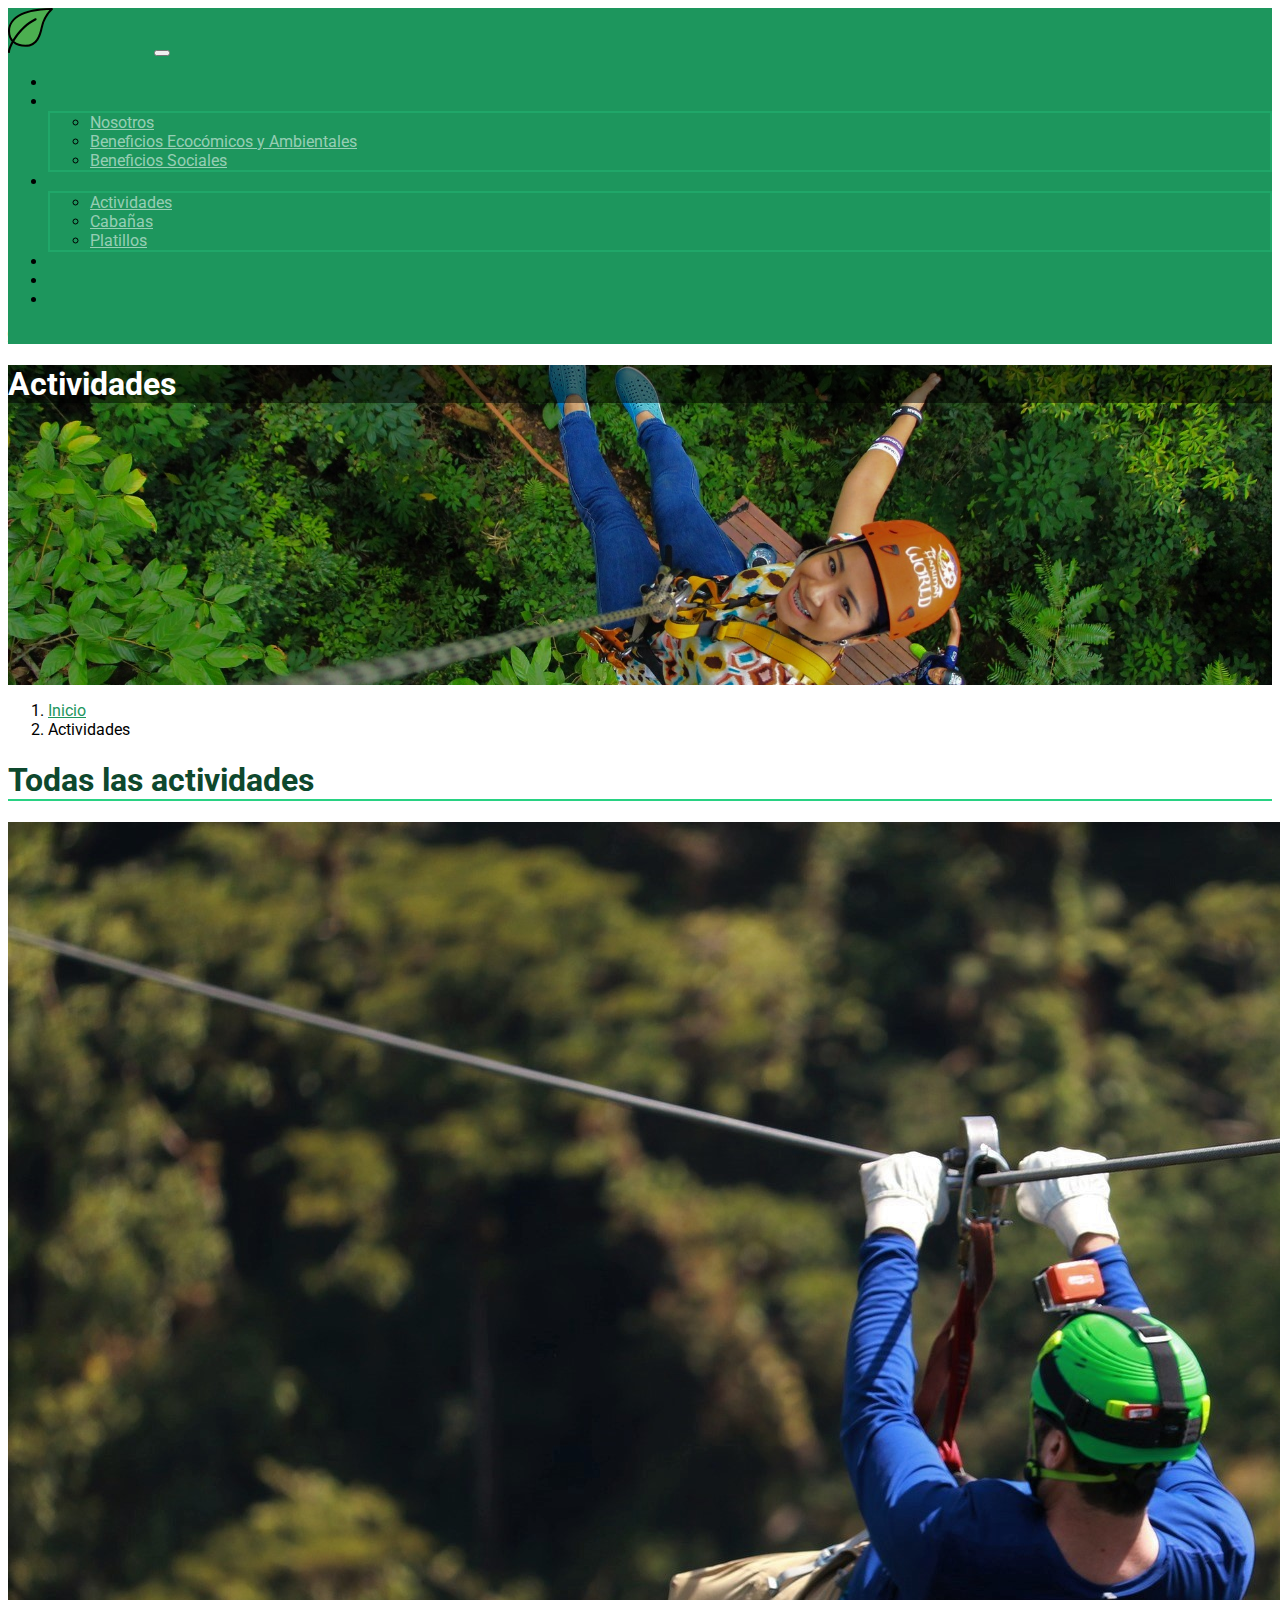
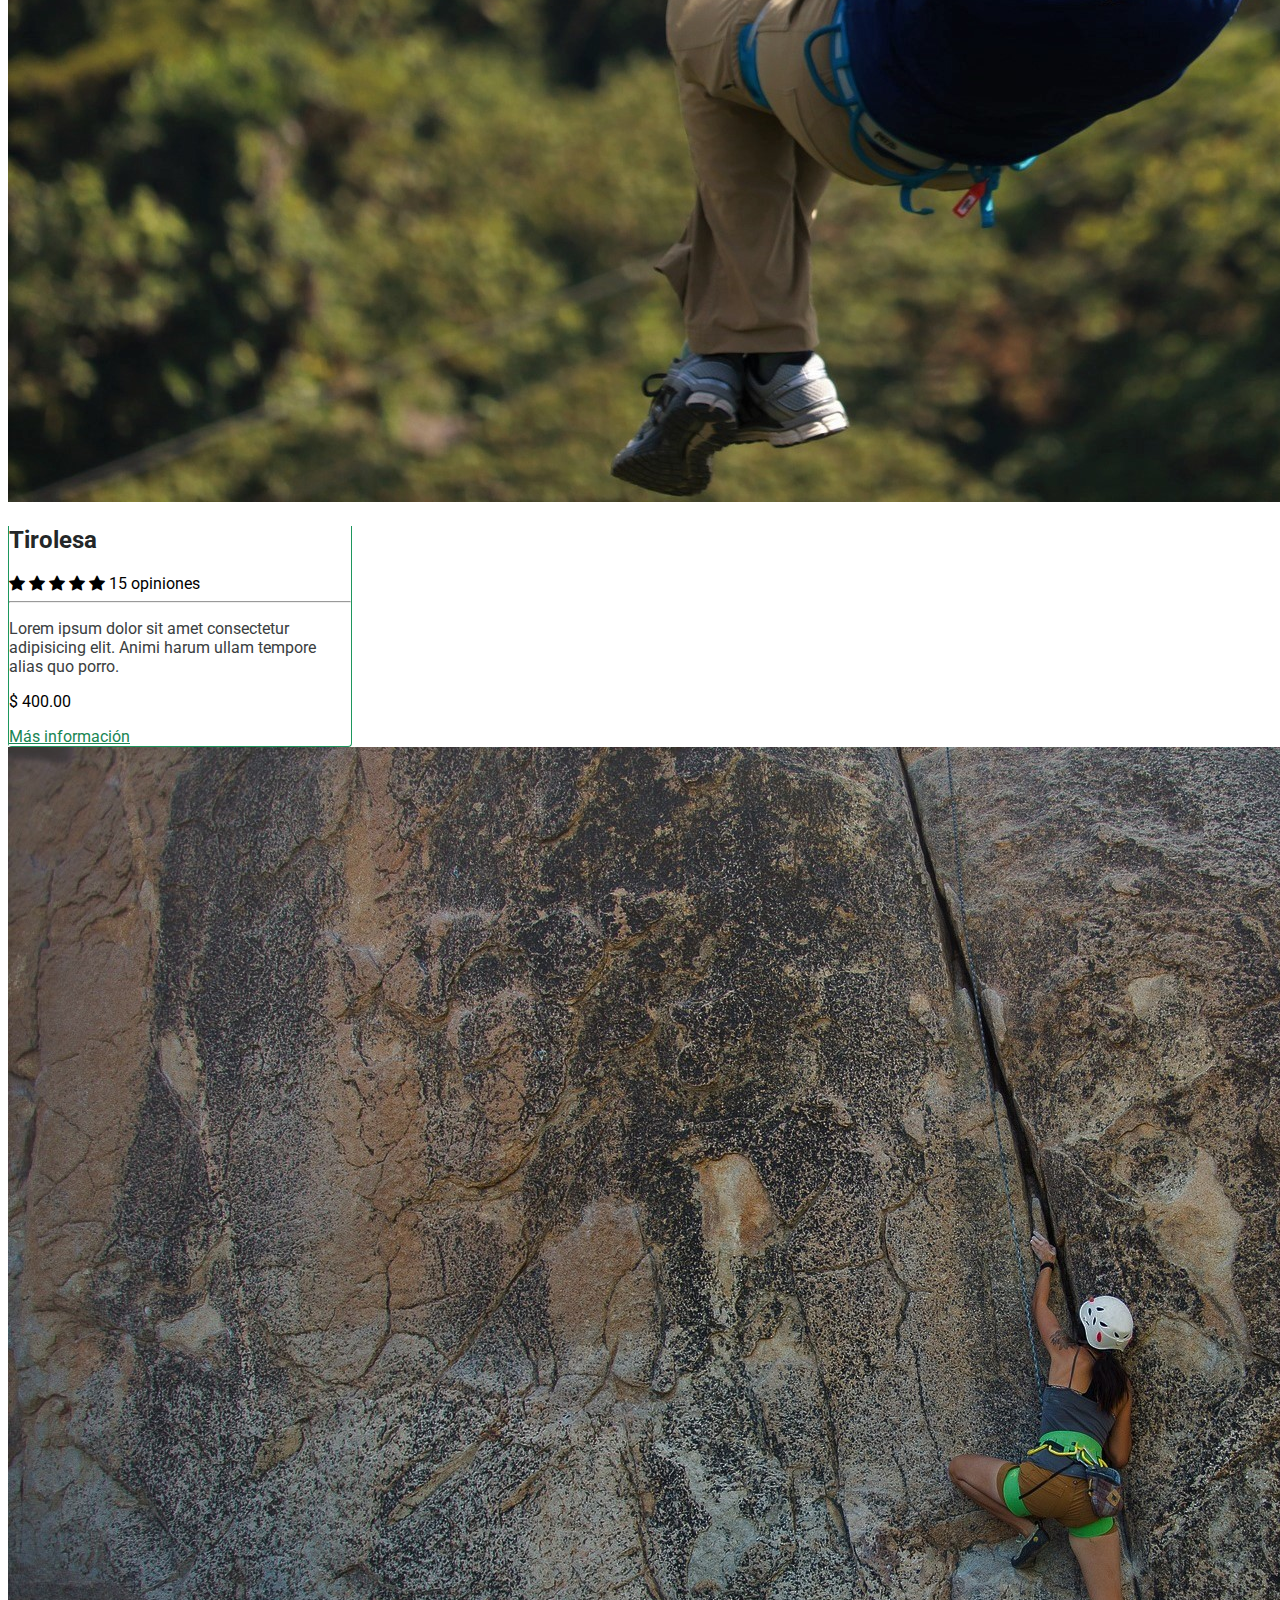
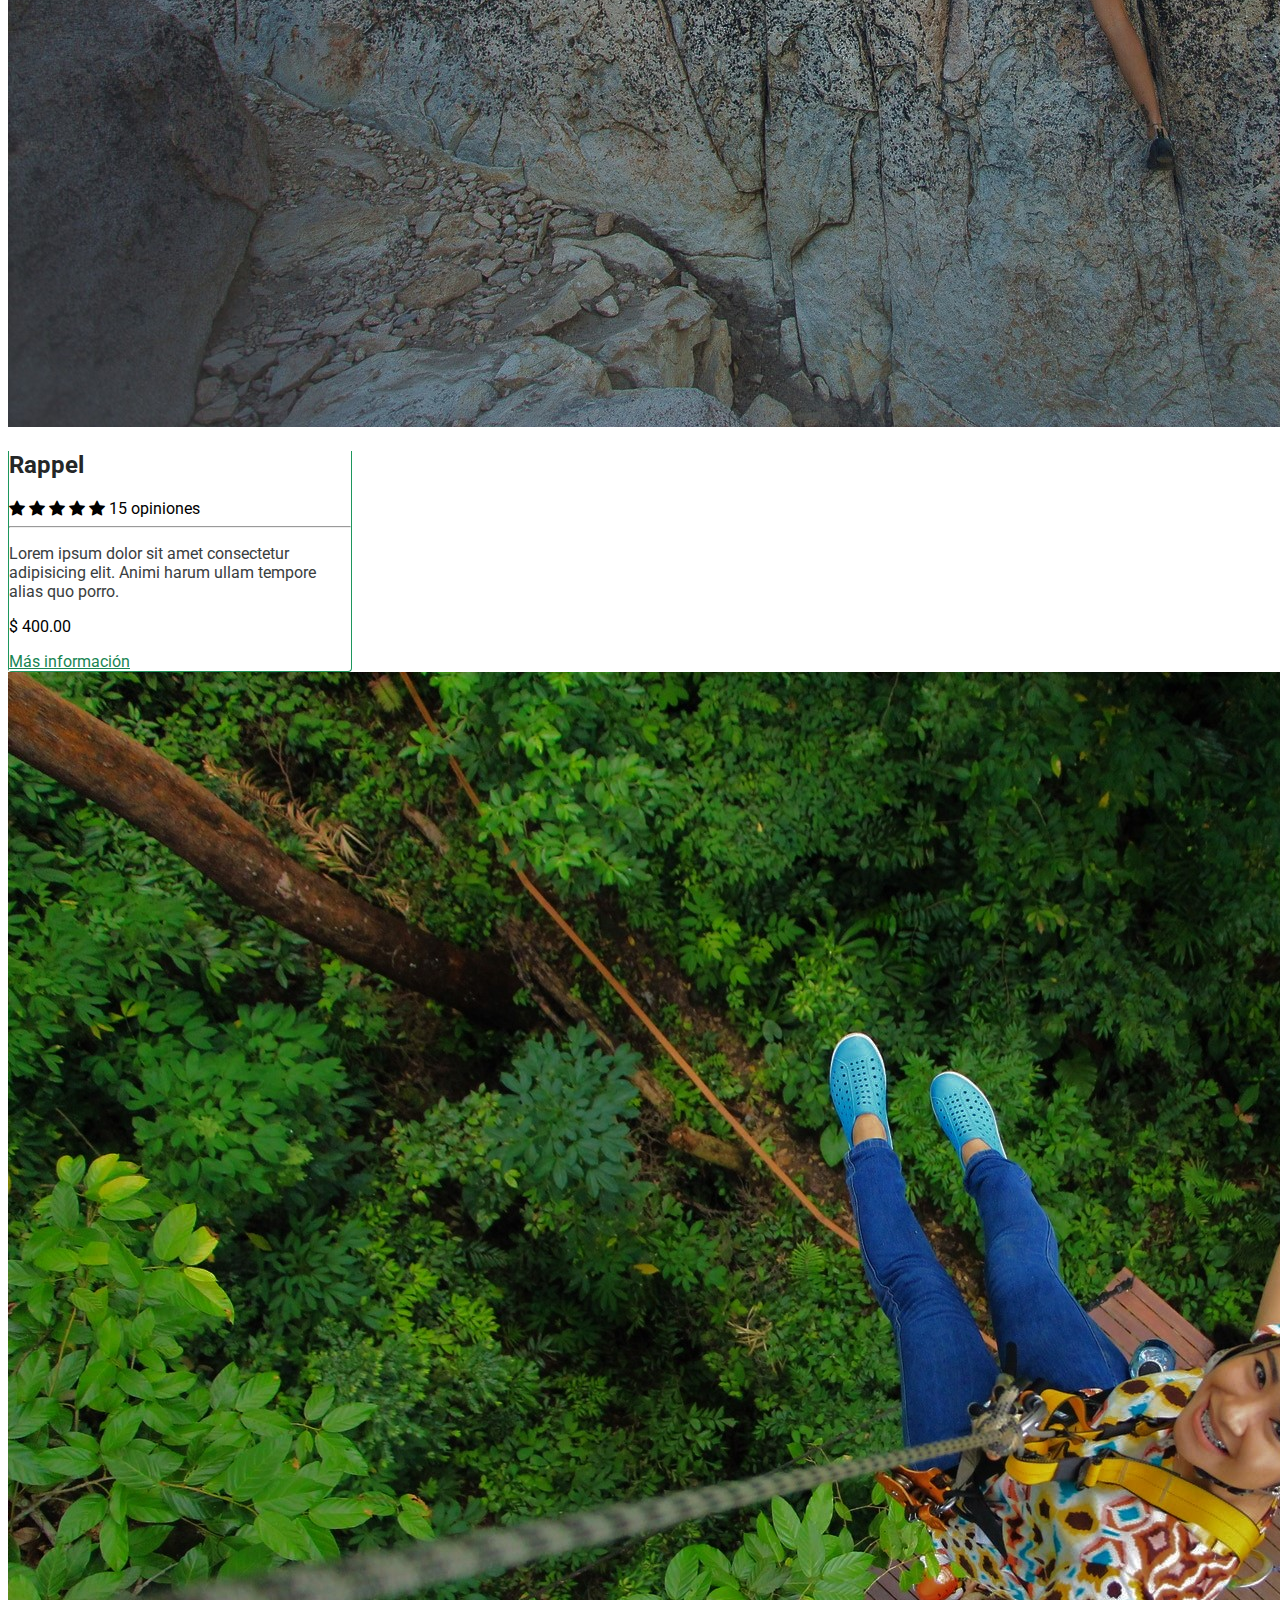
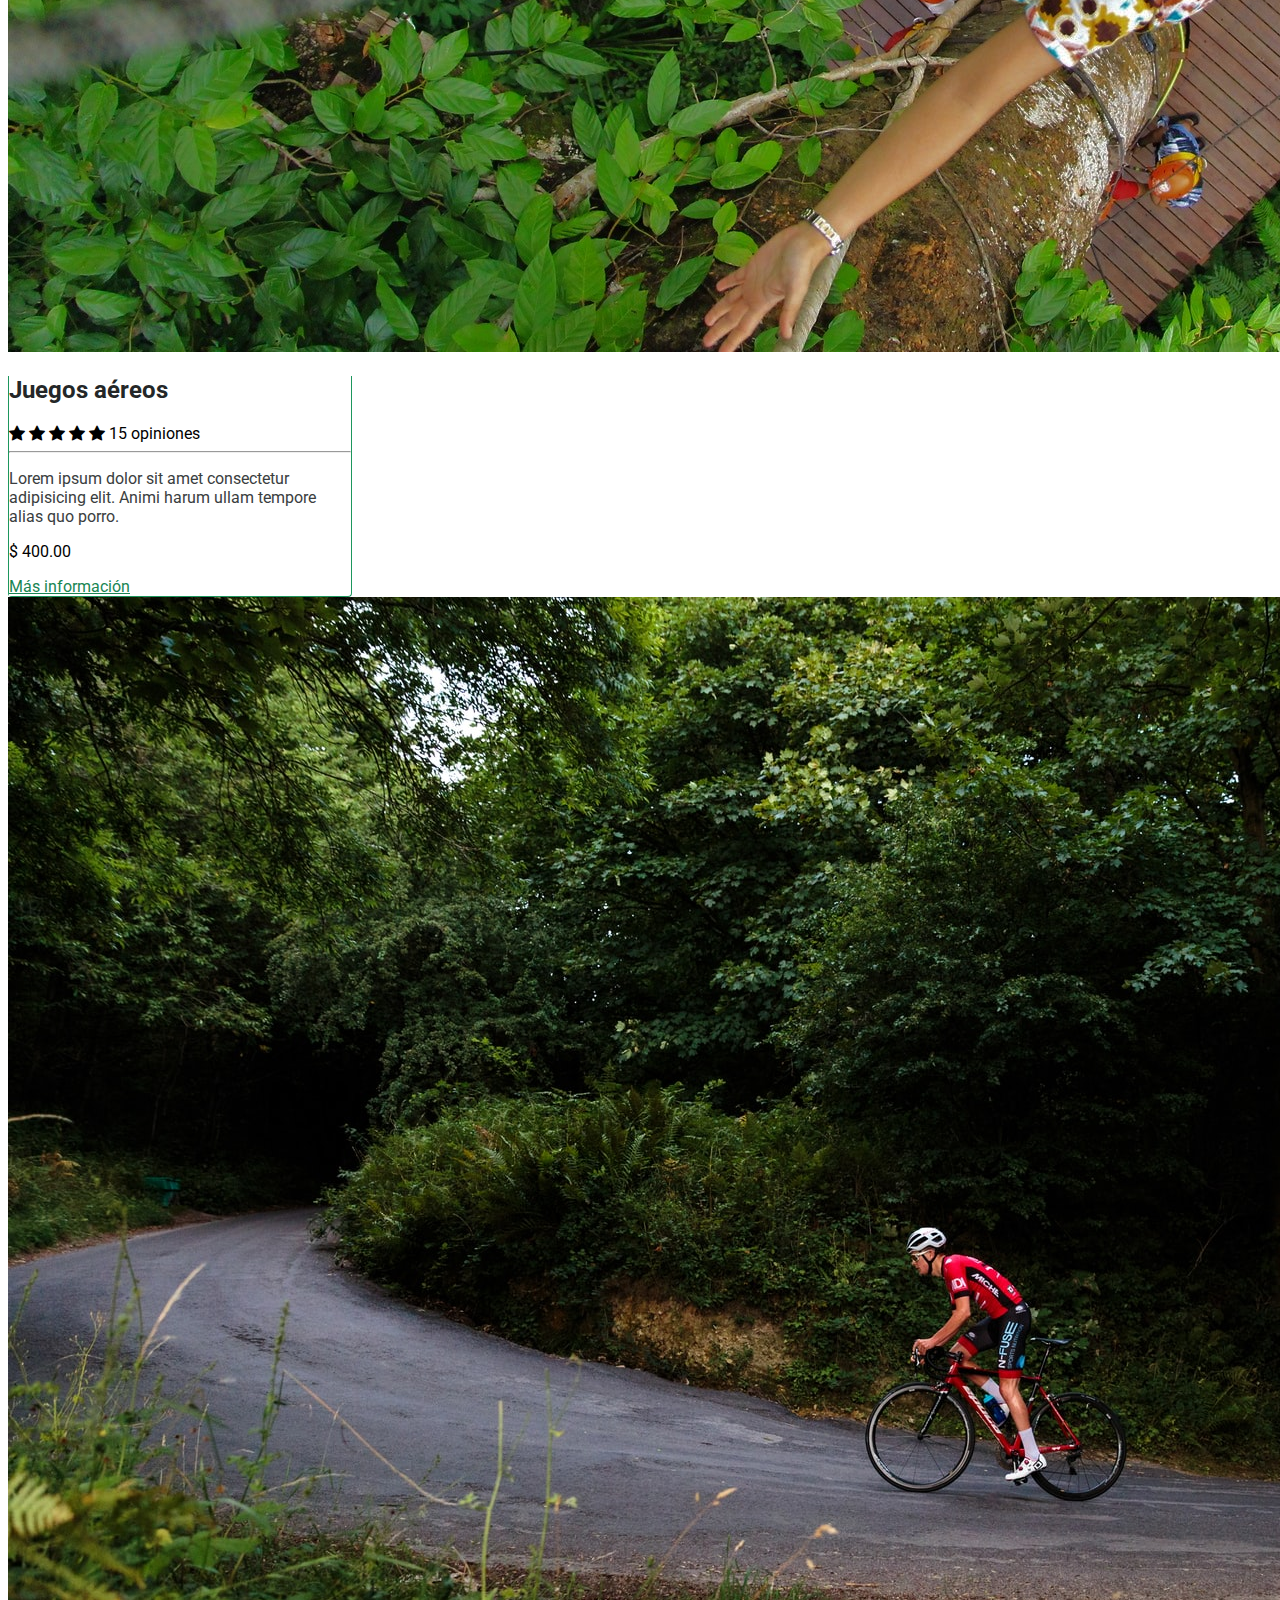
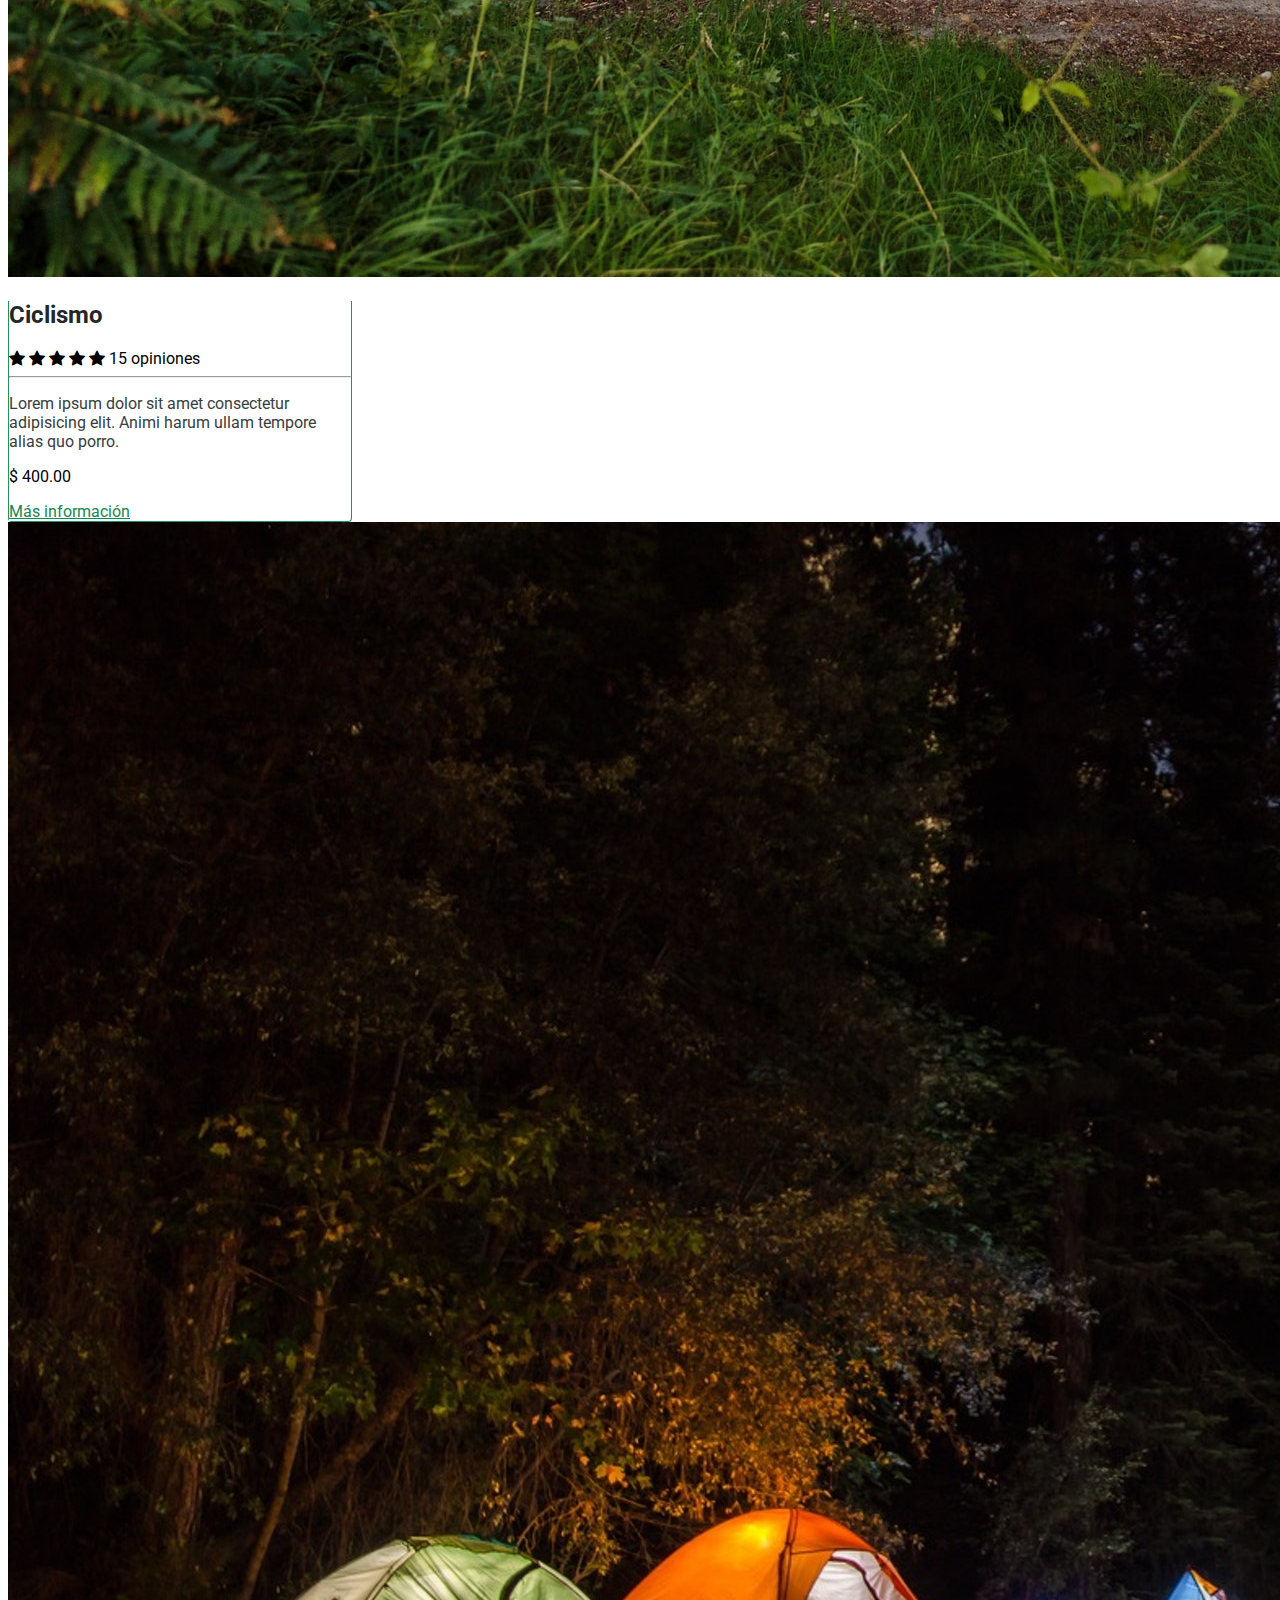
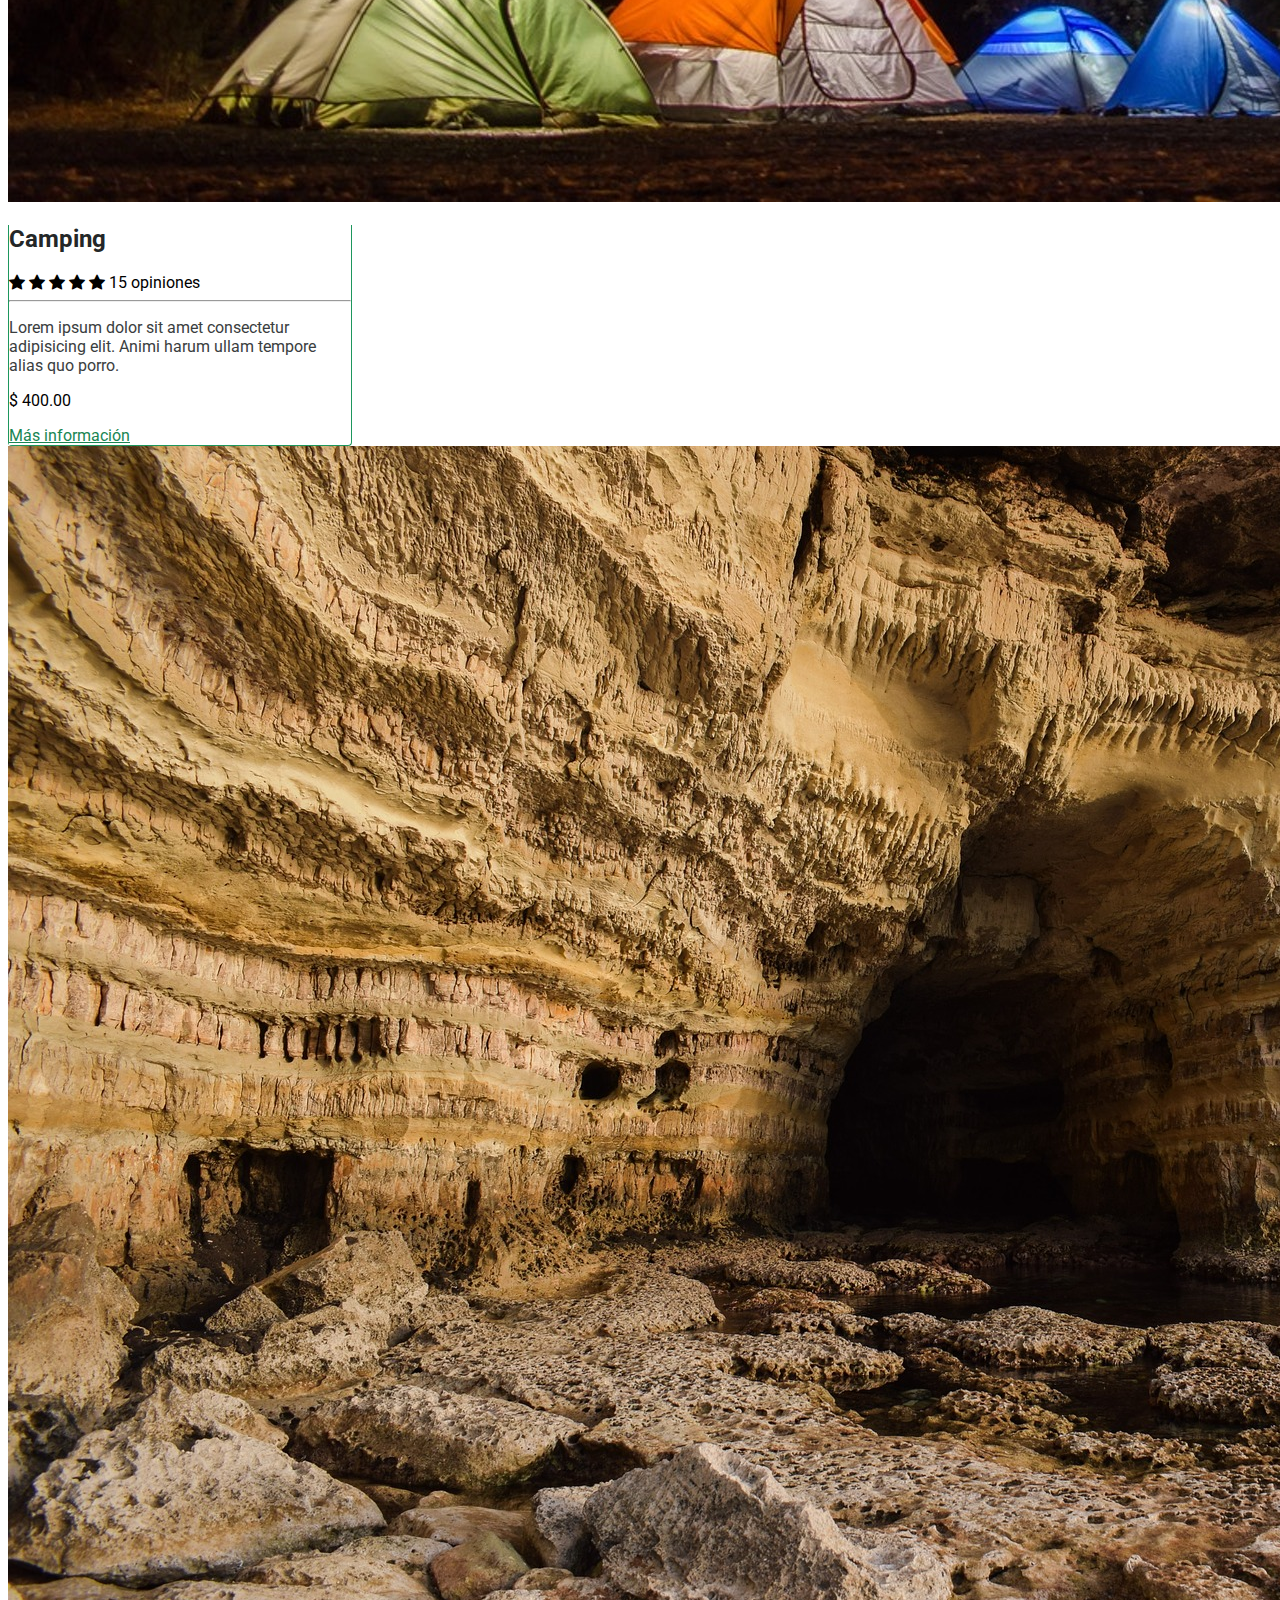
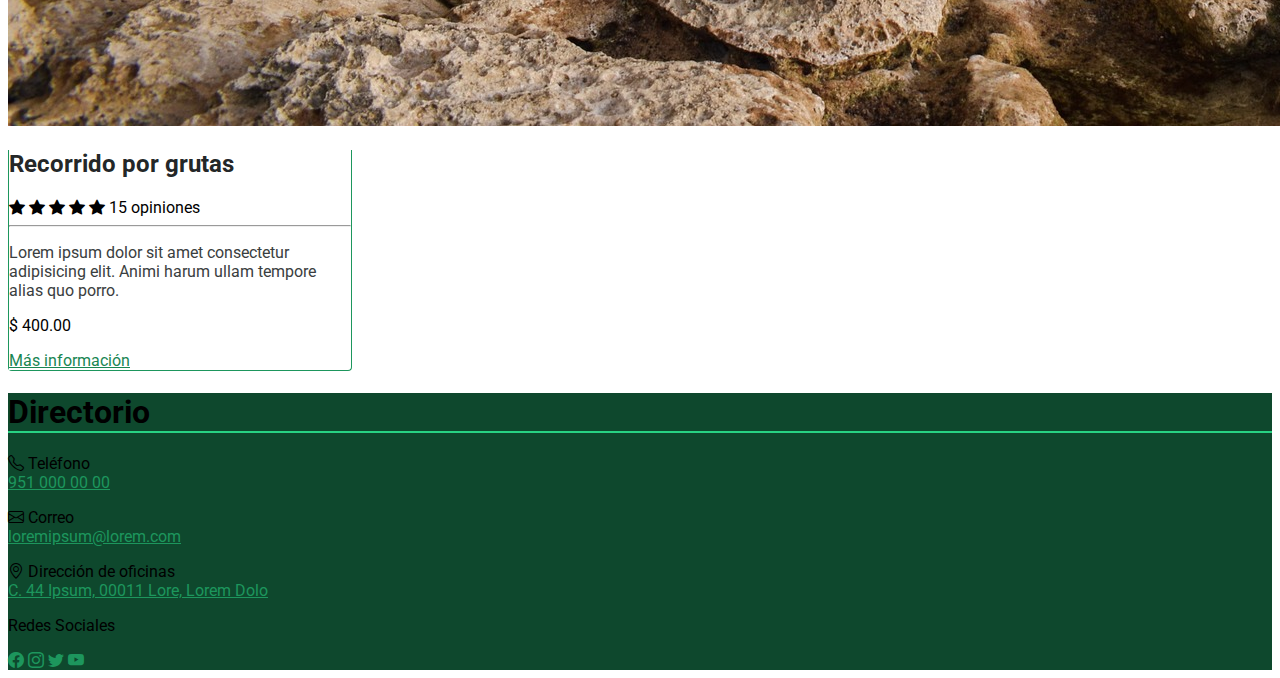
<file: actividades.html>
<!DOCTYPE html>
<html lang="es">

<head>
    <meta charset="UTF-8" />
    <meta http-equiv="X-UA-Compatible" content="IE=edge" />
    <meta name="viewport" content="width=device-width, initial-scale=1.0" />
    <title>Actividades | Ecoturismo</title>
    <link rel="icon" href="./img/icon.svg" type="image/svg+xml" sizes="any">
    <!-- Bootstrap CSS -->
    <link href="https://cdn.jsdelivr.net/npm/bootstrap@5.0.2/dist/css/bootstrap.min.css" rel="stylesheet"
        integrity="sha384-EVSTQN3/azprG1Anm3QDgpJLIm9Nao0Yz1ztcQTwFspd3yD65VohhpuuCOmLASjC" crossorigin="anonymous" />
    <!-- Bootstrap Icons -->
    <link rel="stylesheet" href="https://cdn.jsdelivr.net/npm/bootstrap-icons@1.5.0/font/bootstrap-icons.css">
    <!-- Style -->
    <link rel="stylesheet" href="./style/style.css">
</head>

<body>
    <!-- Navbar -->
    <header class="navbar navbar-expand-xl navbar-dark bg-color-nav py-4">
        <div class="container ">
            <a class="navbar-brand" href="./index.html">
                <img src="./img/icon.svg" alt="logotipo" width="45" class="img-fluid"> Lorem ipsum
            </a>
            <button class="navbar-toggler" type="button" data-bs-toggle="collapse"
                data-bs-target="#navbarSupportedContent" aria-controls="navbarSupportedContent" aria-expanded="false"
                aria-label="Toggle navigation">
                <span class="navbar-toggler-icon"></span>
            </button>

            <nav class="collapse navbar-collapse" id="navbarSupportedContent">
                <ul class="navbar-nav me-auto m-auto mb-2* mb-lg-0*">
                    <li class="nav-item borderFade">
                        <a class="nav-link mx-1 fs-5" href="./index.html">Inicio</a>
                    </li>
                    <li class="nav-item fs-5 dropdown mx-1 borderFade">
                        <a class="nav-link dropdown-toggle" href="#" id="navbarDropdown" role="button"
                            data-bs-toggle="dropdown" aria-expanded="false">
                            Acerca de
                        </a>
                        <ul class="dropdown-menu" aria-labelledby="navbarDropdown">
                            <li>
                                <a class="dropdown-item fs-5" href="#">Nosotros</a>
                            </li>
                            <li>
                                <a class="dropdown-item fs-5" href="#">Beneficios Ecocómicos y Ambientales</a>
                            </li>
                            <li>
                                <a class="dropdown-item fs-5" href="#">Beneficios Sociales</a>
                            </li>
                        </ul>
                    </li>
                    <li class="nav-item fs-5 dropdown mx-1 borderFade">
                        <a class="nav-link dropdown-toggle active" href="#" id="navbarDropdown" role="button"
                            data-bs-toggle="dropdown" aria-expanded="false">
                            Servicios
                        </a>
                        <ul class="dropdown-menu" aria-labelledby="navbarDropdown">
                            <li>
                                <a class="dropdown-item fs-5" aria-current="page" href="./actividades.html">Actividades</a>
                            </li>
                            <li>
                                <a class="dropdown-item fs-5" href="./cabanas.html">Cabañas</a>
                            </li>
                            <li>
                                <a class="dropdown-item fs-5" href="./restaurant.html">Platillos</a>
                            </li>
                        </ul>
                    </li>
                    <li class="nav-item mx-1 borderFade">
                        <a class="nav-link fs-5" href="./preguntas-frecuentes.html">Preguntas Frecuentes</a>
                    </li>
                    <li class="nav-item mx-1 borderFade">
                        <a class="nav-link fs-5" href="#">Transporte</a>
                    </li>
                    <li class="nav-item fs-5 mx-1 borderFade">
                        <a class="nav-link" href="./contacto.html">Contacto</a>
                    </li>
                </ul>
                <div class="d-flex">
                    <a class="nav-link text-light px-1" href="#">
                        <i class="bi bi-whatsapp h4"></i> 951 111 11 11
                    </a>
                </div>
            </nav>
        </div>
    </header>
    <!-- /Navbar -->

    <main class="bg-light">
        <!-- Banner -->
        <!--<section class="container-fluid d-flex align-items-center bg-cover-act height-cover m-0 p-0">
            <div class="container-fluid text-light height-cover bg-opacity d-flex align-items-center">
                <div class="m-auto">
                    <h1 class="display-1 text-center fw-bold">Actividades</h1>
                </div>
            </div>
        </section>-->

        <section class="container-fluid d-flex align-items-center bg-cover-act height-cover m-0 p-0">
            <div class="container-fluid text-light bg-opacity m-auto rounded mx-md-5*">
                <div class="m-3 m-md-5 px-3 px-md-4 py-2">
                    <h1 class="display-1 text-center fw-bold color-text-green">Actividades</h1>
                </div>
            </div>
        </section>
        <!-- /Banner -->

        <!-- Breadcumb -->
        <nav aria-label="breadcrumb" class="container mt-4">
            <ol class="breadcrumb">
                <li class="breadcrumb-item">
                    <a href="./index.html">Inicio</a>
                </li>
                <li class="breadcrumb-item active" aria-current="page">Actividades</li>
            </ol>
        </nav>
        <!-- /Breadcumb -->

        <!-- Actividades -->
        <section class="container mt-5 pb-5">
            <header>
                <h1 class="border-color color-text pb-1">Todas las actividades</h1>
            </header>

            <div class="row mt-4 mt-md-5 align-items-center justify-content-center">
                <article class="card my-3 mx-3 p-0 col-md-4 shadow">
                    <img src="./img/zipline.jpg" class="card-img-top" alt="Imagen de un chico una tirolsea">
                    <div class="card-body">
                        <h2 class="card-title text-title h4">Tirolesa</h2>
                        <span class="text-warning">
                            <i class="bi bi-star-fill"></i>
                            <i class="bi bi-star-fill"></i>
                            <i class="bi bi-star-fill"></i>
                            <i class="bi bi-star-fill"></i>
                            <i class="bi bi-star-fill"></i>
                        </span>
                        <span class="text-muted small">15 opiniones</span>
                        <hr>
                        <p class="card-text text-description">Lorem ipsum dolor sit amet consectetur adipisicing elit.
                            Animi harum
                            ullam tempore alias quo porro.</p>
                        <div class="row d-flex justify-content-between">
                            <div class="col-auto my-auto">
                                <p class="fs-4 p-0 m-0">$ 400.00</p>
                            </div>
                            <div class="col-auto my-auto">
                                <a href="./info-actividad.html" class="btn btn-out">Más información</a>
                            </div>
                        </div>
                    </div>
                </article>

                <article class="card my-3 mx-3 p-0 col-md-4 shadow">
                    <img src="./img/rappel.jpg" class="card-img-top" alt="Imagen de una mujer haciendo rappel">
                    <div class="card-body">
                        <h2 class="card-title text-title h4">Rappel</h2>
                        <span class="text-warning">
                            <i class="bi bi-star-fill"></i>
                            <i class="bi bi-star-fill"></i>
                            <i class="bi bi-star-fill"></i>
                            <i class="bi bi-star-fill"></i>
                            <i class="bi bi-star-fill"></i>
                        </span>
                        <span class="text-muted small">15 opiniones</span>
                        <hr>
                        <p class="card-text text-description">Lorem ipsum dolor sit amet consectetur adipisicing elit.
                            Animi harum
                            ullam tempore alias quo porro.</p>
                        <div class="row d-flex justify-content-between">
                            <div class="col-auto my-auto">
                                <p class="fs-4 p-0 m-0">$ 400.00</p>
                            </div>
                            <div class="col-auto my-auto">
                                <a href="#" class="btn btn-out">Más información</a>
                            </div>
                        </div>
                    </div>
                </article>

                <article class="card my-3 mx-3 p-0 col-md-4 shadow">
                    <img src="./img/aerial.jpg" class="card-img-top" alt="Imagen de una chica en un juego aéreo">
                    <div class="card-body">
                        <h2 class="card-title text-title h4">Juegos aéreos</h2>
                        <span class="text-warning">
                            <i class="bi bi-star-fill"></i>
                            <i class="bi bi-star-fill"></i>
                            <i class="bi bi-star-fill"></i>
                            <i class="bi bi-star-fill"></i>
                            <i class="bi bi-star-fill"></i>
                        </span>
                        <span class="text-muted small">15 opiniones</span>
                        <hr>
                        <p class="card-text text-description">Lorem ipsum dolor sit amet consectetur adipisicing elit.
                            Animi harum
                            ullam tempore alias quo porro.</p>
                        <div class="row d-flex justify-content-between">
                            <div class="col-auto my-auto">
                                <p class="fs-4 p-0 m-0">$ 400.00</p>
                            </div>
                            <div class="col-auto my-auto">
                                <a href="#" class="btn btn-out">Más información</a>
                            </div>
                        </div>
                    </div>
                </article>

                <article class="card my-3 mx-3 p-0 col-md-4 shadow">
                    <img src="./img/cycling.jpg" class="card-img-top" alt="Imagen de un chico haciendo ciclismo">
                    <div class="card-body">
                        <h2 class="card-title text-title h4">Ciclismo</h2>
                        <span class="text-warning">
                            <i class="bi bi-star-fill"></i>
                            <i class="bi bi-star-fill"></i>
                            <i class="bi bi-star-fill"></i>
                            <i class="bi bi-star-fill"></i>
                            <i class="bi bi-star-fill"></i>
                        </span>
                        <span class="text-muted small">15 opiniones</span>
                        <hr>
                        <p class="card-text text-description">Lorem ipsum dolor sit amet consectetur adipisicing elit.
                            Animi harum
                            ullam tempore alias quo porro.</p>
                        <div class="row d-flex justify-content-between">
                            <div class="col-auto my-auto">
                                <p class="fs-4 p-0 m-0">$ 400.00</p>
                            </div>
                            <div class="col-auto my-auto">
                                <a href="#" class="btn btn-out">Más información</a>
                            </div>
                        </div>
                    </div>
                </article>

                <article class="card my-3 mx-3 p-0 col-md-4 shadow">
                    <img src="./img/camping.jpg" class="card-img-top"
                        alt="Imagen de algunas casas de campaña en el bosque">
                    <div class="card-body">
                        <h2 class="card-title text-title h4">Camping</h2>
                        <span class="text-warning">
                            <i class="bi bi-star-fill"></i>
                            <i class="bi bi-star-fill"></i>
                            <i class="bi bi-star-fill"></i>
                            <i class="bi bi-star-fill"></i>
                            <i class="bi bi-star-fill"></i>
                        </span>
                        <span class="text-muted small">15 opiniones</span>
                        <hr>
                        <p class="card-text text-description">Lorem ipsum dolor sit amet consectetur adipisicing elit.
                            Animi harum
                            ullam tempore alias quo porro.</p>
                        <div class="row d-flex justify-content-between">
                            <div class="col-auto my-auto">
                                <p class="fs-4 p-0 m-0">$ 400.00</p>
                            </div>
                            <div class="col-auto my-auto">
                                <a href="#" class="btn btn-out">Más información</a>
                            </div>
                        </div>
                    </div>
                </article>

                <article class="card my-3 mx-3 p-0 col-md-4 shadow">
                    <img src="./img/caves.jpg" class="card-img-top" alt="Imagen de grutas">
                    <div class="card-body">
                        <h2 class="card-title text-title h4">Recorrido por grutas</h2>
                        <span class="text-warning">
                            <i class="bi bi-star-fill"></i>
                            <i class="bi bi-star-fill"></i>
                            <i class="bi bi-star-fill"></i>
                            <i class="bi bi-star-fill"></i>
                            <i class="bi bi-star-fill"></i>
                        </span>
                        <span class="text-muted small">15 opiniones</span>
                        <hr>
                        <p class="card-text text-description">Lorem ipsum dolor sit amet consectetur adipisicing elit.
                            Animi harum
                            ullam tempore alias quo porro.</p>
                        <div class="row d-flex justify-content-between">
                            <div class="col-auto my-auto">
                                <p class="fs-4 p-0 m-0">$ 400.00</p>
                            </div>
                            <div class="col-auto my-auto">
                                <a href="#" class="btn btn-out">Más información</a>
                            </div>
                        </div>
                    </div>
                </article>
            </div>
            <!--<div class="row align-items-center justify-content-center py-5">
                <div class="text-center">
                    <a href="#" class="btn btn-lg btn-out">Ver más actividades</a>
                </div>
            </div>-->
        </section>
        <!-- /Actividades -->
    </main>

    <!-- Directorio -->
    <footer class="container-fluid bg-color-ft text-light">
        <div class="container py-5">
            <header>
                <h1 class="border-color pb-1">Directorio</h1>
            </header>

            <div class="row mt-5 justify-content-center">
                <div class="col-md-3 pb-4 pb-md-0">
                    <p><i class="bi bi-telephone"></i> Teléfono <br>
                        <a href="tel:951 553 6075" class="link-light">951 000 00 00</a>
                    </p>
                </div>
                <div class="col-md-3 pb-4 pb-md-0">
                    <p><i class="bi bi-envelope"></i> Correo <br>
                        <a href="mailto:loremipsum@gmail.com" class="link-light text-break">loremipsum@lorem.com</a>
                    </p>
                </div>
                <div class="col-md-3 pb-4 pb-md-0">
                    <p><i class="bi bi-geo-alt"></i> Dirección de oficinas<br>
                        <a href="https://goo.gl/maps/r2pz43m8m4FcKrfR7" class="link-light">C. 44 Ipsum, 00011 Lore,
                            Lorem Dolo</a>
                    </p>
                </div>
                <div class="col-md-3 pb-4 pb-md-0">
                    <p>Redes Sociales</p>
                    <a href="#" class="mx-2 text-light"><i class="bi bi-facebook h4"></i></a>
                    <a href="#" class="mx-2 text-light"><i class="bi bi-instagram h4"></i></a>
                    <a href="#" class="mx-2 text-light"><i class="bi bi-twitter h4"></i></a>
                    <a href="#" class="mx-2 text-light"><i class="bi bi-youtube h4"></i></a>
                </div>
            </div>
        </div>
    </footer>
    <!-- /Directorio -->

    <script src="https://cdn.jsdelivr.net/npm/bootstrap@5.0.2/dist/js/bootstrap.bundle.min.js"
        integrity="sha384-MrcW6ZMFYlzcLA8Nl+NtUVF0sA7MsXsP1UyJoMp4YLEuNSfAP+JcXn/tWtIaxVXM" crossorigin="anonymous">
    </script>
</body>

</html>
</file>
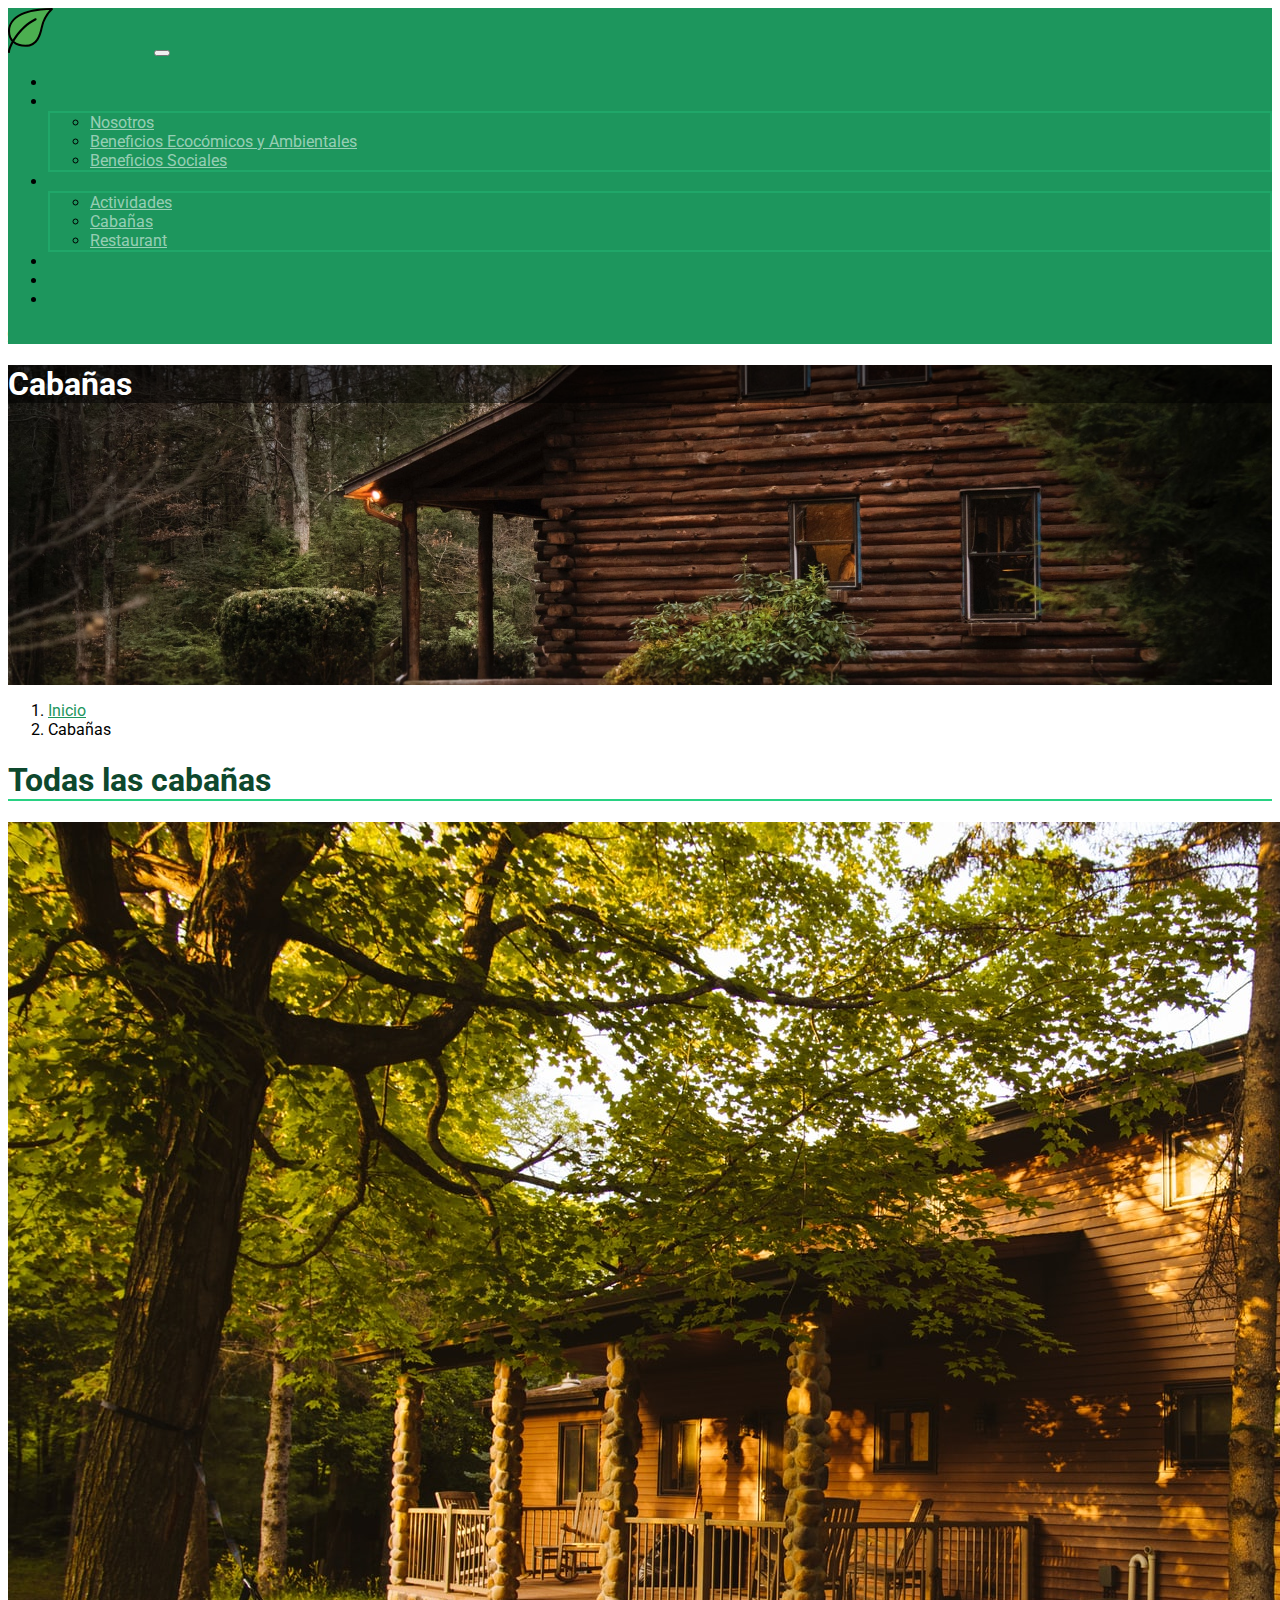
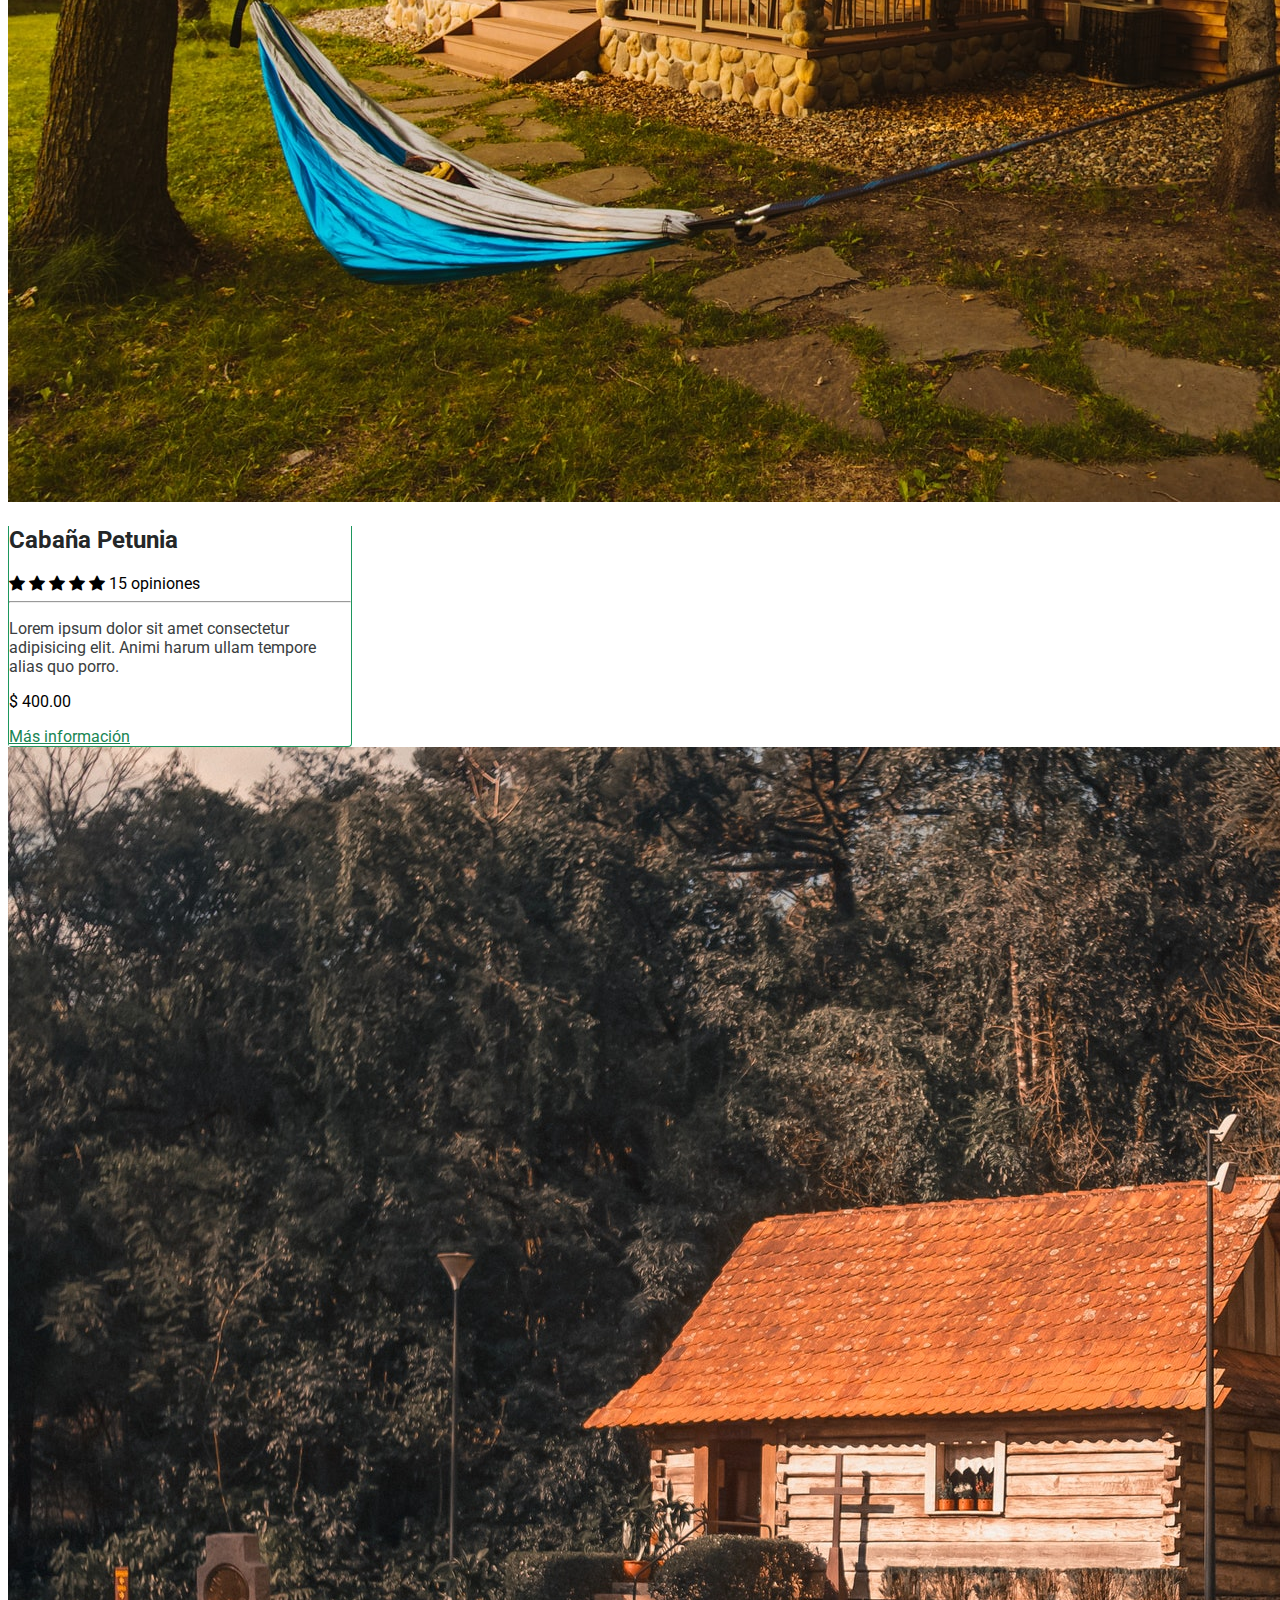
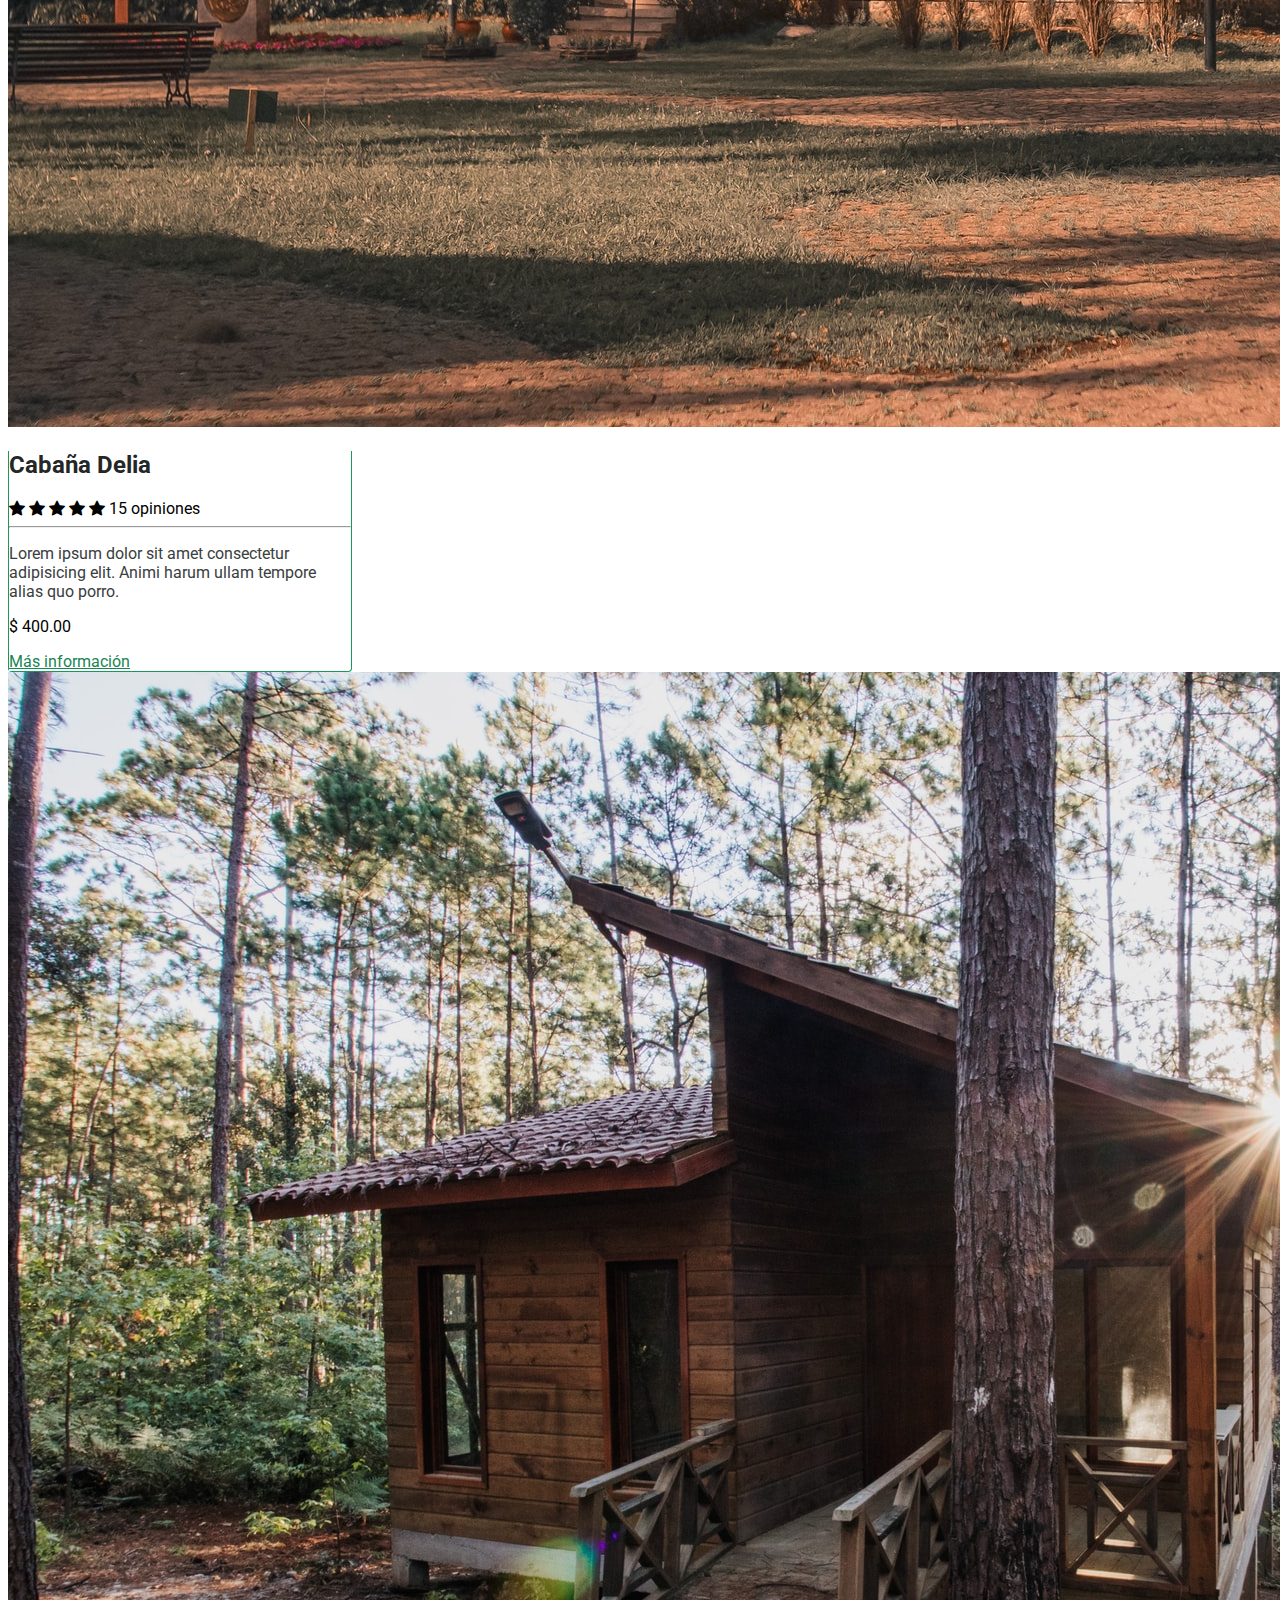
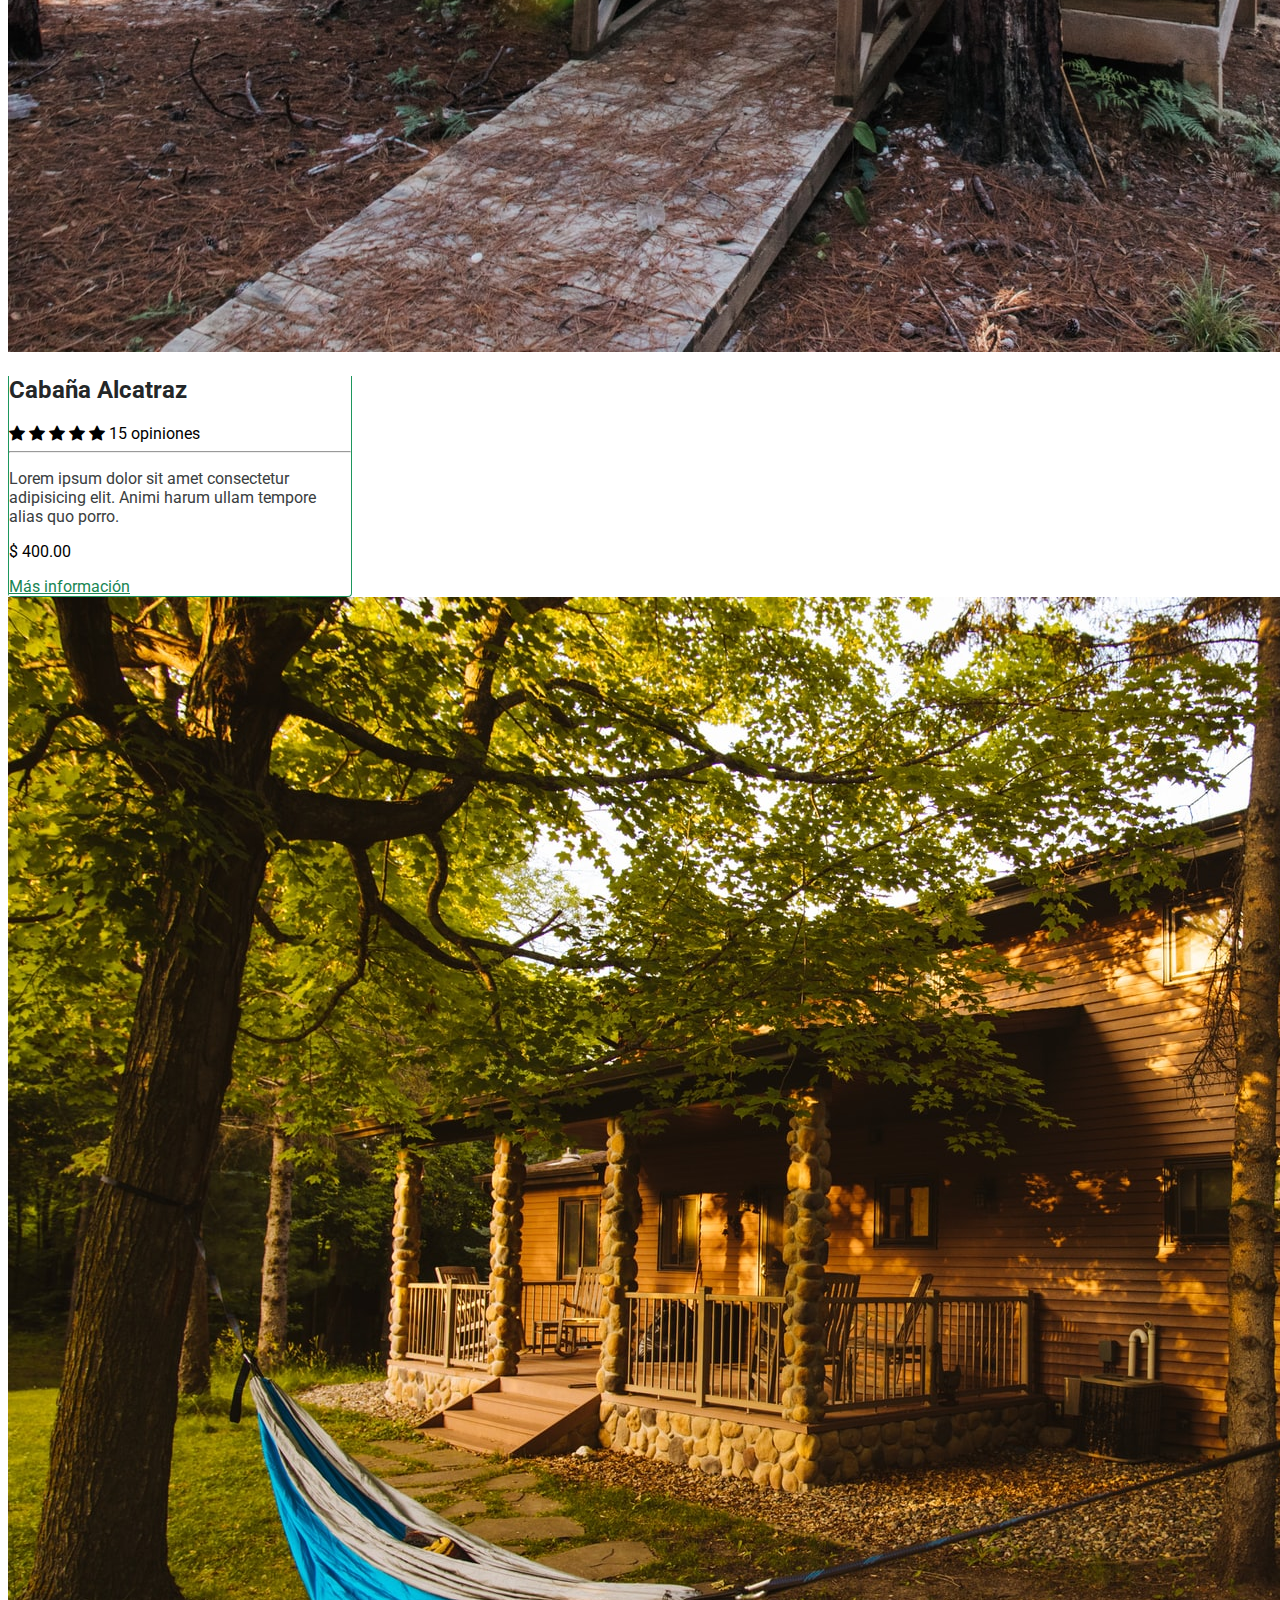
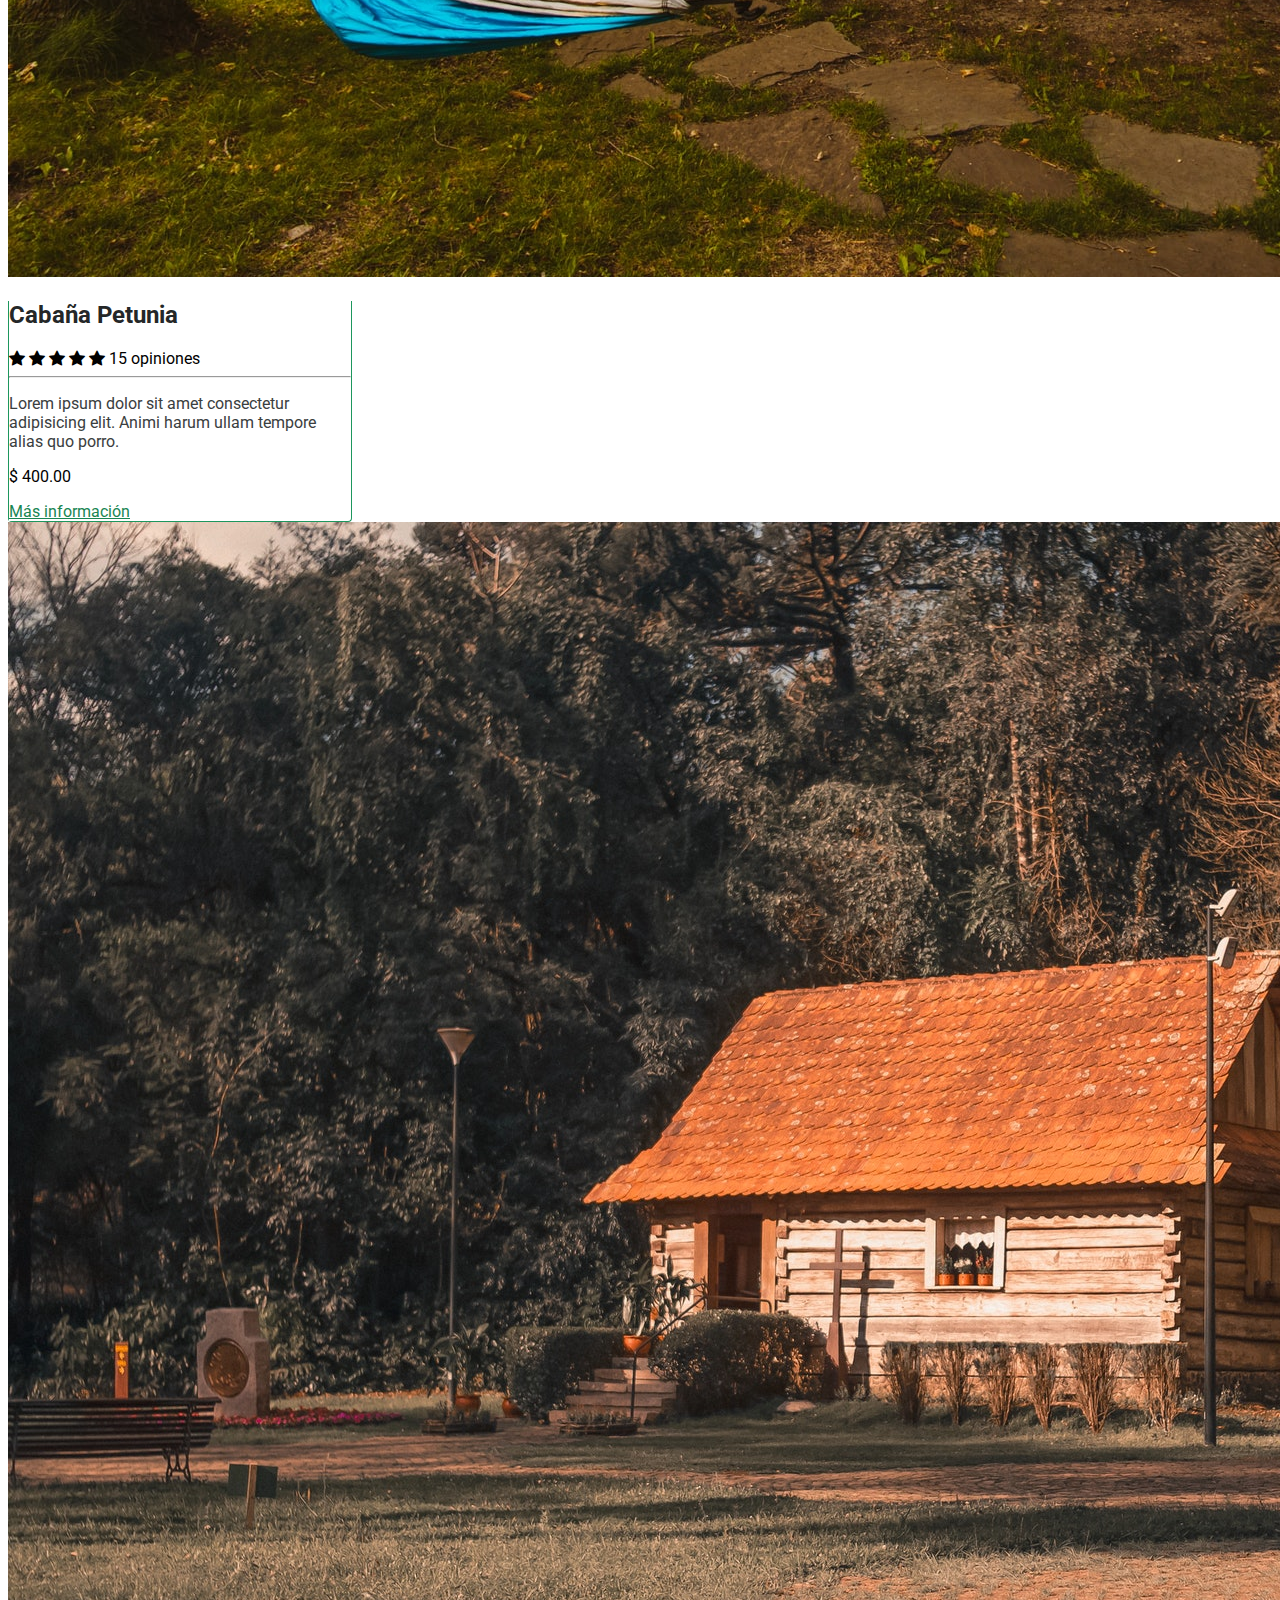
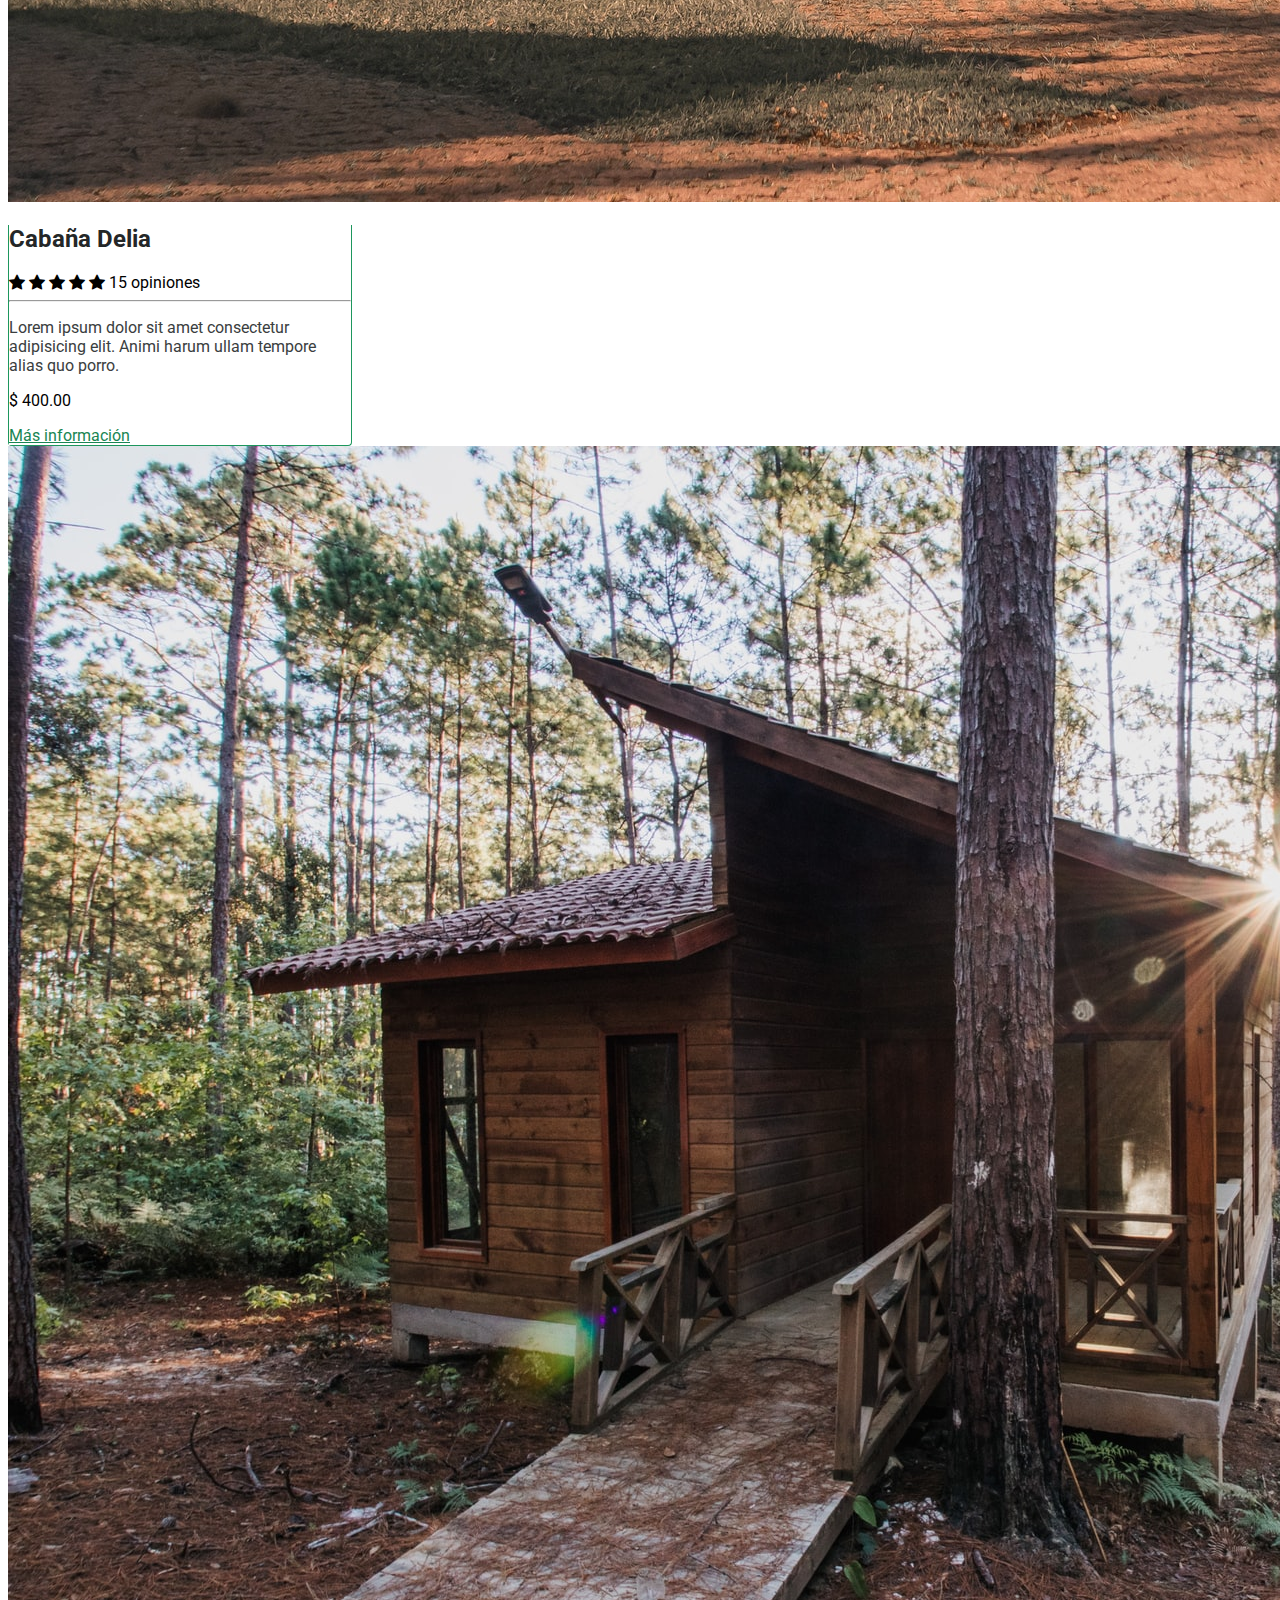
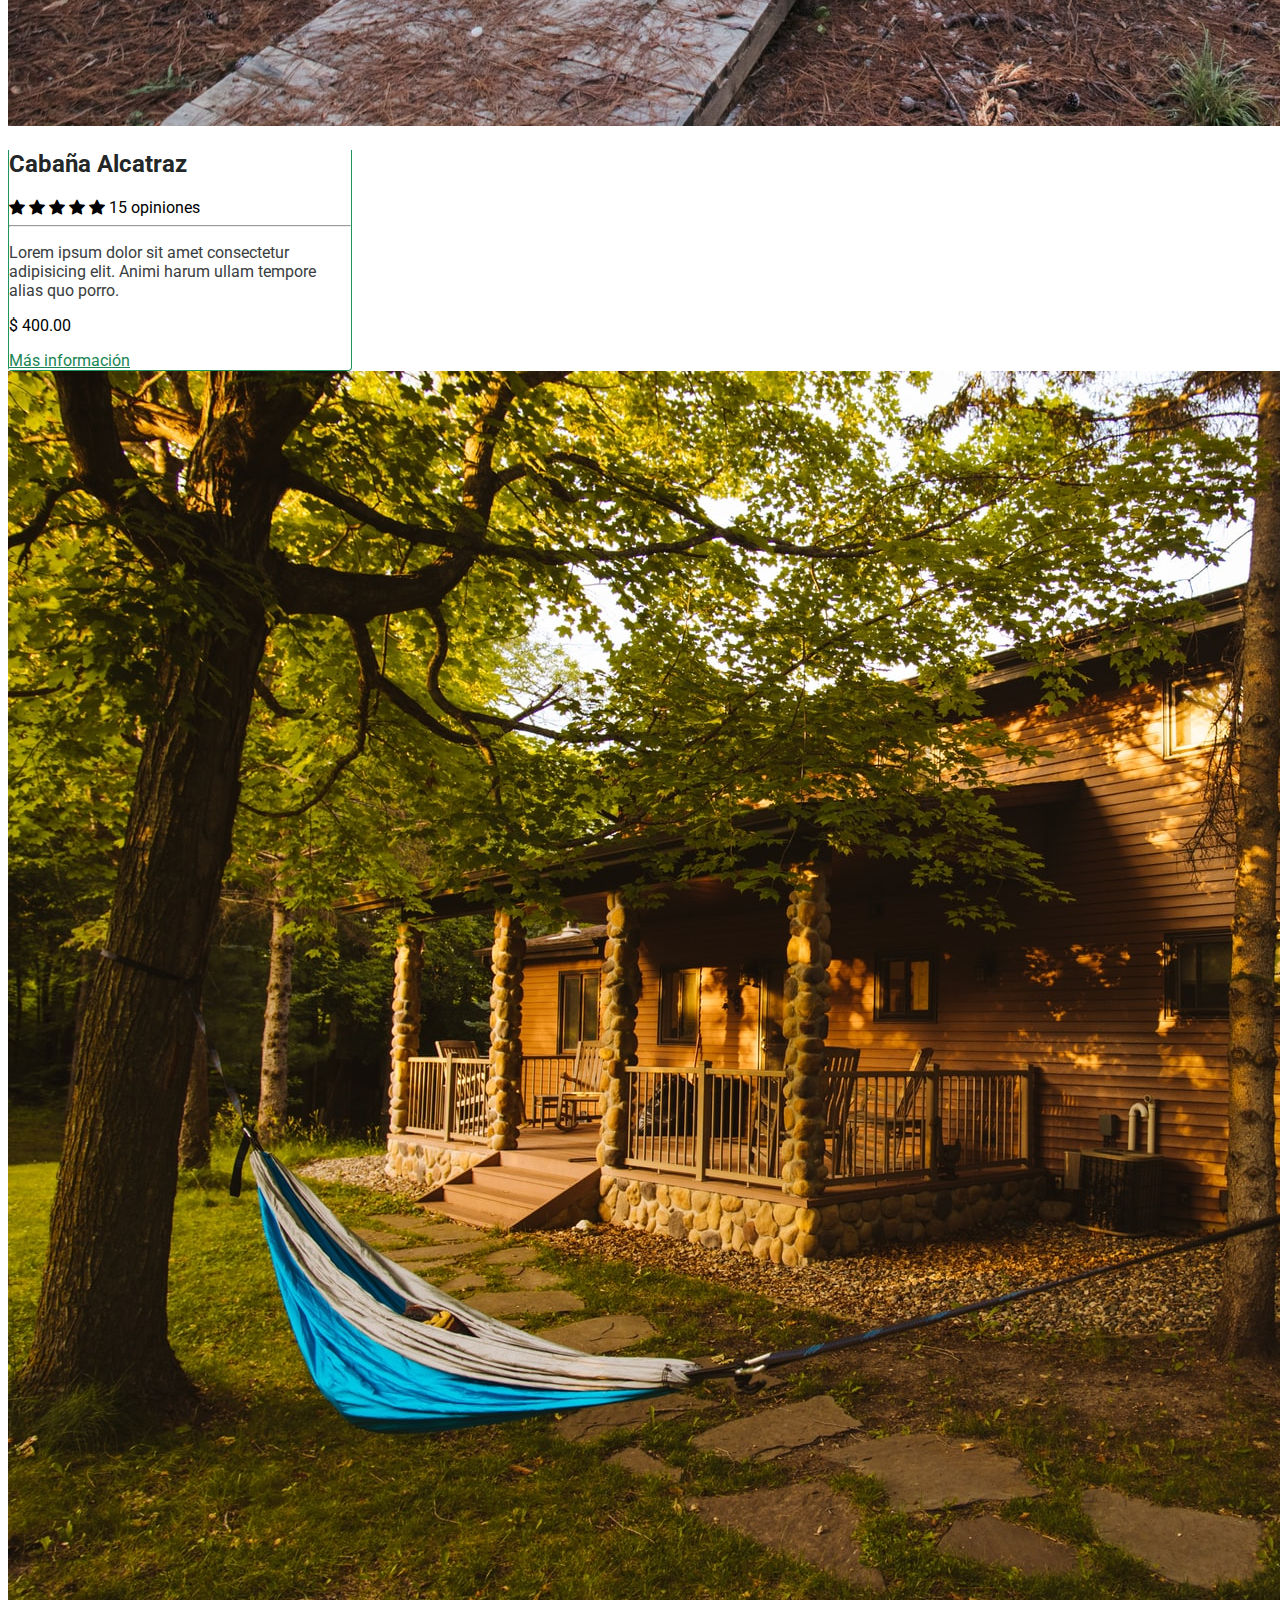
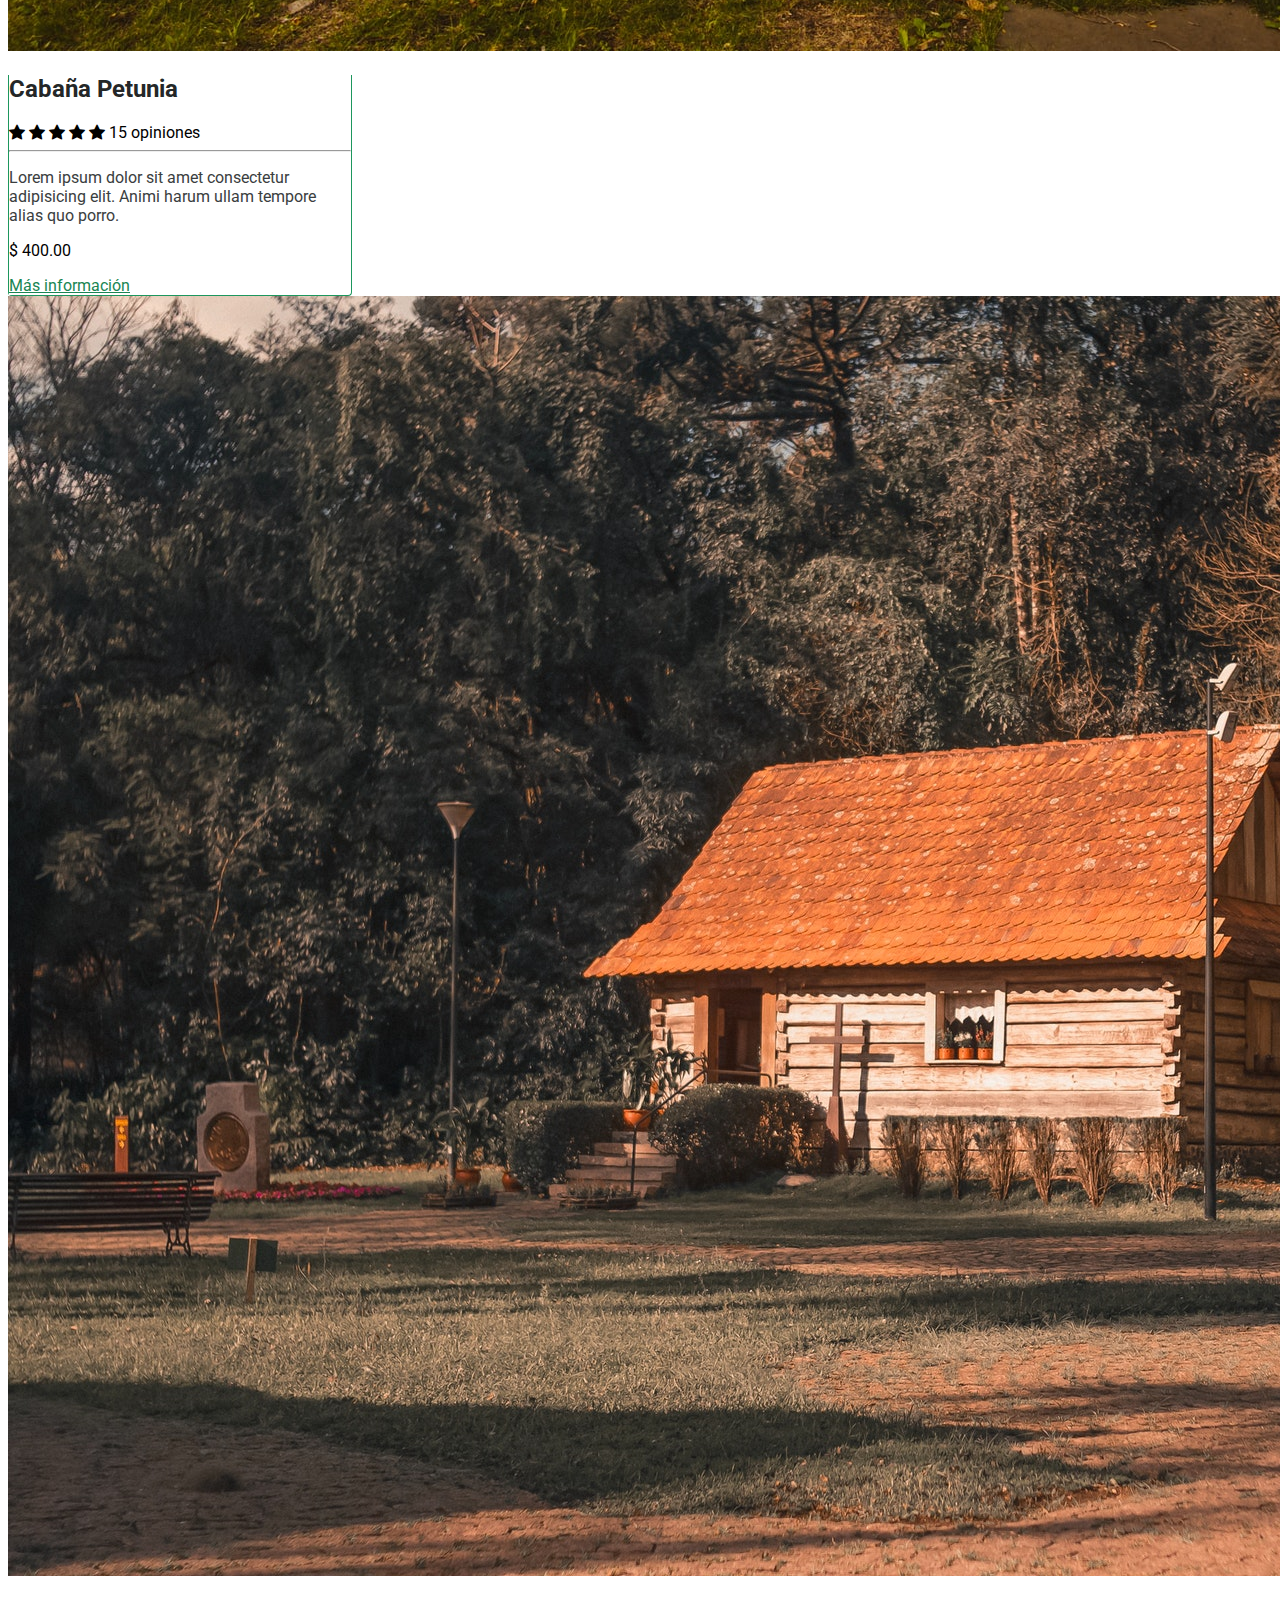
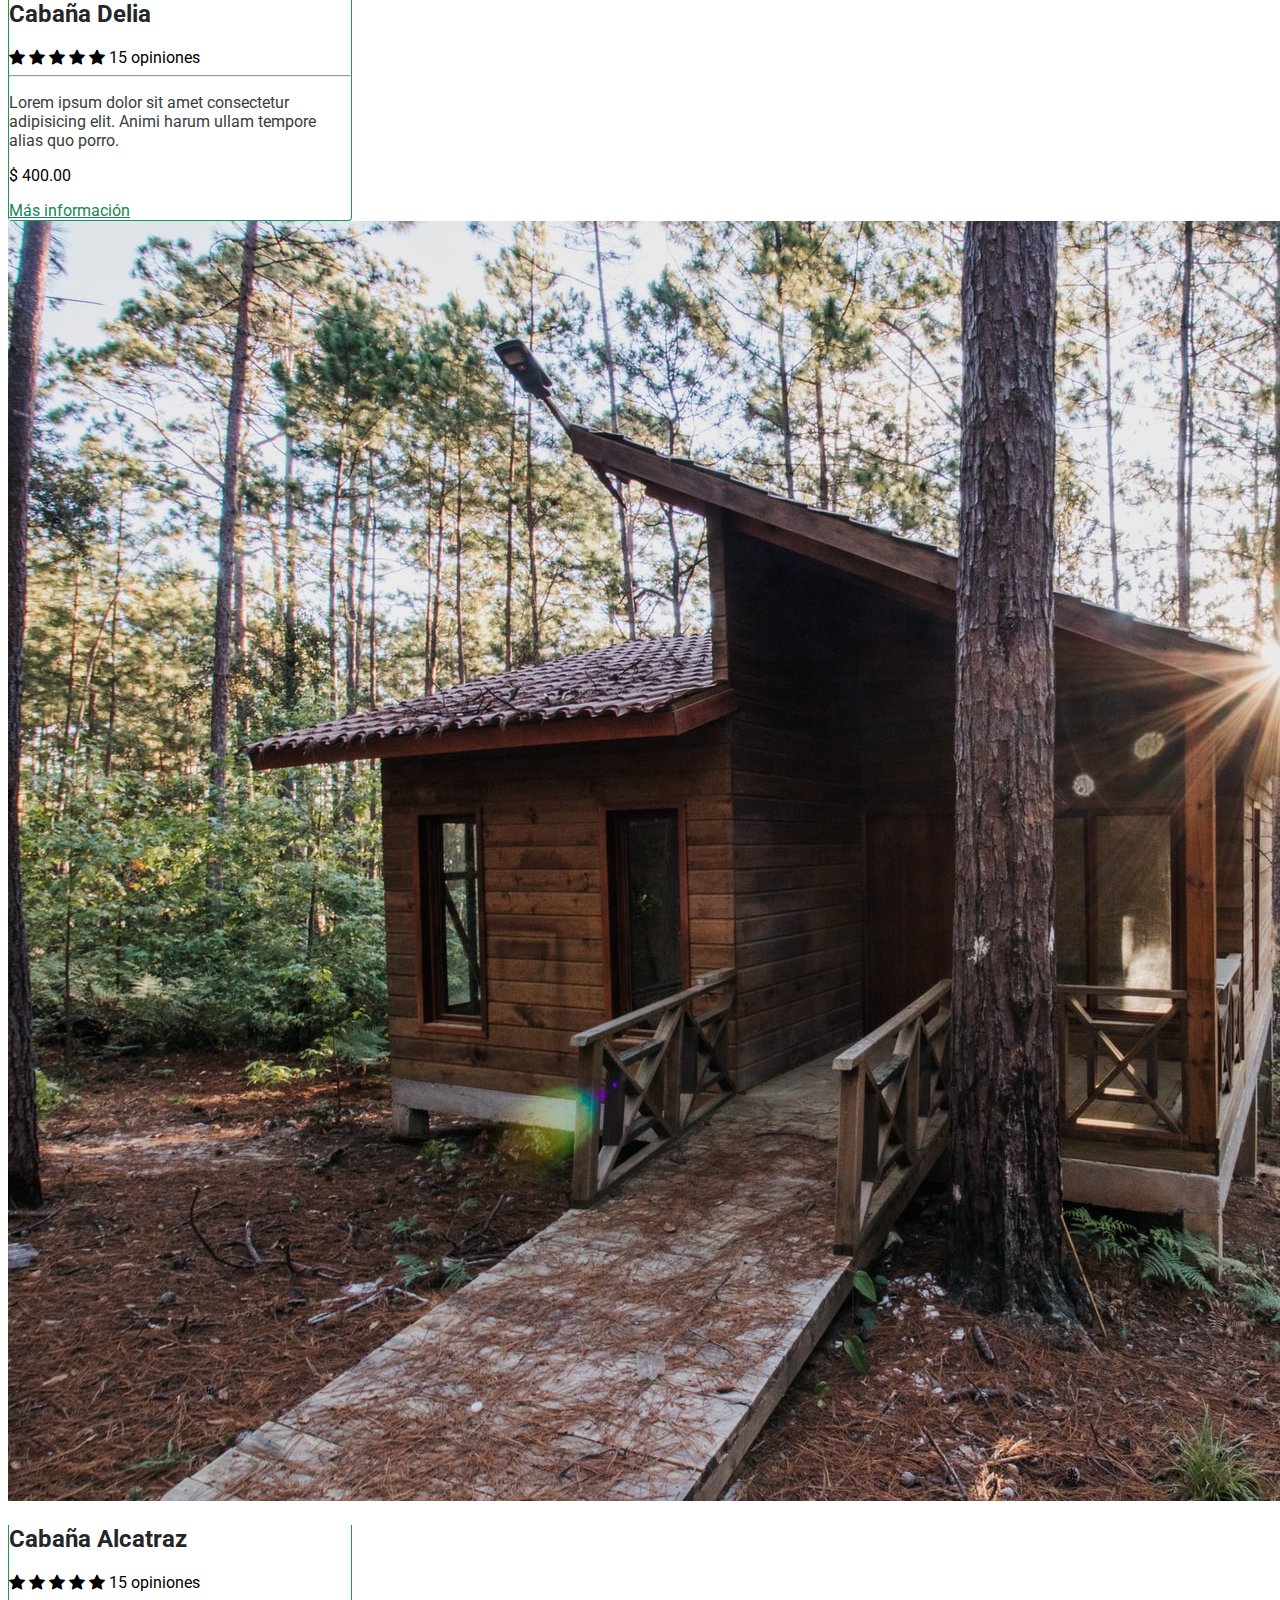
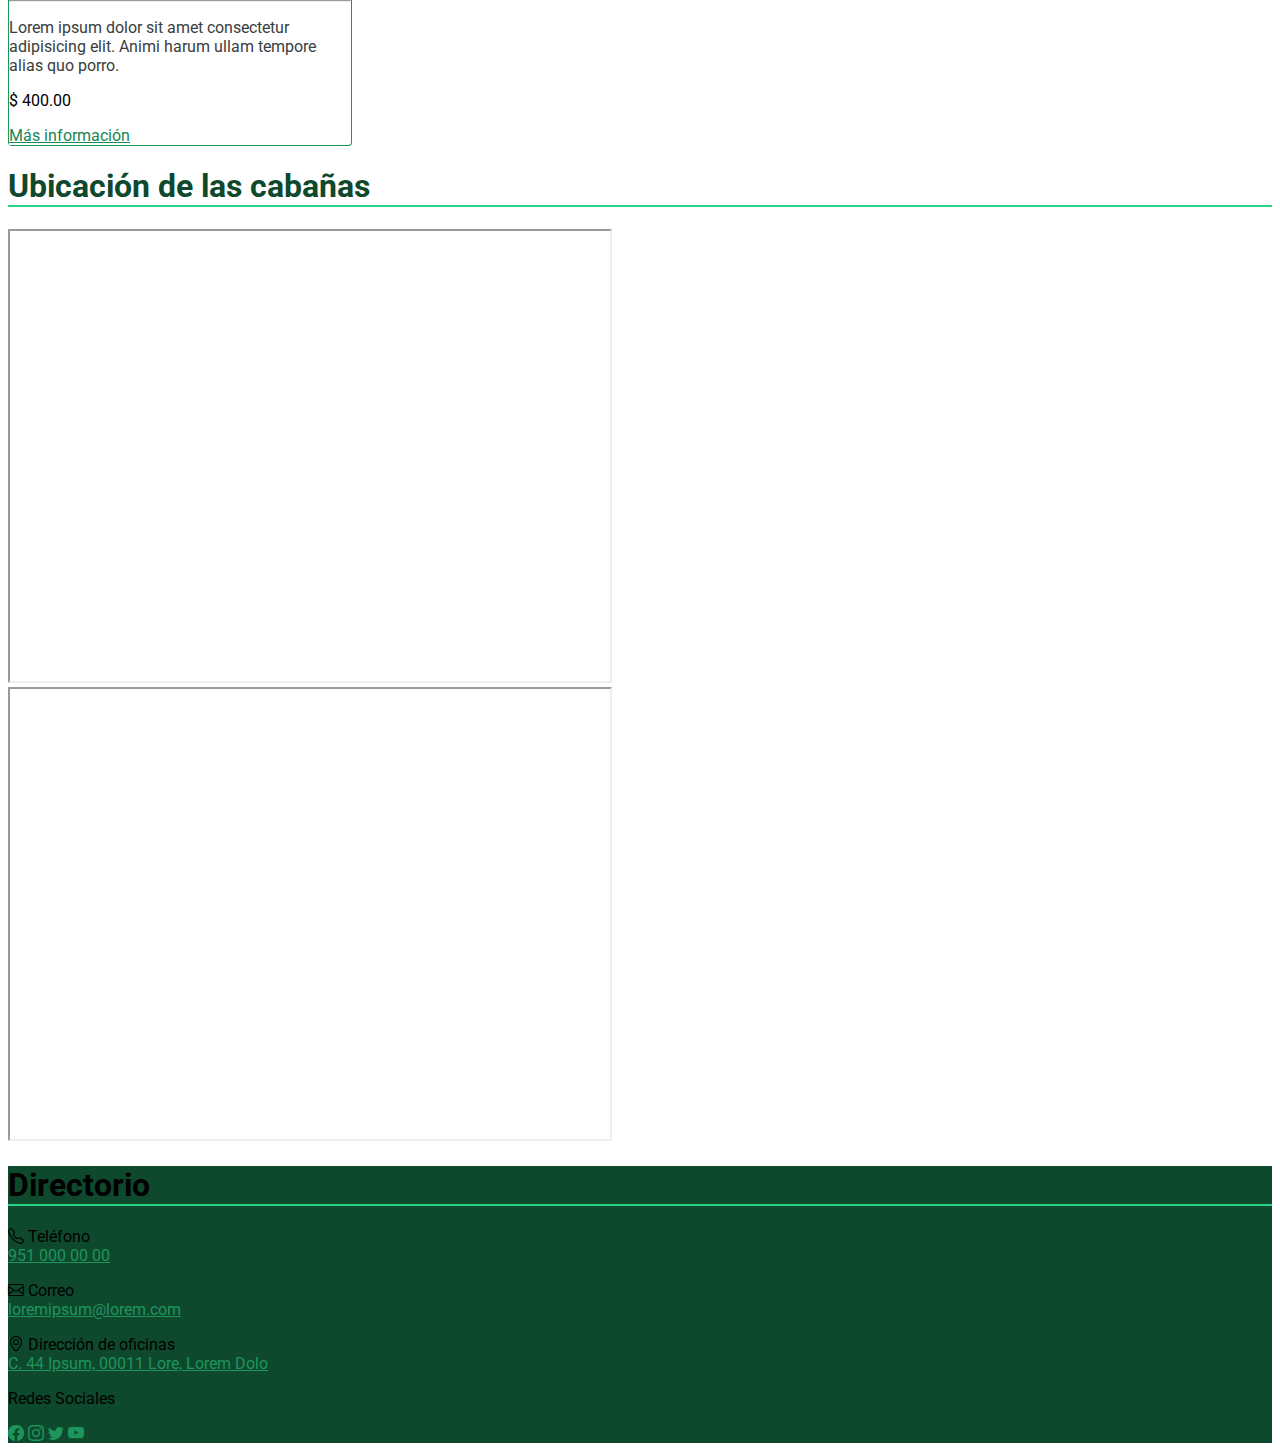
<file: cabanas.html>
<!DOCTYPE html>
<html lang="es">

<head>
    <meta charset="UTF-8" />
    <meta http-equiv="X-UA-Compatible" content="IE=edge" />
    <meta name="viewport" content="width=device-width, initial-scale=1.0" />
    <title>Cabañas | Ecoturismo</title>
    <link rel="icon" href="./img/icon.svg" type="image/svg+xml" sizes="any">
    <!-- Bootstrap CSS -->
    <link href="https://cdn.jsdelivr.net/npm/bootstrap@5.0.2/dist/css/bootstrap.min.css" rel="stylesheet"
        integrity="sha384-EVSTQN3/azprG1Anm3QDgpJLIm9Nao0Yz1ztcQTwFspd3yD65VohhpuuCOmLASjC" crossorigin="anonymous" />
    <!-- Bootstrap Icons -->
    <link rel="stylesheet" href="https://cdn.jsdelivr.net/npm/bootstrap-icons@1.5.0/font/bootstrap-icons.css">
    <!-- Style -->
    <link rel="stylesheet" href="./style/style.css">
</head>

<body>
    <!-- Navbar -->
    <header class="navbar navbar-expand-xl navbar-dark bg-color-nav py-4">
        <div class="container ">
            <a class="navbar-brand" href="./index.html">
                <img src="./img/icon.svg" alt="logotipo" width="45" class="img-fluid"> Lorem ipsum
            </a>
            <button class="navbar-toggler" type="button" data-bs-toggle="collapse"
                data-bs-target="#navbarSupportedContent" aria-controls="navbarSupportedContent" aria-expanded="false"
                aria-label="Toggle navigation">
                <span class="navbar-toggler-icon"></span>
            </button>

            <nav class="collapse navbar-collapse" id="navbarSupportedContent">
                <ul class="navbar-nav me-auto m-auto mb-2* mb-lg-0*">
                    <li class="nav-item borderFade">
                        <a class="nav-link fs-5 mx-1" href="./index.html">Inicio</a>
                    </li>
                    <li class="nav-item dropdown mx-1 borderFade">
                        <a class="nav-link fs-5 dropdown-toggle" href="#" id="navbarDropdown" role="button"
                            data-bs-toggle="dropdown" aria-expanded="false">
                            Acerca de
                        </a>
                        <ul class="dropdown-menu" aria-labelledby="navbarDropdown">
                            <li>
                                <a class="dropdown-item fs-5" href="#">Nosotros</a>
                            </li>
                            <li>
                                <a class="dropdown-item fs-5" href="#">Beneficios Ecocómicos y Ambientales</a>
                            </li>
                            <li>
                                <a class="dropdown-item fs-5" href="#">Beneficios Sociales</a>
                            </li>
                        </ul>
                    </li>
                    <li class="nav-item dropdown mx-1 borderFade">
                        <a class="nav-link fs-5 dropdown-toggle active" href="#" id="navbarDropdown" role="button"
                            data-bs-toggle="dropdown" aria-expanded="false">
                            Servicios
                        </a>
                        <ul class="dropdown-menu" aria-labelledby="navbarDropdown">
                            <li>
                                <a class="dropdown-item fs-5" aria-current="page" href="./actividades.html">Actividades</a>
                            </li>
                            <li>
                                <a class="dropdown-item fs-5" href="./cabanas.html">Cabañas</a>
                            </li>
                            <li>
                                <a class="dropdown-item fs-5" href="./restaurant.html">Restaurant</a>
                            </li>
                        </ul>
                    </li>
                    <li class="nav-item mx-1 borderFade">
                        <a class="nav-link fs-5" href="./preguntas-frecuentes.html">Preguntas Frecuentes</a>
                    </li>
                    <li class="nav-item mx-1 borderFade">
                        <a class="nav-link fs-5" href="#">Transporte</a>
                    </li>
                    <li class="nav-item mx-1 borderFade">
                        <a class="nav-link fs-5" href="./contacto.html">Contacto</a>
                    </li>
                </ul>
                <div class="d-flex">
                    <a class="nav-link text-light px-1" href="#">
                        <i class="bi bi-whatsapp h4"></i> 951 111 11 11
                    </a>
                </div>
            </nav>
        </div>
    </header>
    <!-- /Navbar -->

    <main class="bg-light">
        <!-- Banner -->
        <!--<section class="container-fluid d-flex align-items-center bg-cover-cab height-cover m-0 p-0">
            <div class="container-fluid text-light height-cover bg-opacity d-flex align-items-center">
                <div class="m-auto">
                    <h1 class="display-1 text-center fw-bold">Cabañas</h1>
                </div>
            </div>
        </section>-->

        <section class="container-fluid d-flex align-items-center bg-cover-cab height-cover m-0 p-0">
            <div class="container-fluid text-light bg-opacity m-auto rounded mx-md-5*">
                <div class="m-3 m-md-5 px-3 px-md-4 py-2">
                    <h1 class="display-1 text-center fw-bold color-text-green">Cabañas</h1>
                </div>
            </div>
        </section>
        <!-- /Banner -->

        <!-- Breadcumb -->
        <nav aria-label="breadcrumb" class="container mt-4">
            <ol class="breadcrumb">
                <li class="breadcrumb-item">
                    <a href="./index.html">Inicio</a>
                </li>
                <li class="breadcrumb-item active" aria-current="page">Cabañas</li>
            </ol>
        </nav>
        <!-- /Breadcumb -->

        <!-- Cabaña -->
        <section class="container mt-5">
            <header>
                <h1 class="border-color color-text pb-1">Todas las cabañas</h1>
            </header>

            <div class="row mt-4 mt-md-5 align-items-center justify-content-center">
                <article class="card my-3 mx-3 p-0 col-md-4 shadow">
                    <img src="./img/cabin-1.jpg" class="card-img-top" alt="Imagen de una Cabaña">
                    <div class="card-body">
                        <h2 class="card-title text-title h4">Cabaña Petunia</h2>
                        <span class="text-warning">
                            <i class="bi bi-star-fill"></i>
                            <i class="bi bi-star-fill"></i>
                            <i class="bi bi-star-fill"></i>
                            <i class="bi bi-star-fill"></i>
                            <i class="bi bi-star-fill"></i>
                        </span>
                        <span class="text-muted small">15 opiniones</span>
                        <hr>
                        <p class="card-text text-description">Lorem ipsum dolor sit amet consectetur adipisicing elit.
                            Animi harum
                            ullam tempore alias quo porro.</p>
                        <div class="row d-flex justify-content-between">
                            <div class="col-auto my-auto">
                                <p class="fs-4 p-0 m-0">$ 400.00</p>
                            </div>
                            <div class="col-auto my-auto">
                                <a href="./info-cabana.html" class="btn btn-out">Más información</a>
                            </div>
                        </div>
                    </div>
                </article>

                <article class="card my-3 mx-3 p-0 col-md-4 shadow">
                    <img src="./img/cabin-2.jpg" class="card-img-top" alt="Imagen de una Cabaña">
                    <div class="card-body">
                        <h2 class="card-title text-title h4">Cabaña Delia</h2>
                        <span class="text-warning">
                            <i class="bi bi-star-fill"></i>
                            <i class="bi bi-star-fill"></i>
                            <i class="bi bi-star-fill"></i>
                            <i class="bi bi-star-fill"></i>
                            <i class="bi bi-star-fill"></i>
                        </span>
                        <span class="text-muted small">15 opiniones</span>
                        <hr>
                        <p class="card-text text-description">Lorem ipsum dolor sit amet consectetur adipisicing elit.
                            Animi harum
                            ullam tempore alias quo porro.</p>
                        <div class="row d-flex justify-content-between">
                            <div class="col-auto my-auto">
                                <p class="fs-4 p-0 m-0">$ 400.00</p>
                            </div>
                            <div class="col-auto my-auto">
                                <a href="#" class="btn btn-out">Más información</a>
                            </div>
                        </div>
                    </div>
                </article>

                <article class="card my-3 mx-3 p-0 col-md-4 shadow">
                    <img src="./img/cabin-3.jpg" class="card-img-top" alt="Imagen de una Cabaña">
                    <div class="card-body">
                        <h2 class="card-title text-title h4">Cabaña Alcatraz</h2>
                        <span class="text-warning">
                            <i class="bi bi-star-fill"></i>
                            <i class="bi bi-star-fill"></i>
                            <i class="bi bi-star-fill"></i>
                            <i class="bi bi-star-fill"></i>
                            <i class="bi bi-star-fill"></i>
                        </span>
                        <span class="text-muted small">15 opiniones</span>
                        <hr>
                        <p class="card-text text-description">Lorem ipsum dolor sit amet consectetur adipisicing elit.
                            Animi harum
                            ullam tempore alias quo porro.</p>
                        <div class="row d-flex justify-content-between">
                            <div class="col-auto my-auto">
                                <p class="fs-4 p-0 m-0">$ 400.00</p>
                            </div>
                            <div class="col-auto my-auto">
                                <a href="#" class="btn btn-out">Más información</a>
                            </div>
                        </div>
                    </div>
                </article>

                <!-- Repetición -->
                <article class="card my-3 mx-3 p-0 col-md-4 shadow">
                    <img src="./img/cabin-1.jpg" class="card-img-top" alt="Imagen de una Cabaña">
                    <div class="card-body">
                        <h2 class="card-title text-title h4">Cabaña Petunia</h2>
                        <span class="text-warning">
                            <i class="bi bi-star-fill"></i>
                            <i class="bi bi-star-fill"></i>
                            <i class="bi bi-star-fill"></i>
                            <i class="bi bi-star-fill"></i>
                            <i class="bi bi-star-fill"></i>
                        </span>
                        <span class="text-muted small">15 opiniones</span>
                        <hr>
                        <p class="card-text text-description">Lorem ipsum dolor sit amet consectetur adipisicing elit.
                            Animi harum
                            ullam tempore alias quo porro.</p>
                        <div class="row d-flex justify-content-between">
                            <div class="col-auto my-auto">
                                <p class="fs-4 p-0 m-0">$ 400.00</p>
                            </div>
                            <div class="col-auto my-auto">
                                <a href="./info-cabana.html" class="btn btn-out">Más información</a>
                            </div>
                        </div>
                    </div>
                </article>

                <article class="card my-3 mx-3 p-0 col-md-4 shadow">
                    <img src="./img/cabin-2.jpg" class="card-img-top" alt="Imagen de una Cabaña">
                    <div class="card-body">
                        <h2 class="card-title text-title h4">Cabaña Delia</h2>
                        <span class="text-warning">
                            <i class="bi bi-star-fill"></i>
                            <i class="bi bi-star-fill"></i>
                            <i class="bi bi-star-fill"></i>
                            <i class="bi bi-star-fill"></i>
                            <i class="bi bi-star-fill"></i>
                        </span>
                        <span class="text-muted small">15 opiniones</span>
                        <hr>
                        <p class="card-text text-description">Lorem ipsum dolor sit amet consectetur adipisicing elit.
                            Animi harum
                            ullam tempore alias quo porro.</p>
                        <div class="row d-flex justify-content-between">
                            <div class="col-auto my-auto">
                                <p class="fs-4 p-0 m-0">$ 400.00</p>
                            </div>
                            <div class="col-auto my-auto">
                                <a href="#" class="btn btn-out">Más información</a>
                            </div>
                        </div>
                    </div>
                </article>

                <article class="card my-3 mx-3 p-0 col-md-4 shadow">
                    <img src="./img/cabin-3.jpg" class="card-img-top" alt="Imagen de una Cabaña">
                    <div class="card-body">
                        <h2 class="card-title text-title h4">Cabaña Alcatraz</h2>
                        <span class="text-warning">
                            <i class="bi bi-star-fill"></i>
                            <i class="bi bi-star-fill"></i>
                            <i class="bi bi-star-fill"></i>
                            <i class="bi bi-star-fill"></i>
                            <i class="bi bi-star-fill"></i>
                        </span>
                        <span class="text-muted small">15 opiniones</span>
                        <hr>
                        <p class="card-text text-description">Lorem ipsum dolor sit amet consectetur adipisicing elit.
                            Animi harum
                            ullam tempore alias quo porro.</p>
                        <div class="row d-flex justify-content-between">
                            <div class="col-auto my-auto">
                                <p class="fs-4 p-0 m-0">$ 400.00</p>
                            </div>
                            <div class="col-auto my-auto">
                                <a href="#" class="btn btn-out">Más información</a>
                            </div>
                        </div>
                    </div>
                </article>

                <article class="card my-3 mx-3 p-0 col-md-4 shadow">
                    <img src="./img/cabin-1.jpg" class="card-img-top" alt="Imagen de una Cabaña">
                    <div class="card-body">
                        <h2 class="card-title text-title h4">Cabaña Petunia</h2>
                        <span class="text-warning">
                            <i class="bi bi-star-fill"></i>
                            <i class="bi bi-star-fill"></i>
                            <i class="bi bi-star-fill"></i>
                            <i class="bi bi-star-fill"></i>
                            <i class="bi bi-star-fill"></i>
                        </span>
                        <span class="text-muted small">15 opiniones</span>
                        <hr>
                        <p class="card-text text-description">Lorem ipsum dolor sit amet consectetur adipisicing elit.
                            Animi harum
                            ullam tempore alias quo porro.</p>
                        <div class="row d-flex justify-content-between">
                            <div class="col-auto my-auto">
                                <p class="fs-4 p-0 m-0">$ 400.00</p>
                            </div>
                            <div class="col-auto my-auto">
                                <a href="./info-cabana.html" class="btn btn-out">Más información</a>
                            </div>
                        </div>
                    </div>
                </article>

                <article class="card my-3 mx-3 p-0 col-md-4 shadow">
                    <img src="./img/cabin-2.jpg" class="card-img-top" alt="Imagen de una Cabaña">
                    <div class="card-body">
                        <h2 class="card-title text-title h4">Cabaña Delia</h2>
                        <span class="text-warning">
                            <i class="bi bi-star-fill"></i>
                            <i class="bi bi-star-fill"></i>
                            <i class="bi bi-star-fill"></i>
                            <i class="bi bi-star-fill"></i>
                            <i class="bi bi-star-fill"></i>
                        </span>
                        <span class="text-muted small">15 opiniones</span>
                        <hr>
                        <p class="card-text text-description">Lorem ipsum dolor sit amet consectetur adipisicing elit.
                            Animi harum
                            ullam tempore alias quo porro.</p>
                        <div class="row d-flex justify-content-between">
                            <div class="col-auto my-auto">
                                <p class="fs-4 p-0 m-0">$ 400.00</p>
                            </div>
                            <div class="col-auto my-auto">
                                <a href="#" class="btn btn-out">Más información</a>
                            </div>
                        </div>
                    </div>
                </article>

                <article class="card my-3 mx-3 p-0 col-md-4 shadow">
                    <img src="./img/cabin-3.jpg" class="card-img-top" alt="Imagen de una Cabaña">
                    <div class="card-body">
                        <h2 class="card-title text-title h4">Cabaña Alcatraz</h2>
                        <span class="text-warning">
                            <i class="bi bi-star-fill"></i>
                            <i class="bi bi-star-fill"></i>
                            <i class="bi bi-star-fill"></i>
                            <i class="bi bi-star-fill"></i>
                            <i class="bi bi-star-fill"></i>
                        </span>
                        <span class="text-muted small">15 opiniones</span>
                        <hr>
                        <p class="card-text text-description">Lorem ipsum dolor sit amet consectetur adipisicing elit.
                            Animi harum
                            ullam tempore alias quo porro.</p>
                        <div class="row d-flex justify-content-between">
                            <div class="col-auto my-auto">
                                <p class="fs-4 p-0 m-0">$ 400.00</p>
                            </div>
                            <div class="col-auto my-auto">
                                <a href="#" class="btn btn-out">Más información</a>
                            </div>
                        </div>
                    </div>
                </article>
            </div>
        </section>
        <!-- /Cabañas -->

        <!-- Ubicaión de las cabañas -->
        <section class="container mt-5">
            <header>
                <h1 class="border-color color-text pb-1">Ubicación de las cabañas</h1>
            </header>

            <div class="row* mt-5 pb-5 align-items-center justify-content-center">
                <div class="ratio ratio-16x9 d-none d-md-block shadow">
                    <iframe
                        src="https://www.google.com/maps/embed?pb=!1m14!1m8!1m3!1d60784.81943070694!2d-96.3095413!3d17.78929!3m2!1i1024!2i768!4f13.1!3m3!1m2!1s0x487609e734783f65%3A0x45e52e8521b3a12d!2sLorem%20Ipsum!5e0!3m2!1ses-419!2smx!4v1626405729068!5m2!1ses-419!2smx"
                        width="600" height="450" class="rounded shadow border" loading="lazy"></iframe>
                </div>
                <div class="ratio ratio-1x1 d-block d-md-none shadow">
                    <iframe
                        src="https://www.google.com/maps/embed?pb=!1m14!1m8!1m3!1d60784.81943070694!2d-96.3095413!3d17.78929!3m2!1i1024!2i768!4f13.1!3m3!1m2!1s0x487609e734783f65%3A0x45e52e8521b3a12d!2sLorem%20Ipsum!5e0!3m2!1ses-419!2smx!4v1626405729068!5m2!1ses-419!2smx"
                        width="600" height="450" class="rounded shadow border" loading="lazy"></iframe>
                </div>
            </div>
        </section>
        <!-- /Ubicaión de las cabañas -->
    </main>

    <!-- Directorio -->
    <footer class="container-fluid bg-color-ft text-light">
        <div class="container py-5">
            <header>
                <h1 class="border-color pb-1">Directorio</h1>
            </header>

            <div class="row mt-5 justify-content-center">
                <div class="col-md-3 pb-4 pb-md-0">
                    <p><i class="bi bi-telephone"></i> Teléfono <br>
                        <a href="tel:951 553 6075" class="link-light">951 000 00 00</a>
                    </p>
                </div>
                <div class="col-md-3 pb-4 pb-md-0">
                    <p><i class="bi bi-envelope"></i> Correo <br>
                        <a href="mailto:loremipsum@gmail.com" class="link-light text-break">loremipsum@lorem.com</a>
                    </p>
                </div>
                <div class="col-md-3 pb-4 pb-md-0">
                    <p><i class="bi bi-geo-alt"></i> Dirección de oficinas<br>
                        <a href="https://goo.gl/maps/r2pz43m8m4FcKrfR7" class="link-light">C. 44 Ipsum, 00011 Lore,
                            Lorem Dolo</a>
                    </p>
                </div>
                <div class="col-md-3 pb-4 pb-md-0">
                    <p>Redes Sociales</p>
                    <a href="#" class="mx-2 text-light"><i class="bi bi-facebook h4"></i></a>
                    <a href="#" class="mx-2 text-light"><i class="bi bi-instagram h4"></i></a>
                    <a href="#" class="mx-2 text-light"><i class="bi bi-twitter h4"></i></a>
                    <a href="#" class="mx-2 text-light"><i class="bi bi-youtube h4"></i></a>
                </div>
            </div>
        </div>
    </footer>
    <!-- /Directorio -->

    <script src="https://cdn.jsdelivr.net/npm/bootstrap@5.0.2/dist/js/bootstrap.bundle.min.js"
        integrity="sha384-MrcW6ZMFYlzcLA8Nl+NtUVF0sA7MsXsP1UyJoMp4YLEuNSfAP+JcXn/tWtIaxVXM" crossorigin="anonymous">
    </script>
</body>

</html>
</file>
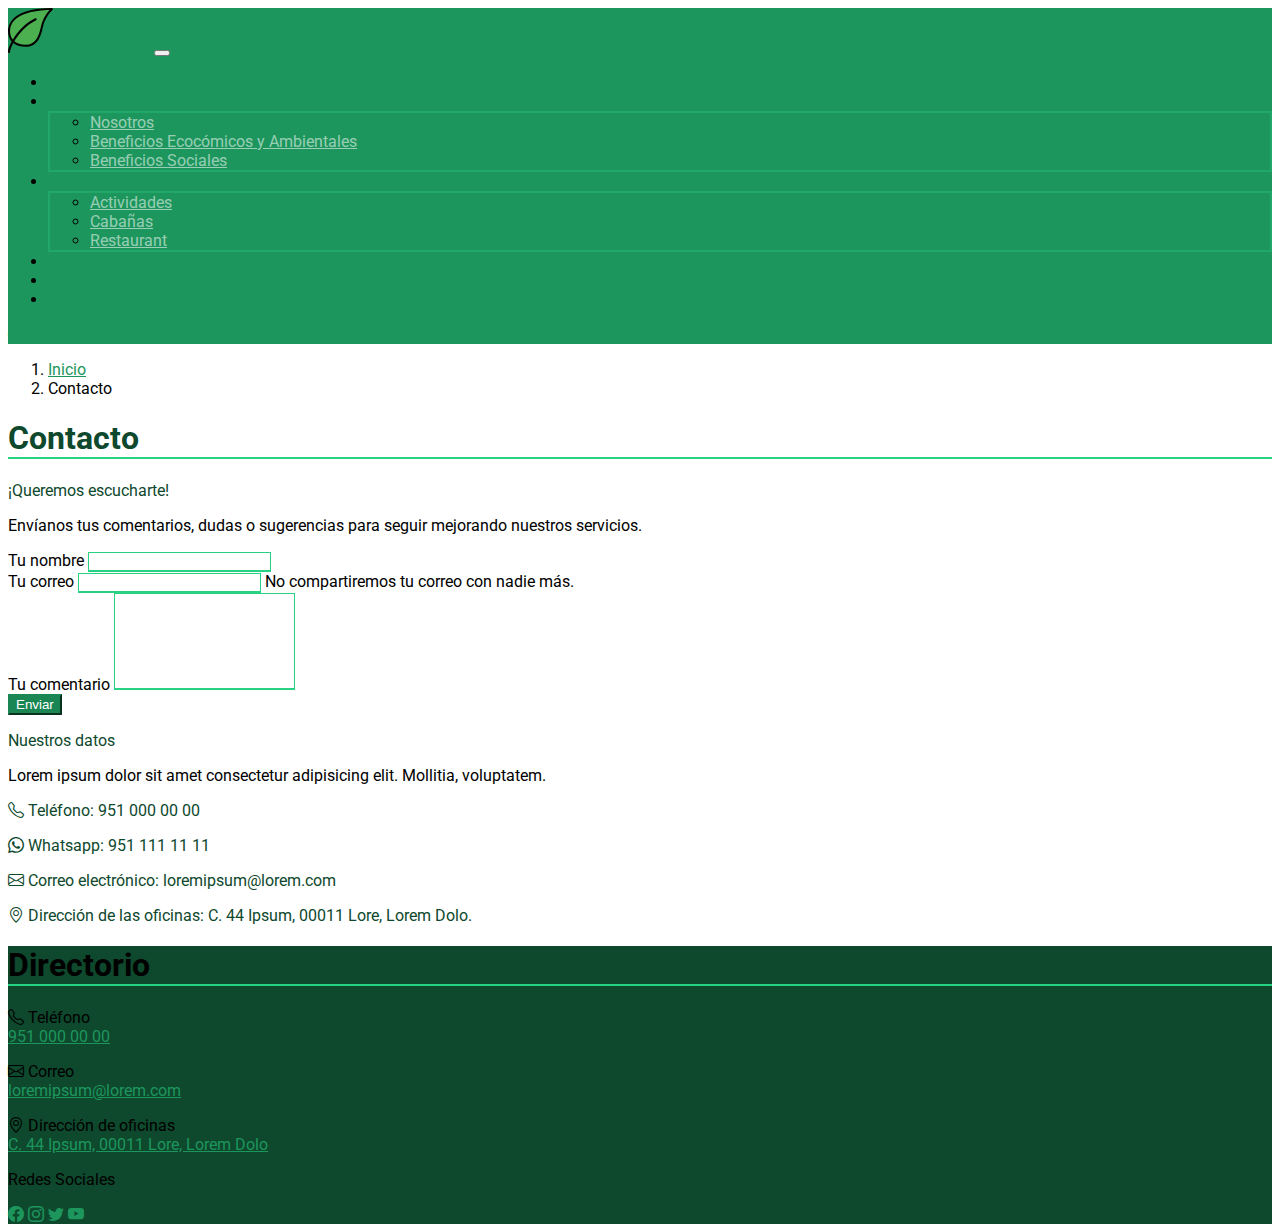
<file: contacto.html>
<!DOCTYPE html>
<html lang="es">

<head>
    <meta charset="UTF-8" />
    <meta http-equiv="X-UA-Compatible" content="IE=edge" />
    <meta name="viewport" content="width=device-width, initial-scale=1.0" />
    <title>Contacto | Ecoturismo</title>
    <link rel="icon" href="./img/icon.svg" type="image/svg+xml" sizes="any">
    <!-- Bootstrap CSS -->
    <link href="https://cdn.jsdelivr.net/npm/bootstrap@5.0.2/dist/css/bootstrap.min.css" rel="stylesheet"
        integrity="sha384-EVSTQN3/azprG1Anm3QDgpJLIm9Nao0Yz1ztcQTwFspd3yD65VohhpuuCOmLASjC" crossorigin="anonymous" />
    <!-- Bootstrap Icons -->
    <link rel="stylesheet" href="https://cdn.jsdelivr.net/npm/bootstrap-icons@1.5.0/font/bootstrap-icons.css">
    <!-- Style -->
    <link rel="stylesheet" href="./style/style.css">
</head>

<body>
    <!-- Navbar -->
    <header class="navbar navbar-expand-xl navbar-dark bg-color-nav py-4">
        <div class="container ">
            <a class="navbar-brand" href="./index.html">
                <img src="./img/icon.svg" alt="logotipo" width="45" class="img-fluid"> Lorem ipsum
            </a>
            <button class="navbar-toggler" type="button" data-bs-toggle="collapse"
                data-bs-target="#navbarSupportedContent" aria-controls="navbarSupportedContent" aria-expanded="false"
                aria-label="Toggle navigation">
                <span class="navbar-toggler-icon"></span>
            </button>

            <nav class="collapse navbar-collapse" id="navbarSupportedContent">
                <ul class="navbar-nav me-auto m-auto mb-2* mb-lg-0*">
                    <li class="nav-item borderFade">
                        <a class="nav-link fs-5 mx-1" href="./index.html">Inicio</a>
                    </li>
                    <li class="nav-item dropdown mx-1 borderFade">
                        <a class="nav-link fs-5 dropdown-toggle" href="#" id="navbarDropdown" role="button"
                            data-bs-toggle="dropdown" aria-expanded="false">
                            Acerca de
                        </a>
                        <ul class="dropdown-menu" aria-labelledby="navbarDropdown">
                            <li>
                                <a class="dropdown-item fs-5" href="#">Nosotros</a>
                            </li>
                            <li>
                                <a class="dropdown-item fs-5" href="#">Beneficios Ecocómicos y Ambientales</a>
                            </li>
                            <li>
                                <a class="dropdown-item fs-5" href="#">Beneficios Sociales</a>
                            </li>
                        </ul>
                    </li>
                    <li class="nav-item dropdown mx-1 borderFade">
                        <a class="nav-link fs-5 dropdown-toggle" href="#" id="navbarDropdown" role="button"
                            data-bs-toggle="dropdown" aria-expanded="false">
                            Servicios
                        </a>
                        <ul class="dropdown-menu" aria-labelledby="navbarDropdown">
                            <li>
                                <a class="dropdown-item fs-5" aria-current="page" href="./actividades.html">Actividades</a>
                            </li>
                            <li>
                                <a class="dropdown-item fs-5" href="./cabanas.html">Cabañas</a>
                            </li>
                            <li>
                                <a class="dropdown-item fs-5" href="./restaurant.html">Restaurant</a>
                            </li>
                        </ul>
                    </li>
                    <li class="nav-item mx-1 borderFade">
                        <a class="nav-link fs-5" href="./preguntas-frecuentes.html">Preguntas Frecuentes</a>
                    </li>
                    <li class="nav-item mx-1 borderFade">
                        <a class="nav-link fs-5" href="#">Transporte</a>
                    </li>
                    <li class="nav-item mx-1 borderFade">
                        <a class="nav-link fs-5 active" href="#">Contacto</a>
                    </li>
                </ul>
                <div class="d-flex">
                    <a class="nav-link text-light px-1" href="#">
                        <i class="bi bi-whatsapp h4"></i> 951 111 11 11
                    </a>
                </div>
            </nav>
        </div>
    </header>
    <!-- /Navbar -->

    <main>
        <!-- Banner -->
        <!--<section class="container-fluid d-flex align-items-center bg-cover-act height-cover m-0 p-0">
            <div class="container-fluid text-light height-cover bg-opacity d-flex align-items-center">
                <div class="m-auto">
                    <h1 class="display-1 text-center fw-bold">Actividades</h1>
                </div>
            </div>
        </section>-->

        <!--<section class="container-fluid d-flex align-items-center bg-cover-act height-cover m-0 p-0">
            <div class="container-fluid text-light bg-opacity m-auto rounded mx-md-5*">
                <div class="m-3 m-md-5 px-3 px-md-4 py-2">
                    <h1 class="display-1 text-center fw-bold color-text-green">Actividades</h1>
                </div>
            </div>
        </section>-->
        <!-- /Banner -->

        <!-- Breadcumb -->
        <nav aria-label="breadcrumb" class="container pt-4">
            <ol class="breadcrumb">
                <li class="breadcrumb-item">
                    <a href="./index.html">Inicio</a>
                </li>
                <li class="breadcrumb-item active" aria-current="page">Contacto</li>
            </ol>
        </nav>
        <!-- /Breadcumb -->

        <!-- Header -->
        <header class="container pt-4 pt-md-0 border*">
            <h1 class="border-color color-text pb-1 display-5">Contacto</h1>
        </header>
        <!-- /Header -->

        <!-- Preguntas Frecuentes Reservaciones -->
        <section class="container mt-5 pb-5 border*">           

            <div class="row border* justify-content-between">
                <div class="col-md-6 border*">

                    <header class="border*">
                        <p class="fs-2 color-text p-0 m-0">¡Queremos escucharte!</p>
                        <p class="text-muted">Envíanos tus comentarios, dudas o sugerencias para seguir mejorando nuestros servicios.</p>
                    </header>


                    <form action="#" class="p-2 col-10 border* m-auto">                        
                        <div class="mb-4">
                            <label for="nombre" class="form-label fs-5">Tu nombre</label>
                            <input type="text" id="nombre" class="form-control form-control-lg" required>
                        </div>
                        <div class="mb-4">
                            <label for="correo" class="form-label fs-5">Tu correo</label>
                            <input type="email" id="correo" class="form-control form-control-lg" required>
                            <span class="text-muted small">No compartiremos tu correo con nadie más.</span>
                        </div>
                        <div class="mb-4">
                            <label for="comentario" class="form-label fs-5">Tu comentario</label>
                            <textarea class="form-control" name="comentario" id="comentario" rows="6" required></textarea>
                        </div>
                        <div class="d-grid">
                            <button type="submit" class="btn btn-lg btn-solid">Enviar</button>
                        </div>                        
                    </form>                 
                </div>
                <div class="col-md-4 border* pt-5 pt-md-0">
                    <header class="border*">
                        <p class="fs-2 color-text p-0 m-0">Nuestros datos</p>
                        <p class="text-muted">Lorem ipsum dolor sit amet consectetur adipisicing elit. Mollitia, voluptatem.</p>                        
                    </header>
                    <div class="p-2 col-10 border* m-auto">
                        <div class="mb-4 border*">
                            <p class="fs-5 color-text p-0 m-0"><i class="bi bi-telephone"></i> Teléfono: <span class="lead">951 000 00 00</span></p>
                        </div>
                        <div class="mb-4 border*">
                            <p class="fs-5 color-text p-0 m-0"><i class="bi bi-whatsapp h4"></i> Whatsapp: <span class="lead">951 111 11 11</span></p>
                        </div>
                        <div class="mb-4 border*">
                            <p class="fs-5 color-text p-0 m-0"><i class="bi bi-envelope"></i> Correo electrónico: <span class="lead">loremipsum@lorem.com</span></p>
                        </div>
                        <div class="mb-4 border*">
                            <p class="fs-5 color-text p-0 m-0"><i class="bi bi-geo-alt"></i> Dirección de las oficinas: <span class="lead">C. 44 Ipsum, 00011 Lore, Lorem Dolo.</span></p>
                        </div>
                    </div>
                </div>
            </div>
           
        </section>
        <!-- /Preguntas Frecuentes Reservaciones -->
    </main>

    <!-- Directorio -->
    <footer class="container-fluid bg-color-ft text-light">
        <div class="container py-5">
            <header>
                <h1 class="border-color pb-1">Directorio</h1>
            </header>

            <div class="row mt-5 justify-content-center">
                <div class="col-md-3 pb-4 pb-md-0">
                    <p><i class="bi bi-telephone"></i> Teléfono <br>
                        <a href="tel:951 553 6075" class="link-light">951 000 00 00</a>
                    </p>
                </div>
                <div class="col-md-3 pb-4 pb-md-0">
                    <p><i class="bi bi-envelope"></i> Correo <br>
                        <a href="mailto:loremipsum@gmail.com"
                            class="link-light text-break">loremipsum@lorem.com</a>
                    </p>
                </div>
                <div class="col-md-3 pb-4 pb-md-0">
                    <p><i class="bi bi-geo-alt"></i> Dirección de oficinas<br>
                        <a href="https://goo.gl/maps/r2pz43m8m4FcKrfR7" class="link-light">C. 44 Ipsum, 00011 Lore, Lorem Dolo</a>
                    </p>
                </div>
                <div class="col-md-3 pb-4 pb-md-0">
                    <p>Redes Sociales</p>
                    <a href="#" class="mx-2 text-light"><i class="bi bi-facebook h4"></i></a>
                    <a href="#" class="mx-2 text-light"><i class="bi bi-instagram h4"></i></a>
                    <a href="#" class="mx-2 text-light"><i class="bi bi-twitter h4"></i></a>
                    <a href="#" class="mx-2 text-light"><i class="bi bi-youtube h4"></i></a>
                </div>
            </div>
        </div>
    </footer>
    <!-- /Directorio -->

    <script src="https://cdn.jsdelivr.net/npm/bootstrap@5.0.2/dist/js/bootstrap.bundle.min.js"
        integrity="sha384-MrcW6ZMFYlzcLA8Nl+NtUVF0sA7MsXsP1UyJoMp4YLEuNSfAP+JcXn/tWtIaxVXM" crossorigin="anonymous">
    </script>
</body>

</html>
</file>
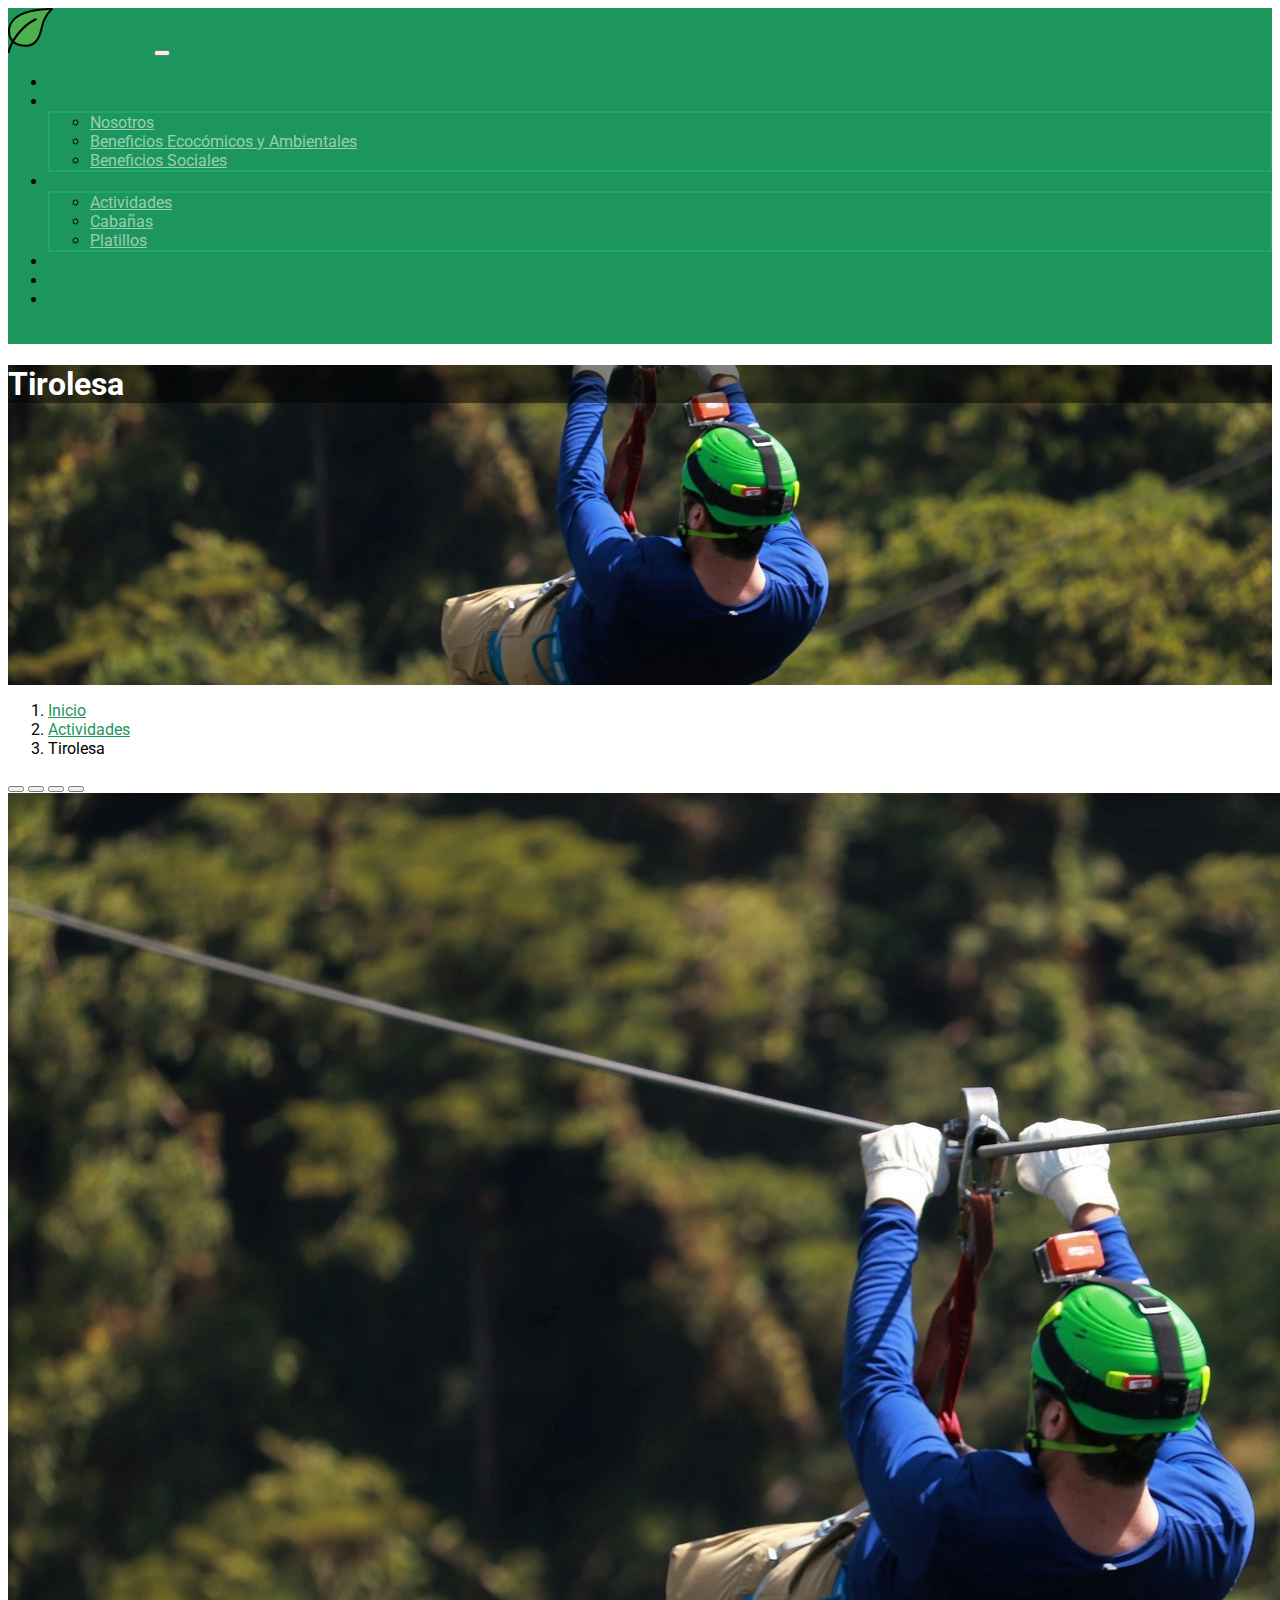
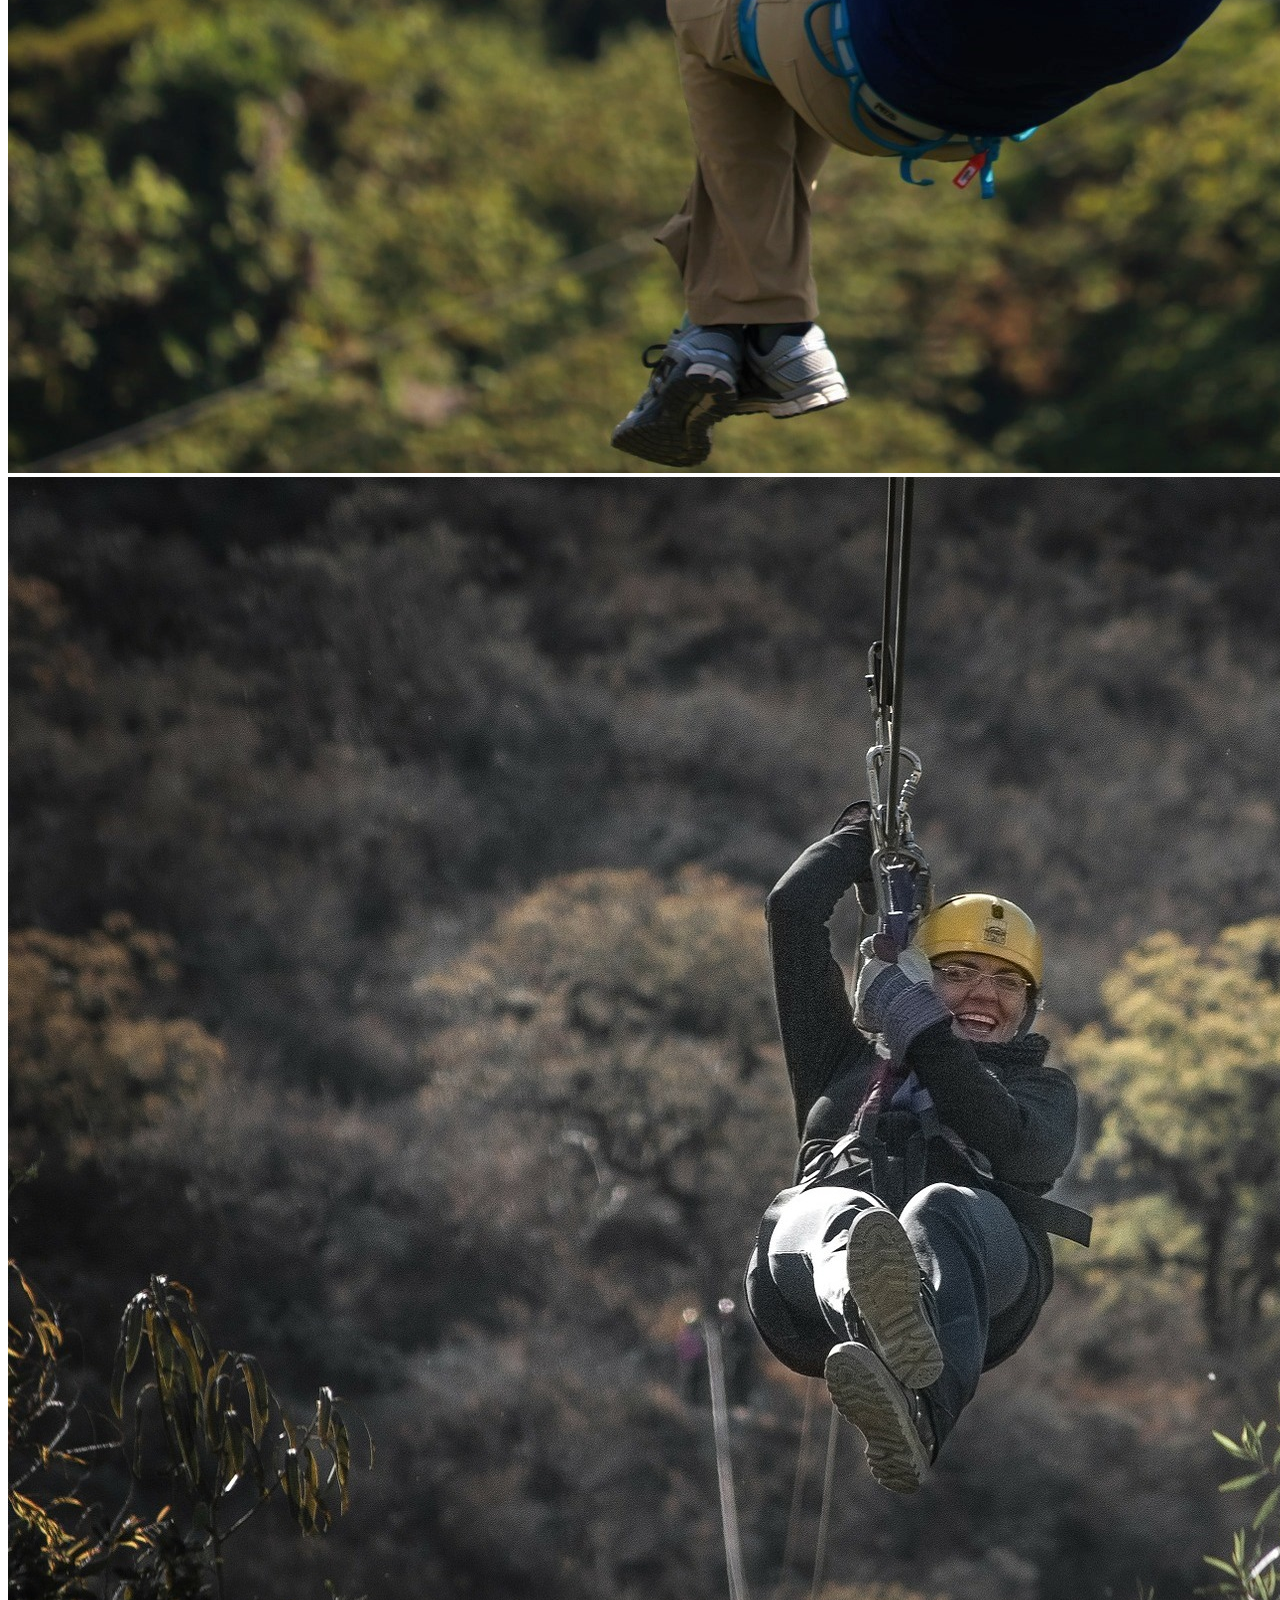
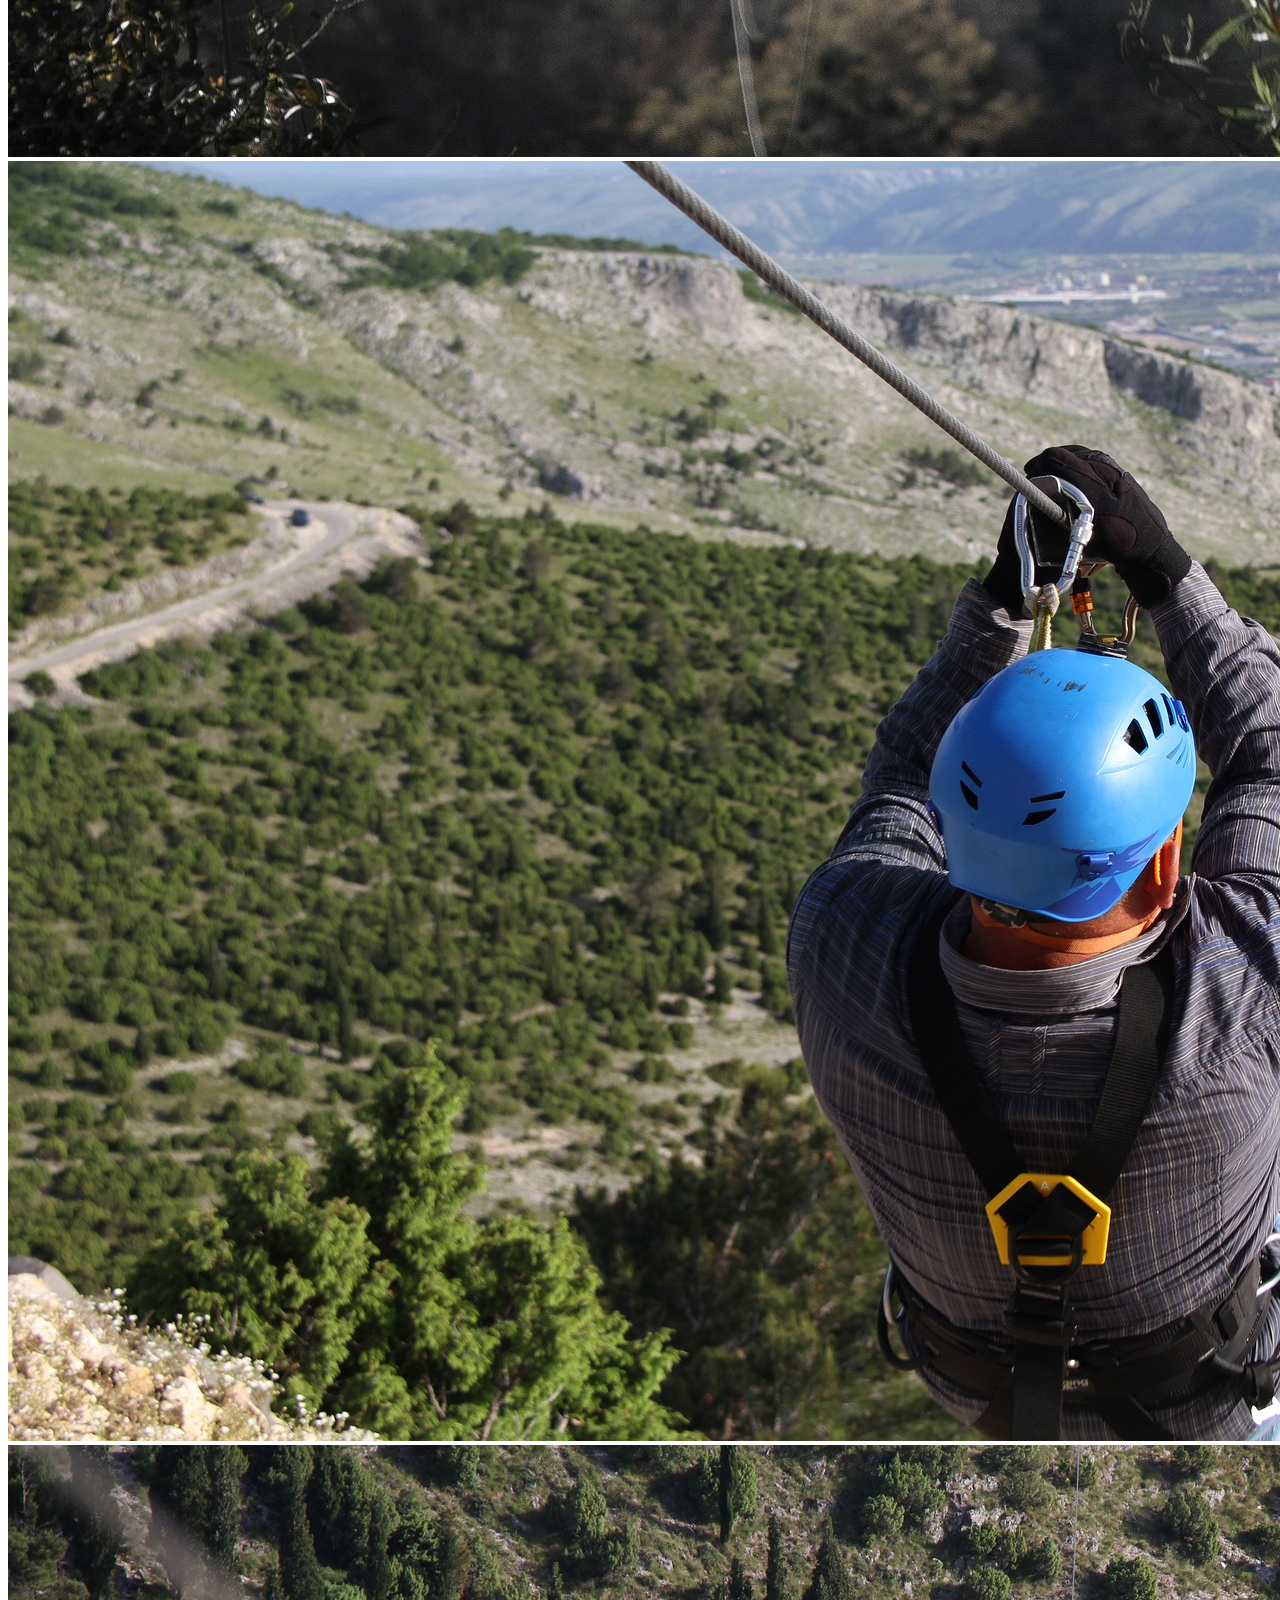
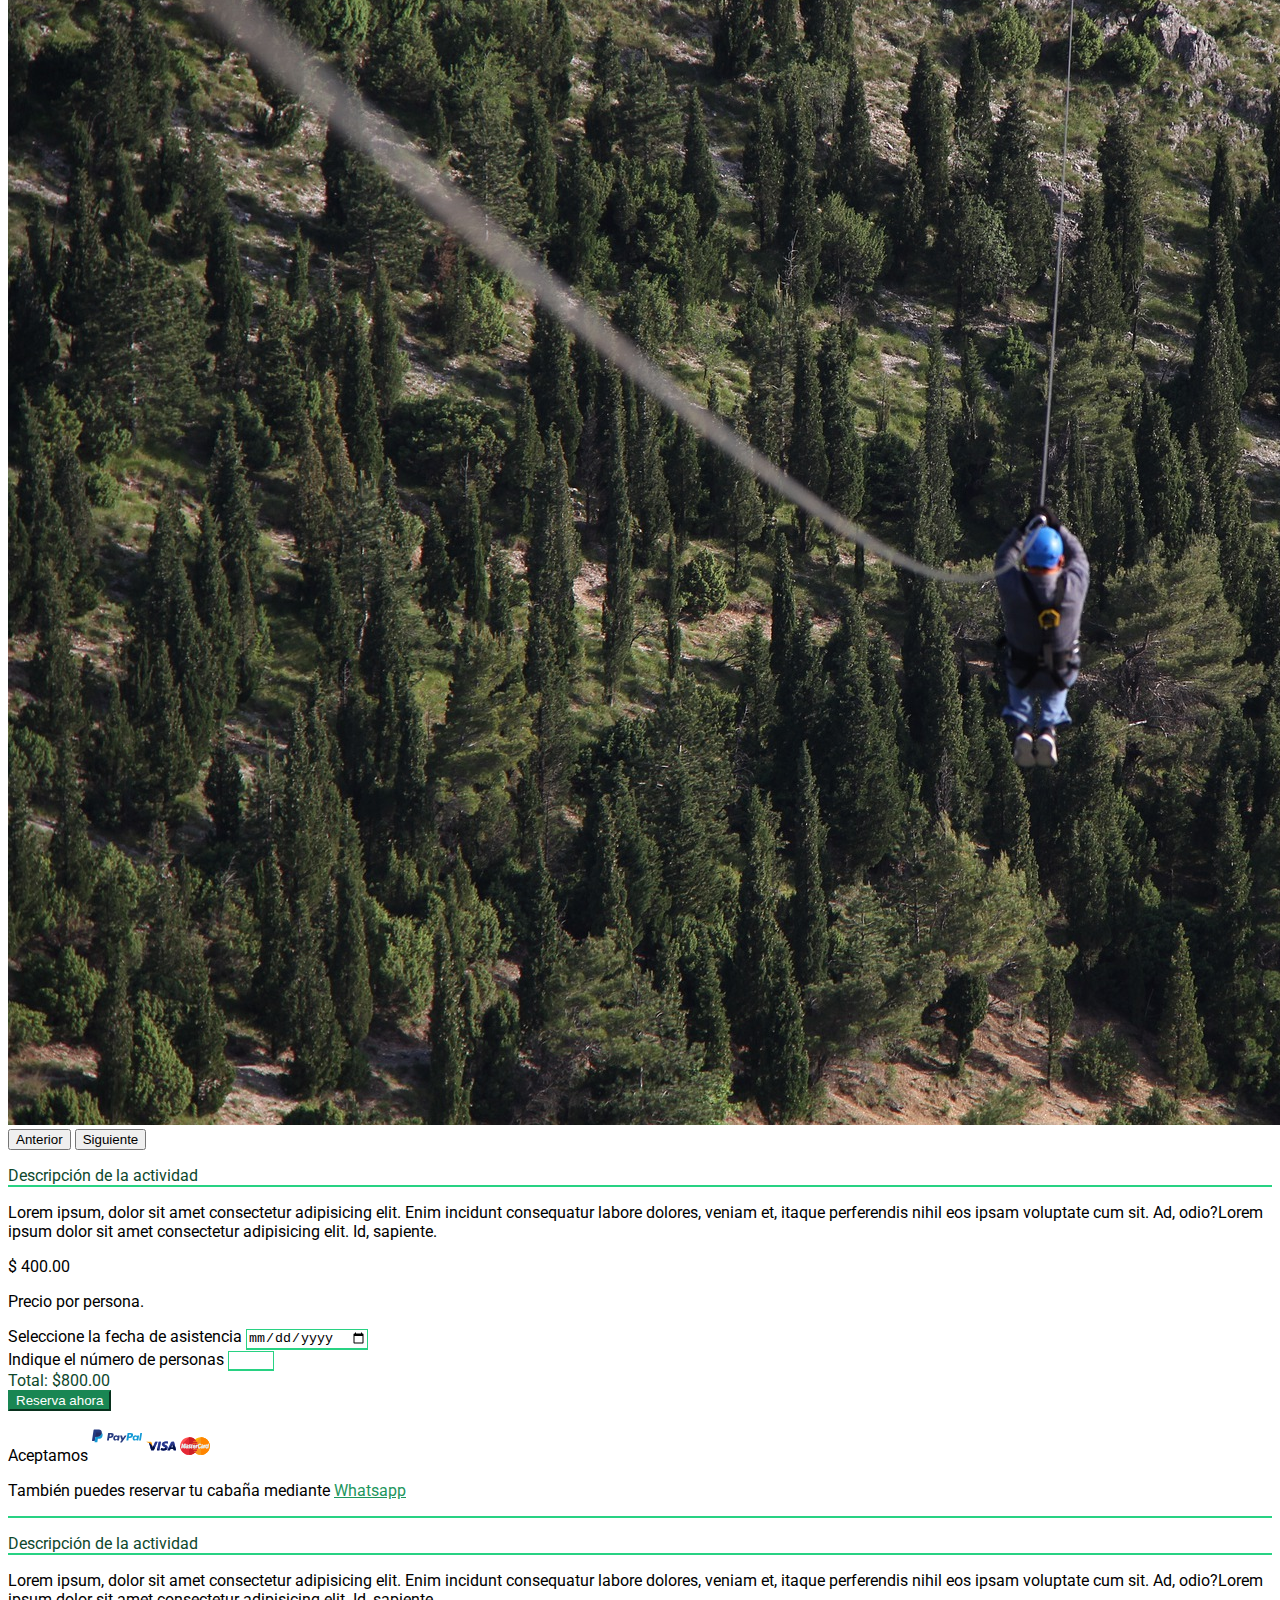
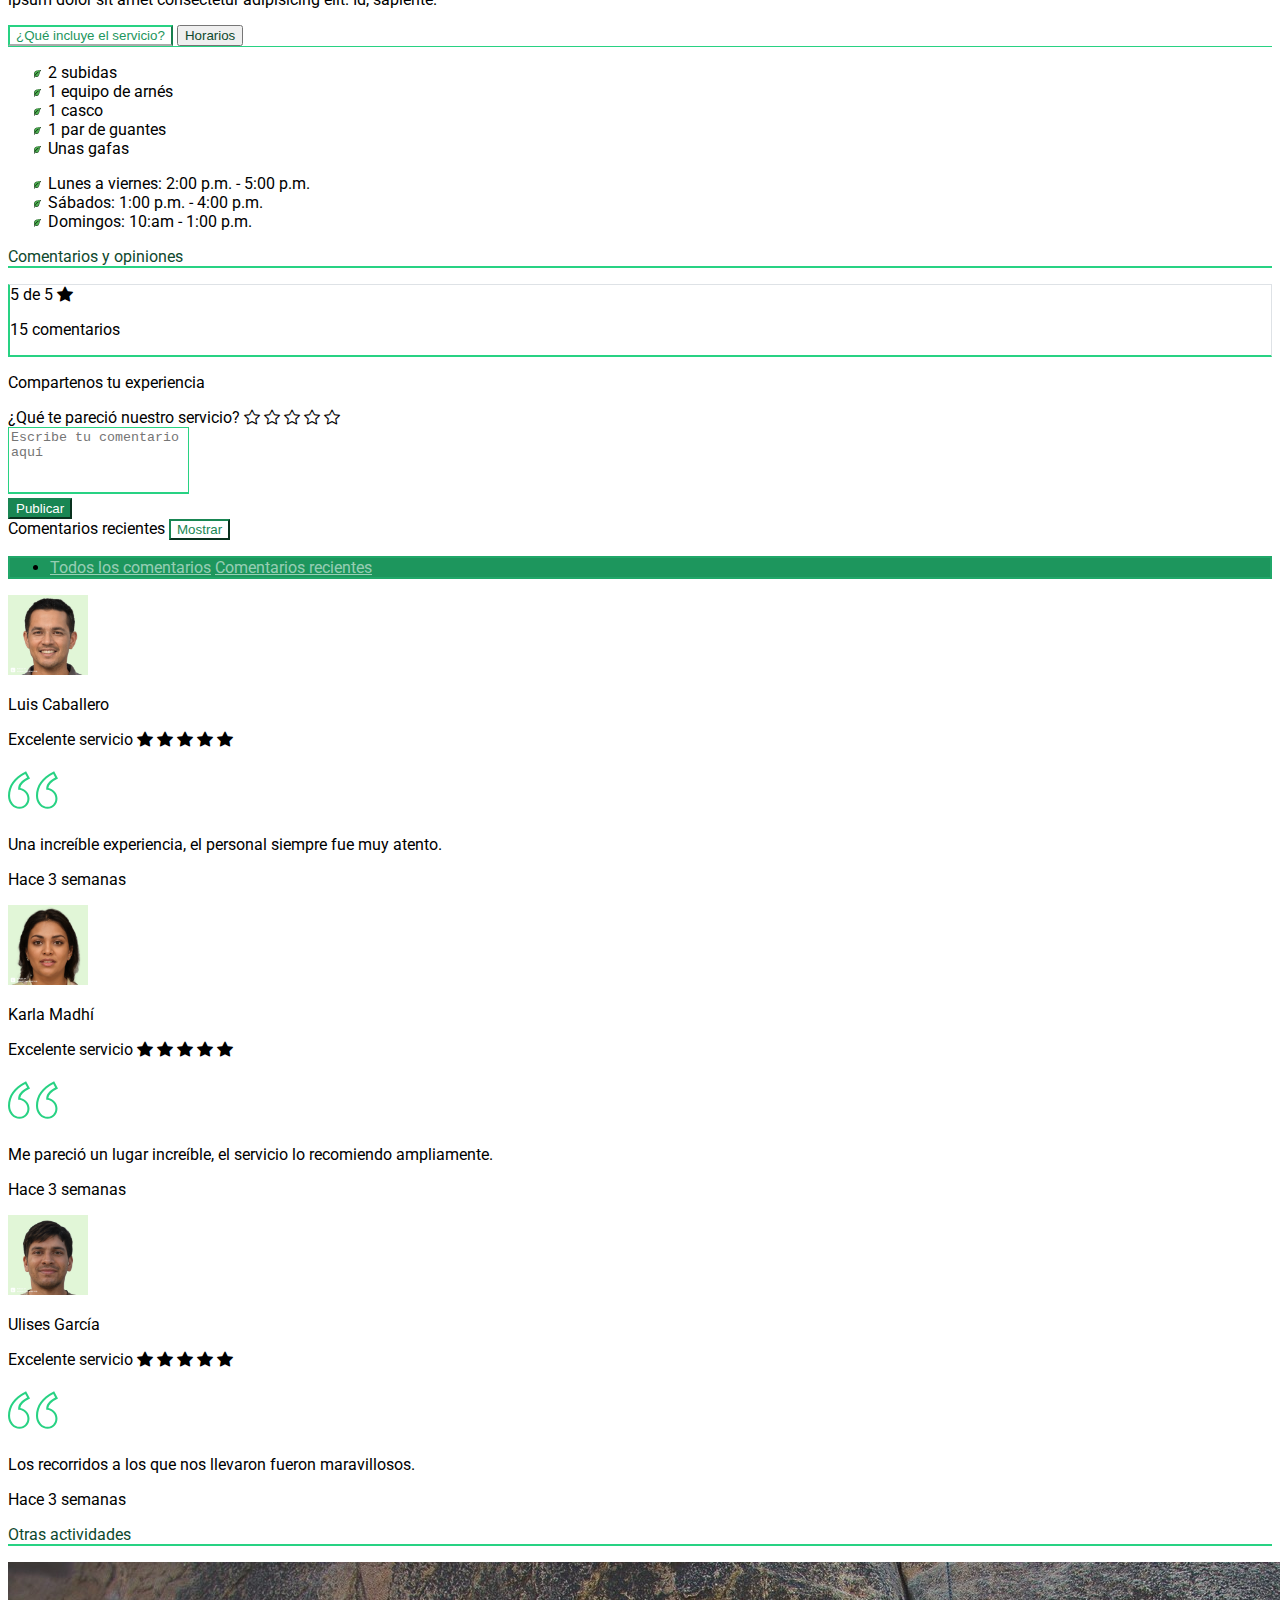
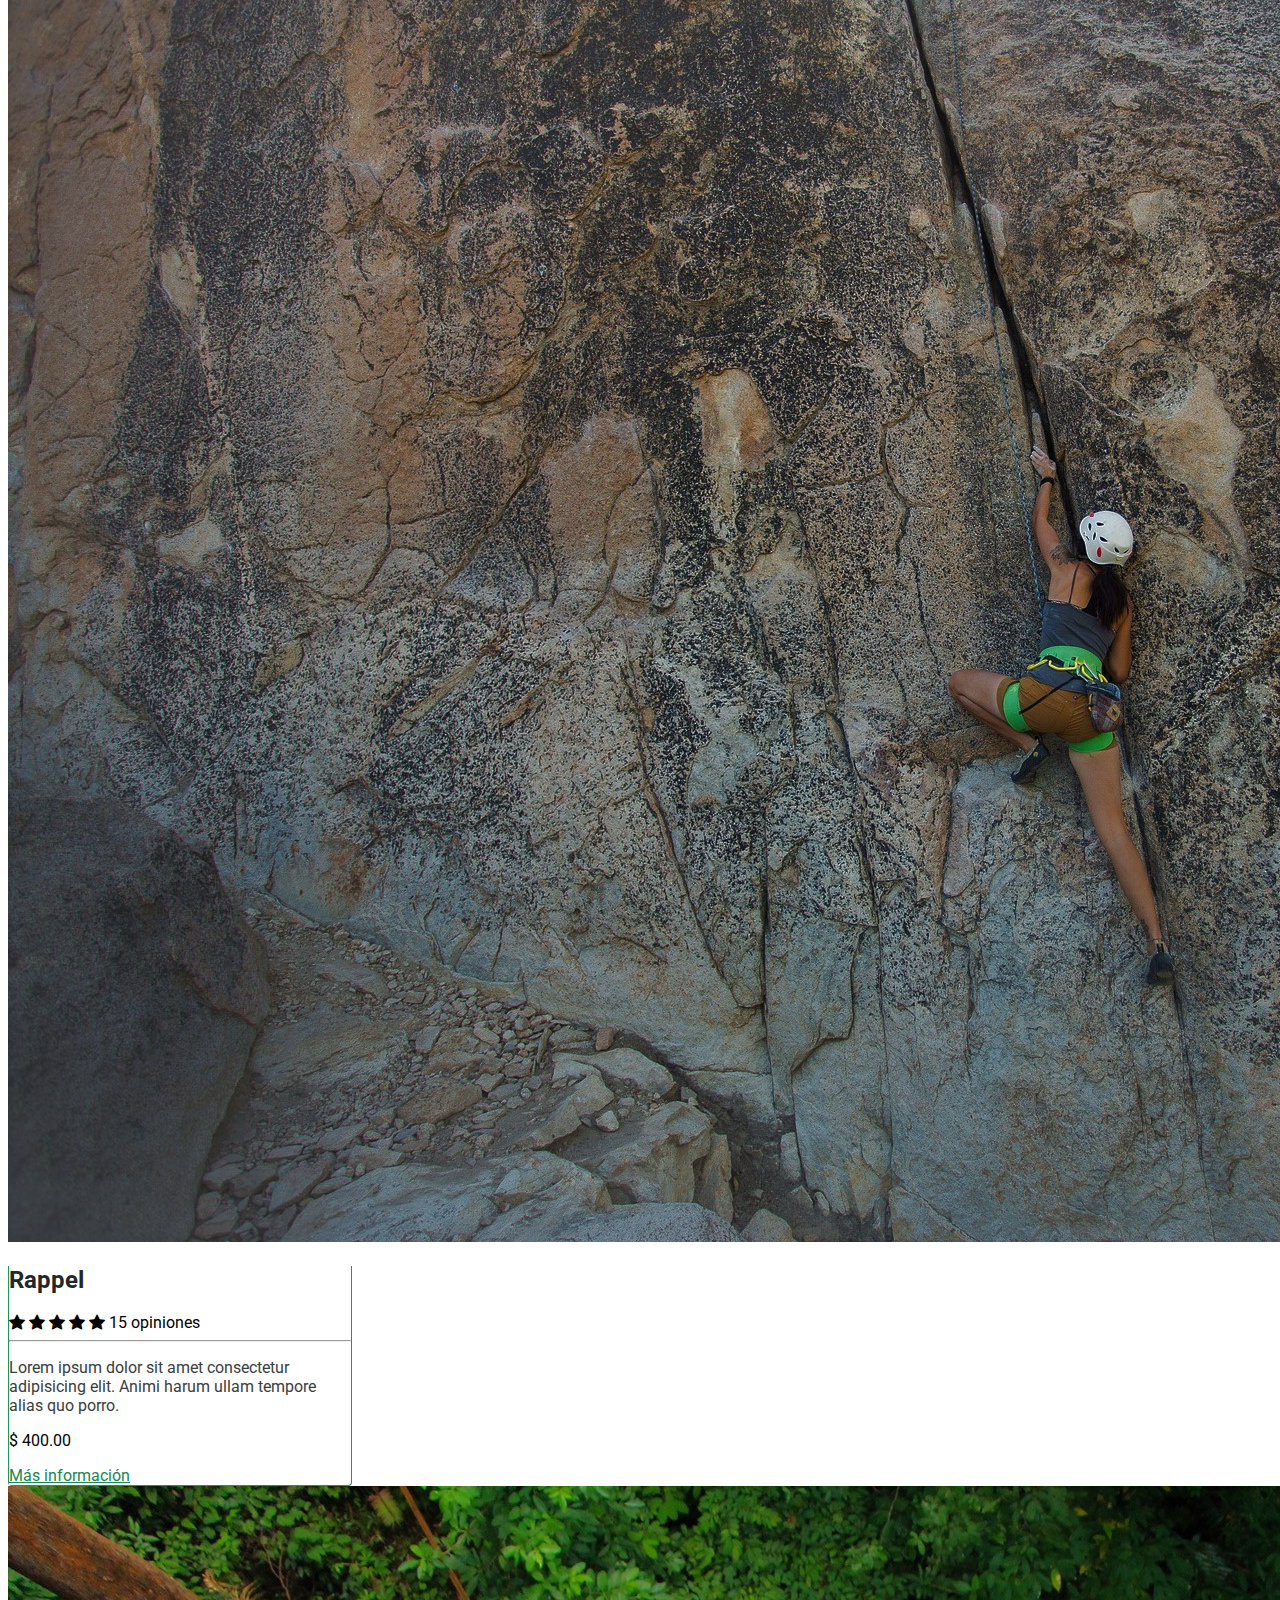
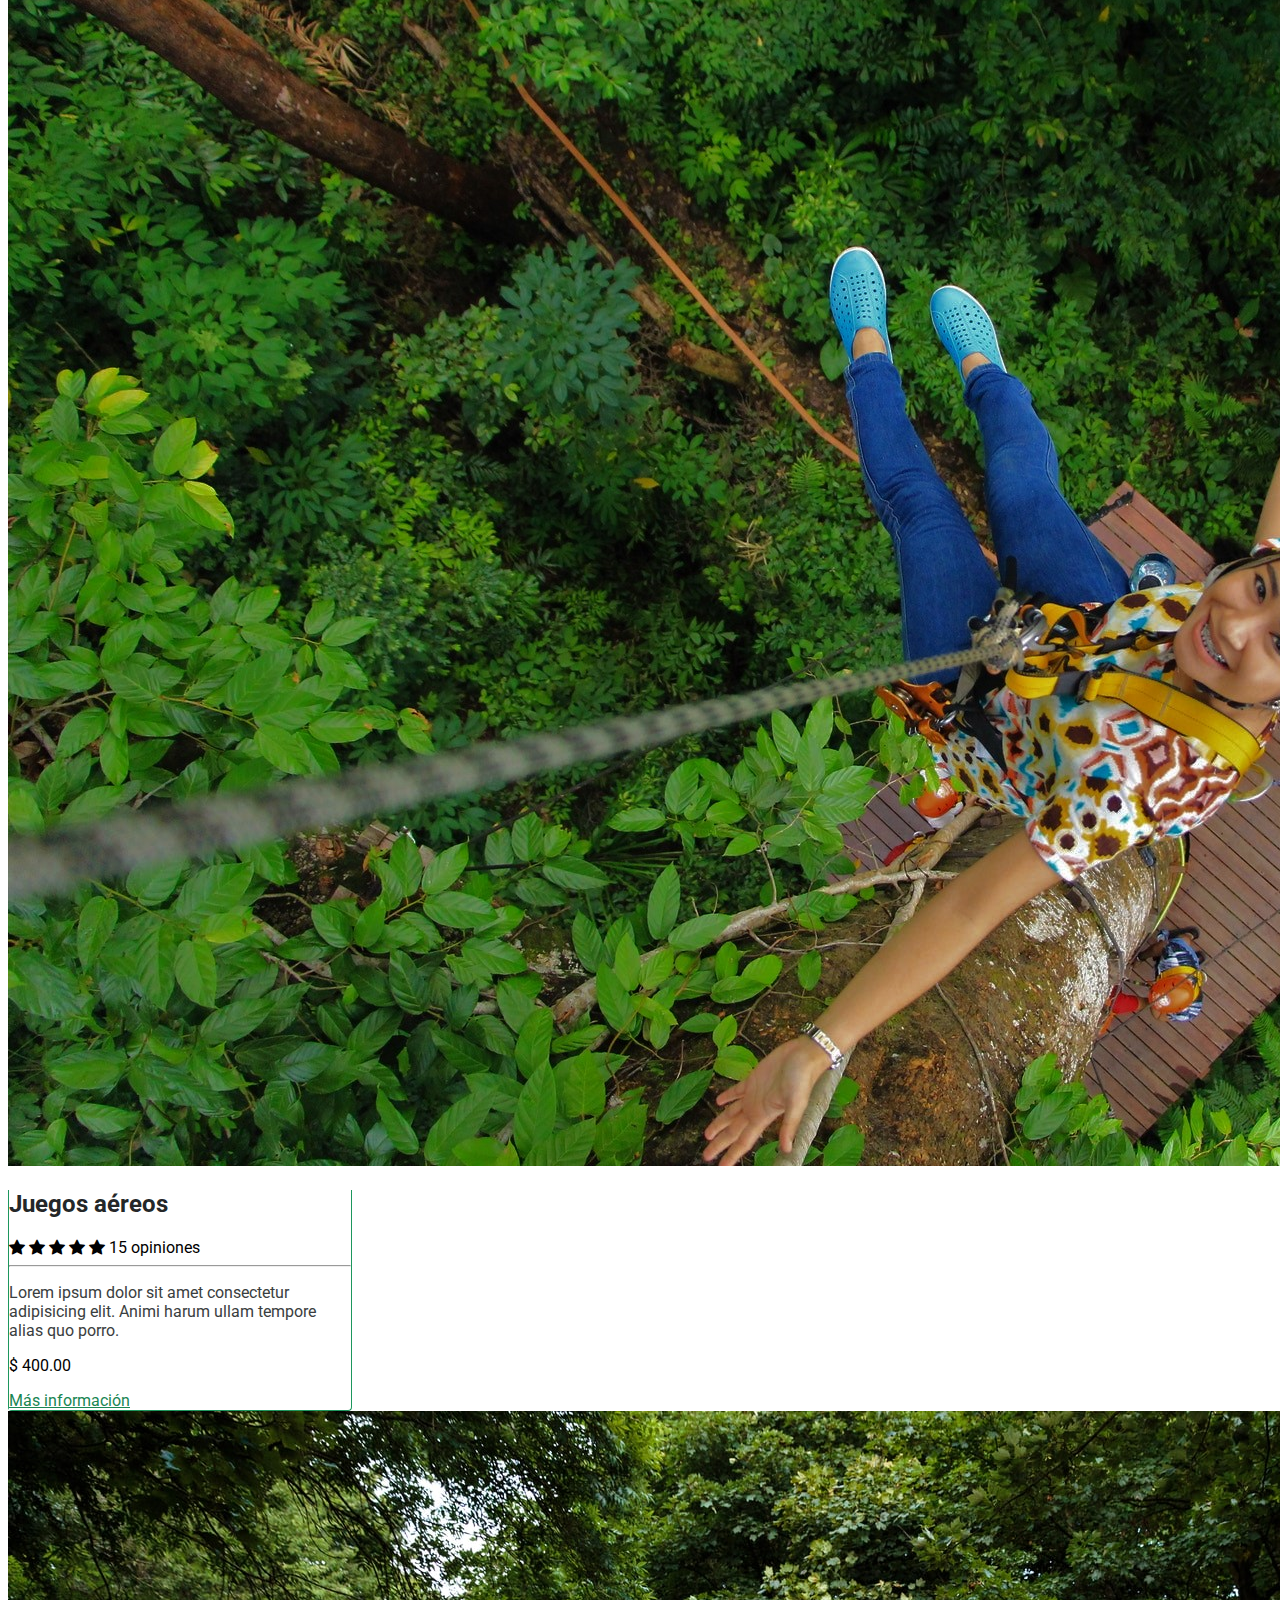
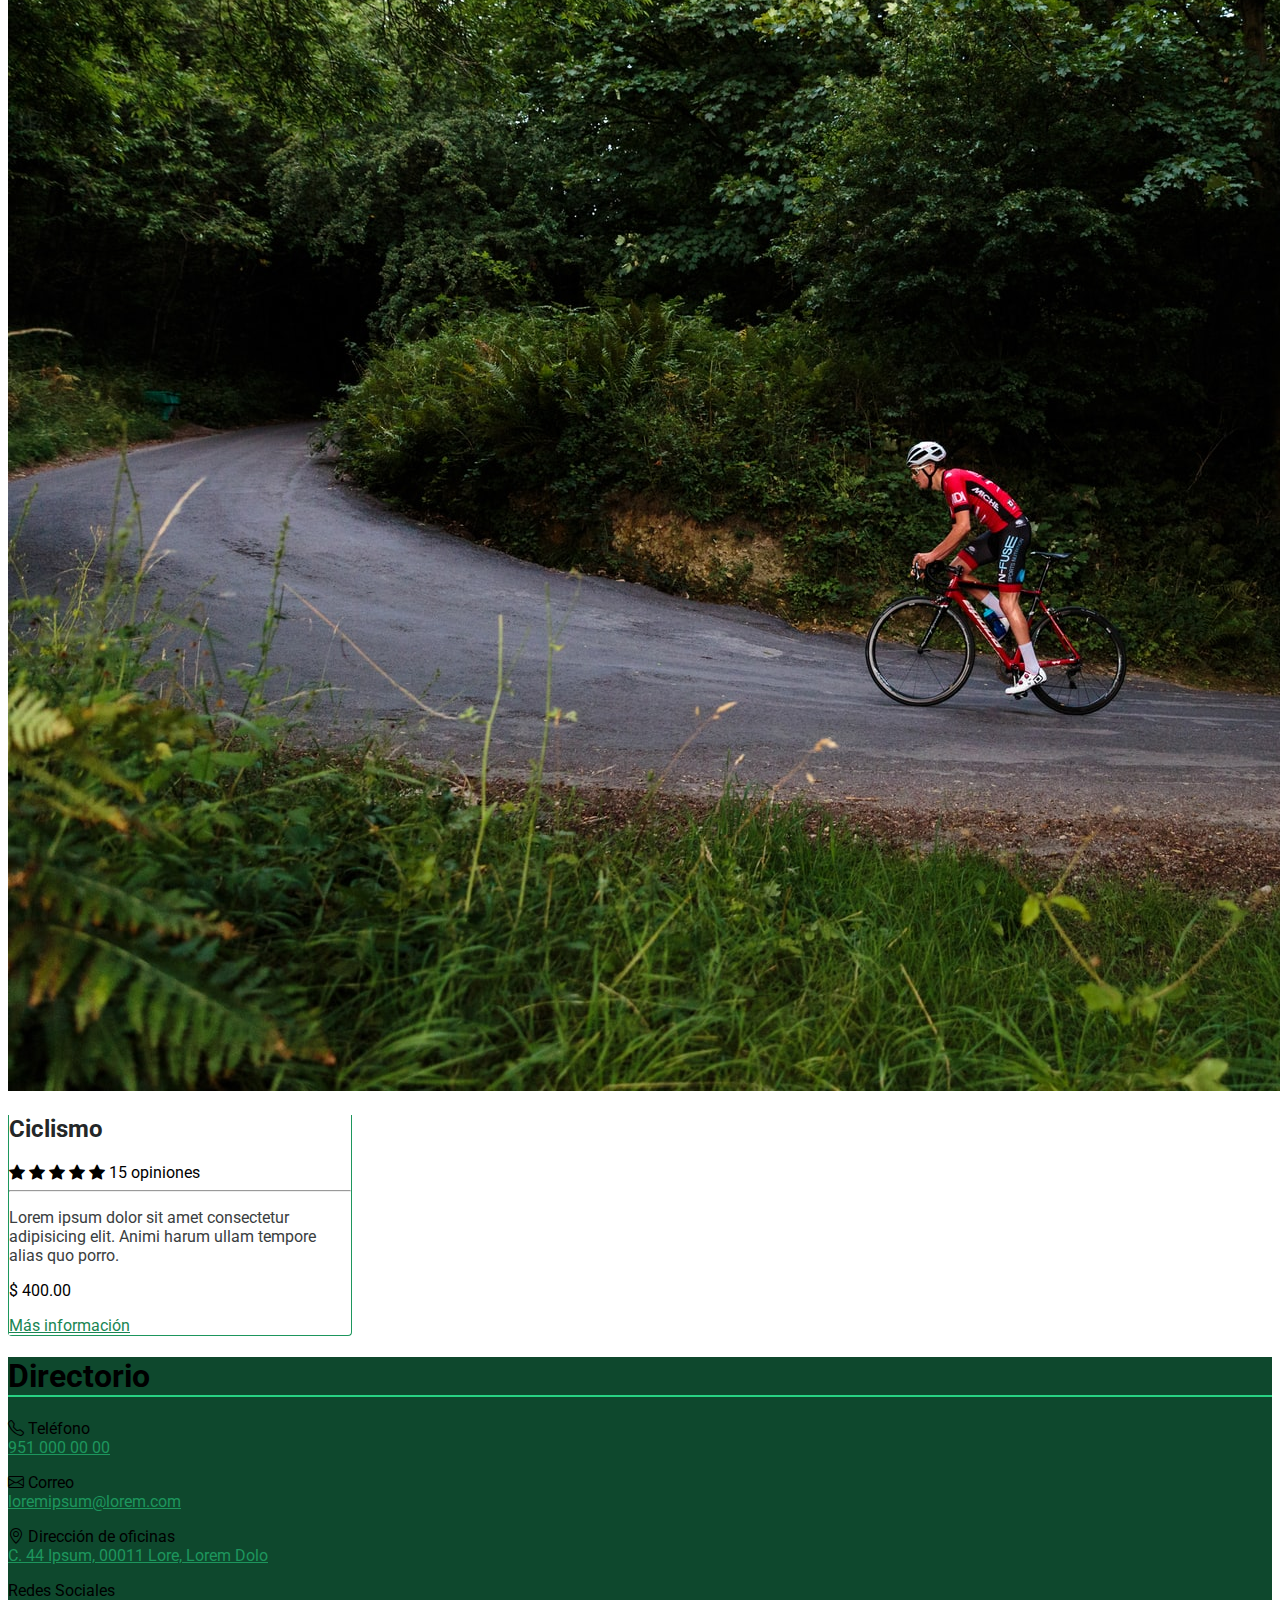
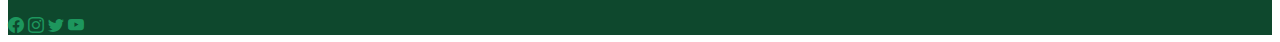
<file: info-actividad.html>
<!DOCTYPE html>
<html lang="es">

<head>
    <meta charset="UTF-8" />
    <meta http-equiv="X-UA-Compatible" content="IE=edge" />
    <meta name="viewport" content="width=device-width, initial-scale=1.0" />
    <title>Tirolesa | Ecoturismo</title>
    <link rel="icon" href="./img/icon.svg" type="image/svg+xml" sizes="any">
    <!-- Bootstrap CSS -->
    <link href="https://cdn.jsdelivr.net/npm/bootstrap@5.0.2/dist/css/bootstrap.min.css" rel="stylesheet"
        integrity="sha384-EVSTQN3/azprG1Anm3QDgpJLIm9Nao0Yz1ztcQTwFspd3yD65VohhpuuCOmLASjC" crossorigin="anonymous" />
    <!-- Bootstrap Icons -->
    <link rel="stylesheet" href="https://cdn.jsdelivr.net/npm/bootstrap-icons@1.5.0/font/bootstrap-icons.css">
    <!-- Style -->
    <link rel="stylesheet" href="./style/style.css">
</head>

<body>
    <!-- Navbar -->
    <header class="navbar navbar-expand-xl navbar-dark bg-color-nav py-4">
        <div class="container ">
            <a class="navbar-brand" href="./index.html">
                <img src="./img/icon.svg" alt="logotipo" width="45" class="img-fluid"> Lorem ipsum
            </a>
            <button class="navbar-toggler" type="button" data-bs-toggle="collapse"
                data-bs-target="#navbarSupportedContent" aria-controls="navbarSupportedContent" aria-expanded="false"
                aria-label="Toggle navigation">
                <span class="navbar-toggler-icon"></span>
            </button>

            <nav class="collapse navbar-collapse" id="navbarSupportedContent">
                <ul class="navbar-nav me-auto m-auto mb-2* mb-lg-0*">
                    <li class="nav-item borderFade">
                        <a class="nav-link fs-5 mx-1" href="./index.html">Inicio</a>
                    </li>
                    <li class="nav-item fs-5 dropdown mx-1 borderFade">
                        <a class="nav-link dropdown-toggle" href="#" id="navbarDropdown" role="button"
                            data-bs-toggle="dropdown" aria-expanded="false">
                            Acerca de
                        </a>
                        <ul class="dropdown-menu" aria-labelledby="navbarDropdown">
                            <li>
                                <a class="dropdown-item fs-5" href="#">Nosotros</a>
                            </li>
                            <li>
                                <a class="dropdown-item fs-5" href="#">Beneficios Ecocómicos y Ambientales</a>
                            </li>
                            <li>
                                <a class="dropdown-item fs-5" href="#">Beneficios Sociales</a>
                            </li>
                        </ul>
                    </li>
                    <li class="nav-item fs-5 dropdown mx-1 borderFade">
                        <a class="nav-link dropdown-toggle active" href="#" id="navbarDropdown" role="button"
                            data-bs-toggle="dropdown" aria-expanded="false">
                            Servicios
                        </a>
                        <ul class="dropdown-menu" aria-labelledby="navbarDropdown">
                            <li>
                                <a class="dropdown-item fs-5" aria-current="page" href="./actividades.html">Actividades</a>
                            </li>
                            <li>
                                <a class="dropdown-item fs-5" href="./cabanas.html">Cabañas</a>
                            </li>
                            <li>
                                <a class="dropdown-item fs-5" href="./restaurant.html">Platillos</a>
                            </li>
                        </ul>
                    </li>
                    <li class="nav-item mx-1 borderFade">
                        <a class="nav-link fs-5" href="./preguntas-frecuentes.html">Preguntas Frecuentes</a>
                    </li>
                    <li class="nav-item mx-1 borderFade">
                        <a class="nav-link fs-5" href="#">Transporte</a>
                    </li>
                    <li class="nav-item mx-1 borderFade">
                        <a class="nav-link fs-5" href="./contacto.html">Contacto</a>
                    </li>
                </ul>
                <div class="d-flex">
                    <a class="nav-link text-light px-1" href="#">
                        <i class="bi bi-whatsapp h4"></i> 951 111 11 11
                    </a>
                </div>
            </nav>
        </div>
    </header>
    <!-- /Navbar -->

    <main class="bg-light*">
        <!-- Banner -->
        <section class="container-fluid d-flex align-items-center bg-cover-act-info height-cover m-0 p-0">
            <div class="container-fluid text-light bg-opacity m-auto rounded mx-md-5*">
                <div class="m-3 m-md-5 px-3 px-md-4 py-2">
                    <h1 class="display-1 text-center fw-bold color-text-green">Tirolesa</h1>
                </div>
            </div>
        </section>
        <!-- /Banner -->

        <!-- Breadcumb -->
        <nav aria-label="breadcrumb" class="container mt-4">
            <ol class="breadcrumb">
                <li class="breadcrumb-item">
                    <a href="./index.html">Inicio</a>
                </li>
                <li class="breadcrumb-item">
                    <a href="./actividades.html">Actividades</a>
                </li>
                <li class="breadcrumb-item active" aria-current="page">Tirolesa</li>
            </ol>
        </nav>
        <!-- /Breadcumb -->

        <!-- Carrusel -->
        <section class="container pb-5">

            <div class="row mt-4 align-items-center* justify-content-center*">
                <div class="col-xl-8 px-3 border* border-danger* my-auto*">

                    <div id="carouselExampleIndicators" class="carousel slide shadow" data-bs-ride="carousel">
                        <div class="carousel-indicators">
                            <button type="button" data-bs-target="#carouselExampleIndicators" data-bs-slide-to="0"
                                class="active" aria-current="true" aria-label="Slide 1"></button>
                            <button type="button" data-bs-target="#carouselExampleIndicators" data-bs-slide-to="1"
                                aria-label="Slide 2"></button>
                            <button type="button" data-bs-target="#carouselExampleIndicators" data-bs-slide-to="2"
                                aria-label="Slide 3"></button>
                            <button type="button" data-bs-target="#carouselExampleIndicators" data-bs-slide-to="3"
                                aria-label="Slide 5"></button>
                        </div>
                        <div class="carousel-inner rounded">
                            <div class="carousel-item active">
                                <img src="./img/zipline.jpg" class="d-block w-100 rounded"
                                    alt="Imagen un chico en una tirolesa">
                            </div>
                            <div class="carousel-item">
                                <img src="./img/zipline-2.jpg" class="d-block w-100 rounded"
                                    alt="Imagen un chico en una tirolesa">
                            </div>
                            <div class="carousel-item">
                                <img src="./img/zipline-3.jpg" class="d-block w-100 rounded"
                                    alt="Imagen un chico en una tirolesa">
                            </div>
                            <div class="carousel-item">
                                <img src="./img/zipline-4.jpg" class="d-block w-100 rounded"
                                    alt="Imagen un chico en una tirolesa">
                            </div>
                        </div>
                        <button class="carousel-control-prev" type="button" data-bs-target="#carouselExampleIndicators"
                            data-bs-slide="prev">
                            <span class="carousel-control-prev-icon" aria-hidden="true"></span>
                            <span class="visually-hidden">Anterior</span>
                        </button>
                        <button class="carousel-control-next" type="button" data-bs-target="#carouselExampleIndicators"
                            data-bs-slide="next">
                            <span class="carousel-control-next-icon" aria-hidden="true"></span>
                            <span class="visually-hidden">Siguiente</span>
                        </button>
                    </div>

                    <div class="mt-5 d-xl-none">
                        <p class="fs-2 color-text border-color">Descripción de la actividad</p>
                        <p>Lorem ipsum, dolor sit amet consectetur adipisicing elit. Enim incidunt
                            consequatur labore dolores, veniam et, itaque perferendis nihil eos ipsam voluptate cum sit.
                            Ad, odio?Lorem ipsum dolor sit amet consectetur adipisicing elit. Id, sapiente.</p>
                    </div>
                </div>

                <div
                    class="col-xl-4 mt-5 mt-xl-0  p-3 bg-color-white rounded shadow border-color border* border-success*">
                    <div class="mt-0 mt-xl-0 mb-4">
                        <p class="fs-1 pb-0 mb-0">$ 400.00</p>
                        <p class="text-muted">Precio por persona.</p>
                    </div>
                    <form action="#">
                        <div class="mb-4">
                            <label for="entrada" class="form-label">Seleccione la fecha de asistencia</label>
                            <input type="date" id="entrada" class="form-control form-control-lg" required>
                        </div>
                        <div class="mb-4">
                            <label for="numeroPersonaAdicional" class="form-label">Indique el número de personas</label>
                            <input type="number" id="numeroPersonaAdicional" class="form-control form-control-lg"
                                min="1" max="5" required>
                        </div>
                        <div class="mb-4 text-end color-text">
                            <span class="fs-4">Total:</span> <span class="fs-4">$800.00</span>
                        </div>
                        <div class="mb-4 d-grid">
                            <button type="submit" class="btn btn-lg btn-solid">Reserva ahora</button>
                        </div>
                        <div class="align-middle text-muted d-none*">
                            <span>Aceptamos
                                <img src="./img/paypal.svg" alt="Paypal" height="50">
                                <img src="./img/visa.svg" alt="Visa" width="30">
                                <img src="./img/mastercard.svg" alt="Mastercard" width="30">
                            </span>
                        </div>

                        <div class="text-muted d-none">
                            <p class="pb-0 mb-0">También puedes reservar tu cabaña mediante <a href="#">Whatsapp</a></p>
                        </div>

                    </form>
                </div>
            </div>

            <!-- Descripción -->
            <div class="row mt-4 align-items-center* justify-content-center* d-none d-xl-block">
                <div class="col-md-8 px-3 border* border-danger*">
                    <div class="mt-5*">
                        <p class="fs-2 color-text border-color">Descripción de la actividad</p>
                        <p>Lorem ipsum, dolor sit amet consectetur adipisicing elit. Enim incidunt
                            consequatur labore dolores, veniam et, itaque perferendis nihil eos ipsam voluptate cum sit.
                            Ad, odio?Lorem ipsum dolor sit amet consectetur adipisicing elit. Id, sapiente.</p>
                    </div>
                </div>
            </div>
            <!-- /Descripción -->

        </section>
        <!-- /Carrusel -->

        <!-- Más Detalles -->
        <section class="container-fluid bg-color-white bg-light*">
            <div class="container pb-5">
                <div class="bd-example bg-color-white">
                    <nav class="bg-color-white">
                        <div class="nav nav-tabs mb-3 bg-light" id="nav-tab" role="tablist">
                            <button class="nav-link active fs-4 color-text" id="nav-1-tab" data-bs-toggle="tab"
                                data-bs-target="#nav-1" type="button" role="tab" aria-controls="nav-1"
                                aria-selected="true">¿Qué incluye el servicio?</button>

                            <button class="nav-link fs-4 color-text" id="nav-2-tab" data-bs-toggle="tab"
                                data-bs-target="#nav-2" type="button" role="tab" aria-controls="nav-2"
                                aria-selected="false">Horarios</button>

                            <!--<button class="nav-link fs-4 color-text" id="nav-3-tab" data-bs-toggle="tab"
                                data-bs-target="#nav-3" type="button" role="tab" aria-controls="nav-3"
                                aria-selected="false">Seguridad</button>

                            <button class="nav-link fs-4 color-text" id="nav-4-tab" data-bs-toggle="tab"
                                data-bs-target="#nav-4" type="button" role="tab" aria-controls="nav-4"
                                aria-selected="false">Consideraciones</button>-->
                        </div>
                    </nav>
                    <div class="tab-content bg-color-white" id="nav-tabContent">
                        <div class="tab-pane fade show active" id="nav-1" role="tabpanel" aria-labelledby="nav-1-tab">
                            <div class="row p-2">
                                <div class="col">
                                    <ul class="item">
                                        <li class="lead fs-5">2 subidas</li>
                                        <li class="lead fs-5">1 equipo de arnés</li>                                        
                                        <li class="lead fs-5">1 casco</li>
                                        <li class="lead fs-5">1 par de guantes</li>
                                        <li class="lead fs-5">Unas gafas</li>
                                    </ul>
                                </div>                                
                            </div>
                        </div>
                        <div class="tab-pane fade" id="nav-2" role="tabpanel" aria-labelledby="nav-2-tab">
                            <div class="row p-2">
                                <div class="col">
                                    <ul class="item">
                                        <li class="fs-5">Lunes a viernes: <span class="lead">2:00 p.m. - 5:00 p.m.</span></li>
                                        <li class="fs-5">Sábados: <span class="lead">1:00 p.m. - 4:00 p.m.</span></li>
                                        <li class="fs-5">Domingos: <span class="lead">10:am - 1:00 p.m.</span></li>
                                    </ul>
                                </div>
                            </div>
                        </div>
                        <!--<div class="tab-pane fade" id="nav-3" role="tabpanel" aria-labelledby="nav-3">
                            <div class="row p-2">
                                <div class="col">
                                    <ul class="item">
                                        <li class="lead fs-5">No se permite la entrada de mascotas</li>
                                        <li class="lead fs-5">No se permite fumar</li>
                                        <li class="lead fs-5">No hay cobertura móvil</li>
                                        <li class="lead fs-5">No se permite la entrada con bebidas alcoholicas</li>
                                        <li class="lead fs-5">No se permite realizar fogatas fuera de la cabaña</li>
                                    </ul>
                                </div>
                            </div>
                        </div>
                        <div class="tab-pane fade" id="nav-4" role="tabpanel" aria-labelledby="nav-4">
                            <div class="row p-2">
                                <div class="col">
                                    <ul class="item">
                                        <li class="lead fs-5">Toallas</li>
                                        <li class="lead fs-5">Sábanas</li>
                                        <li class="lead fs-5">Cobijas</li>
                                        <li class="lead fs-5">Almohadas</li>
                                        <li class="lead fs-5">Shampoo</li>
                                        <li class="lead fs-5">Jabón de tocador</li>
                                    </ul>
                                </div>
                                <div class="col">
                                    <ul class="item">
                                        <li class="lead fs-5">Gel antibacterial</li>
                                        <li class="lead fs-5">Cafetera</li>
                                        <li class="lead fs-5">Café</li>
                                        <li class="lead fs-5">Leña</li>
                                        <li class="lead fs-5">Extinguidor</li>
                                        <li class="lead fs-5">Botiquín de primeros auxilios</li>
                                    </ul>
                                </div>
                            </div>
                        </div>-->
                    </div>
                </div>
            </div>
        </section>
        <!-- /Más Detalles -->

        <!-- Opinión y Comentarios -->
        <section class="container-fluid bg-light">
            <div class="container py-5">
                <p class="fs-2 color-text border-color">Comentarios y opiniones</p>
                <div class="row mt-2">
                    <div class="col-md-4 pt-4 pt-md-0">
                        <div class="rounded border-color-corner text-center p-3">
                            <span class="display-3">5</span> <span class="lead">de</span> <span
                                class="display-6">5</span>
                            <i class="bi bi-star-fill text-warning h5"></i>
                            <p>15 comentarios</p>
                        </div>
                    </div>
                    <div class="col-md-8 pt-4 pt-md-0">
                        <p class="fs-5">Compartenos tu
                            experiencia</p>
                        <form action="#" class="mb-5 mb-md-0">
                            <div class="mb-3">
                                <label for="ranking" class="form-label">¿Qué te pareció nuestro servicio?</label>
                                <span class="text-warning h5">
                                    <i class="bi bi-star" data-bs-container="body" data-bs-toggle="popover"
                                        data-bs-trigger="hover focus" data-bs-placement="top"
                                        data-bs-content="Pésimo servicio"></i>
                                    <i class="bi bi-star" data-bs-container="body" data-bs-toggle="popover"
                                        data-bs-trigger="hover focus" data-bs-placement="top"
                                        data-bs-content="Mal servicio"></i>
                                    <i class="bi bi-star" data-bs-container="body" data-bs-toggle="popover"
                                        data-bs-trigger="hover focus" data-bs-placement="top"
                                        data-bs-content="Servicio Regular"></i>
                                    <i class="bi bi-star" data-bs-container="body" data-bs-toggle="popover"
                                        data-bs-trigger="hover focus" data-bs-placement="top"
                                        data-bs-content="Buen servicio"></i>
                                    <i class="bi bi-star" data-bs-container="body" data-bs-toggle="popover"
                                        data-bs-trigger="hover focus" data-bs-placement="top"
                                        data-bs-content="Excelente servicio"></i>
                                </span>
                            </div>
                            <div class="mb-3">
                                <textarea class="form-control" name="comment" id="comment" rows="4" required
                                    placeholder="Escribe tu comentario aquí"></textarea>
                            </div>
                            <div class="text-end">
                                <button type="submit" class="btn btn-solid">Publicar</button>
                            </div>
                        </form>

                        <span class="fs-5">Comentarios recientes</span>
                        <span class="btn-group mx-2" role="group">
                            <button id="btnGroupDrop2" type="button" class="btn btn-out dropdown-toggle"
                                data-bs-toggle="dropdown" aria-expanded="false">
                                Mostrar
                            </button>
                            <ul class="dropdown-menu" aria-labelledby="btnGroupDrop2">
                                <li>
                                    <a href="#" class="dropdown-item">Todos los comentarios</a>
                                    <a href="#" class="dropdown-item">Comentarios recientes</a>
                                </li>
                            </ul>
                        </span>

                        <div class="px-3 my-4">
                            <div class="row border rounded">
                                <div class="col-3 text-center my-auto py-2">
                                    <img src="./img/persona-1.png" alt="Imagen de perfil"
                                        class="rounded-circle img-fluid" width="80">
                                    <p class="fw-bold pt-2 pb-0 mb-0">Luis Caballero</p>
                                </div>

                                <div class="col-9 py-2 my-auto">
                                    <p class="fw-bold pb-1 mb-0">Excelente servicio
                                        <span class="text-warning h6">
                                            <i class="bi bi-star-fill"></i>
                                            <i class="bi bi-star-fill"></i>
                                            <i class="bi bi-star-fill"></i>
                                            <i class="bi bi-star-fill"></i>
                                            <i class="bi bi-star-fill"></i>
                                        </span>
                                    </p>
                                    <div class="row">
                                        <div class="col-2 my-auto text-center">
                                            <img src="./img/comillas.svg" alt="comillas" width="50" class="img-fluid">
                                        </div>
                                        <div class="col-10 my-auto">
                                            <p class="pb-0 mb-0 lead fs-6">Una increíble experiencia, el personal
                                                siempre
                                                fue muy atento.</p>
                                        </div>
                                    </div>
                                    <p class="text-muted small text-end pb-0 mb-0">Hace 3 semanas</p>
                                </div>
                            </div>
                        </div>

                        <div class="px-3 my-4">
                            <div class="row border rounded">
                                <div class="col-3 text-center my-auto py-2">
                                    <img src="./img/persona-2.png" alt="Imagen de perfil"
                                        class="rounded-circle img-fluid" width="80">
                                    <p class="fw-bold pt-2 pb-0 mb-0">Karla Madhí</p>
                                </div>

                                <div class="col-9 py-2 my-auto">
                                    <p class="fw-bold pb-1 mb-0">Excelente servicio
                                        <span class="text-warning h6">
                                            <i class="bi bi-star-fill"></i>
                                            <i class="bi bi-star-fill"></i>
                                            <i class="bi bi-star-fill"></i>
                                            <i class="bi bi-star-fill"></i>
                                            <i class="bi bi-star-fill"></i>
                                        </span>
                                    </p>
                                    <div class="row">
                                        <div class="col-2 my-auto text-center">
                                            <img src="./img/comillas.svg" alt="comillas" width="50" class="img-fluid">
                                        </div>
                                        <div class="col-10 my-auto">
                                            <p class="pb-0 mb-0 lead fs-6">Me pareció un lugar increíble, el servicio lo
                                                recomiendo ampliamente.</p>
                                        </div>
                                    </div>
                                    <p class="text-muted small text-end pb-0 mb-0">Hace 3 semanas</p>
                                </div>
                            </div>
                        </div>

                        <div class="px-3 my-4">
                            <div class="row border rounded">
                                <div class="col-3 text-center my-auto py-2">
                                    <img src="./img/persona-3.png" alt="Imagen de perfil"
                                        class="rounded-circle img-fluid" width="80">
                                    <p class="fw-bold pt-2 pb-0 mb-0">Ulises García</p>
                                </div>

                                <div class="col-9 py-2 my-auto">
                                    <p class="fw-bold pb-1 mb-0">Excelente servicio
                                        <span class="text-warning h6">
                                            <i class="bi bi-star-fill"></i>
                                            <i class="bi bi-star-fill"></i>
                                            <i class="bi bi-star-fill"></i>
                                            <i class="bi bi-star-fill"></i>
                                            <i class="bi bi-star-fill"></i>
                                        </span>
                                    </p>
                                    <div class="row">
                                        <div class="col-2 my-auto text-center">
                                            <img src="./img/comillas.svg" alt="comillas" width="50" class="img-fluid">
                                        </div>
                                        <div class="col-10 my-auto">
                                            <p class="pb-0 mb-0 lead fs-6">Los recorridos a los que nos llevaron fueron
                                                maravillosos.</p>
                                        </div>
                                    </div>
                                    <p class="text-muted small text-end pb-0 mb-0">Hace 3 semanas</p>
                                </div>
                            </div>
                        </div>
                    </div>
                </div>
            </div>
        </section>
        <!-- /Opinión y Comentarios -->

        <!-- Otras Cabañas -->
        <section class="container py-5 bg-color-white bg-light*">
            <p class="fs-2 color-text border-color">Otras actividades</p>
            <div class="row align-items-center justify-content-center">
                <article class="card my-3 mx-3 p-0 col-md-4 shadow">
                    <img src="./img/rappel.jpg" class="card-img-top" alt="Imagen de una Cabaña">
                    <div class="card-body">
                        <h2 class="card-title text-title h4">Rappel</h2>
                        <span class="text-warning">
                            <i class="bi bi-star-fill"></i>
                            <i class="bi bi-star-fill"></i>
                            <i class="bi bi-star-fill"></i>
                            <i class="bi bi-star-fill"></i>
                            <i class="bi bi-star-fill"></i>
                        </span>
                        <span class="text-muted small">15 opiniones</span>
                        <hr>
                        <p class="card-text text-description">Lorem ipsum dolor sit amet consectetur adipisicing
                            elit. Animi harum ullam tempore alias quo porro.</p>
                        <div class="row d-flex justify-content-between">
                            <div class="col-auto my-auto">
                                <p class="fs-4 p-0 m-0">$ 400.00</p>
                            </div>
                            <div class="col-auto my-auto">
                                <a href="./info-cabana.html" class="btn btn-out">Más información</a>
                            </div>
                        </div>
                    </div>
                </article>

                <article class="card my-3 mx-3 p-0 col-md-4 shadow">
                    <img src="./img/aerial.jpg" class="card-img-top" alt="Imagen de una Cabaña">
                    <div class="card-body">
                        <h2 class="card-title text-title h4">Juegos aéreos</h2>
                        <span class="text-warning">
                            <i class="bi bi-star-fill"></i>
                            <i class="bi bi-star-fill"></i>
                            <i class="bi bi-star-fill"></i>
                            <i class="bi bi-star-fill"></i>
                            <i class="bi bi-star-fill"></i>
                        </span>
                        <span class="text-muted small">15 opiniones</span>
                        <hr>
                        <p class="card-text text-description">Lorem ipsum dolor sit amet consectetur adipisicing
                            elit. Animi harum ullam tempore alias quo porro.</p>
                        <div class="row d-flex justify-content-between">
                            <div class="col-auto my-auto">
                                <p class="fs-4 p-0 m-0">$ 400.00</p>
                            </div>
                            <div class="col-auto my-auto">
                                <a href="#" class="btn btn-out">Más información</a>
                            </div>
                        </div>
                    </div>
                </article>

                <article class="card my-3 mx-3 p-0 col-md-4 shadow">
                    <img src="./img/cycling.jpg" class="card-img-top" alt="Imagen de una Cabaña">
                    <div class="card-body">
                        <h2 class="card-title text-title h4">Ciclismo</h2>
                        <span class="text-warning">
                            <i class="bi bi-star-fill"></i>
                            <i class="bi bi-star-fill"></i>
                            <i class="bi bi-star-fill"></i>
                            <i class="bi bi-star-fill"></i>
                            <i class="bi bi-star-fill"></i>
                        </span>
                        <span class="text-muted small">15 opiniones</span>
                        <hr>
                        <p class="card-text text-description">Lorem ipsum dolor sit amet consectetur adipisicing
                            elit. Animi harum ullam tempore alias quo porro.</p>
                        <div class="row d-flex justify-content-between">
                            <div class="col-auto my-auto">
                                <p class="fs-4 p-0 m-0">$ 400.00</p>
                            </div>
                            <div class="col-auto my-auto">
                                <a href="#" class="btn btn-out">Más información</a>
                            </div>
                        </div>
                    </div>
                </article>
            </div>

        </section>

    </main>

    <!-- Directorio -->
    <footer class="container-fluid bg-color-ft text-light">
        <div class="container py-5">
            <header>
                <h1 class="border-color pb-1">Directorio</h1>
            </header>

            <div class="row mt-5 justify-content-center">
                <div class="col-md-3 pb-4 pb-md-0">
                    <p><i class="bi bi-telephone"></i> Teléfono <br>
                        <a href="tel:951 553 6075" class="link-light">951 000 00 00</a>
                    </p>
                </div>
                <div class="col-md-3 pb-4 pb-md-0">
                    <p><i class="bi bi-envelope"></i> Correo <br>
                        <a href="mailto:loremipsum@gmail.com" class="link-light text-break">loremipsum@lorem.com</a>
                    </p>
                </div>
                <div class="col-md-3 pb-4 pb-md-0">
                    <p><i class="bi bi-geo-alt"></i> Dirección de oficinas<br>
                        <a href="https://goo.gl/maps/r2pz43m8m4FcKrfR7" class="link-light">C. 44 Ipsum, 00011 Lore,
                            Lorem Dolo</a>
                    </p>
                </div>
                <div class="col-md-3 pb-4 pb-md-0">
                    <p>Redes Sociales</p>
                    <a href="#" class="mx-2 text-light"><i class="bi bi-facebook h4"></i></a>
                    <a href="#" class="mx-2 text-light"><i class="bi bi-instagram h4"></i></a>
                    <a href="#" class="mx-2 text-light"><i class="bi bi-twitter h4"></i></a>
                    <a href="#" class="mx-2 text-light"><i class="bi bi-youtube h4"></i></a>
                </div>
            </div>
        </div>
    </footer>
    <!-- /Directorio -->

    <script src="https://cdn.jsdelivr.net/npm/bootstrap@5.0.2/dist/js/bootstrap.bundle.min.js"
        integrity="sha384-MrcW6ZMFYlzcLA8Nl+NtUVF0sA7MsXsP1UyJoMp4YLEuNSfAP+JcXn/tWtIaxVXM" crossorigin="anonymous">
    </script>
    <script>
        var popoverTriggerList = [].slice.call(document.querySelectorAll('[data-bs-toggle="popover"]'))
        var popoverList = popoverTriggerList.map(function (popoverTriggerEl) {
            return new bootstrap.Popover(popoverTriggerEl)
        })
    </script>
</body>

</html>
</file>
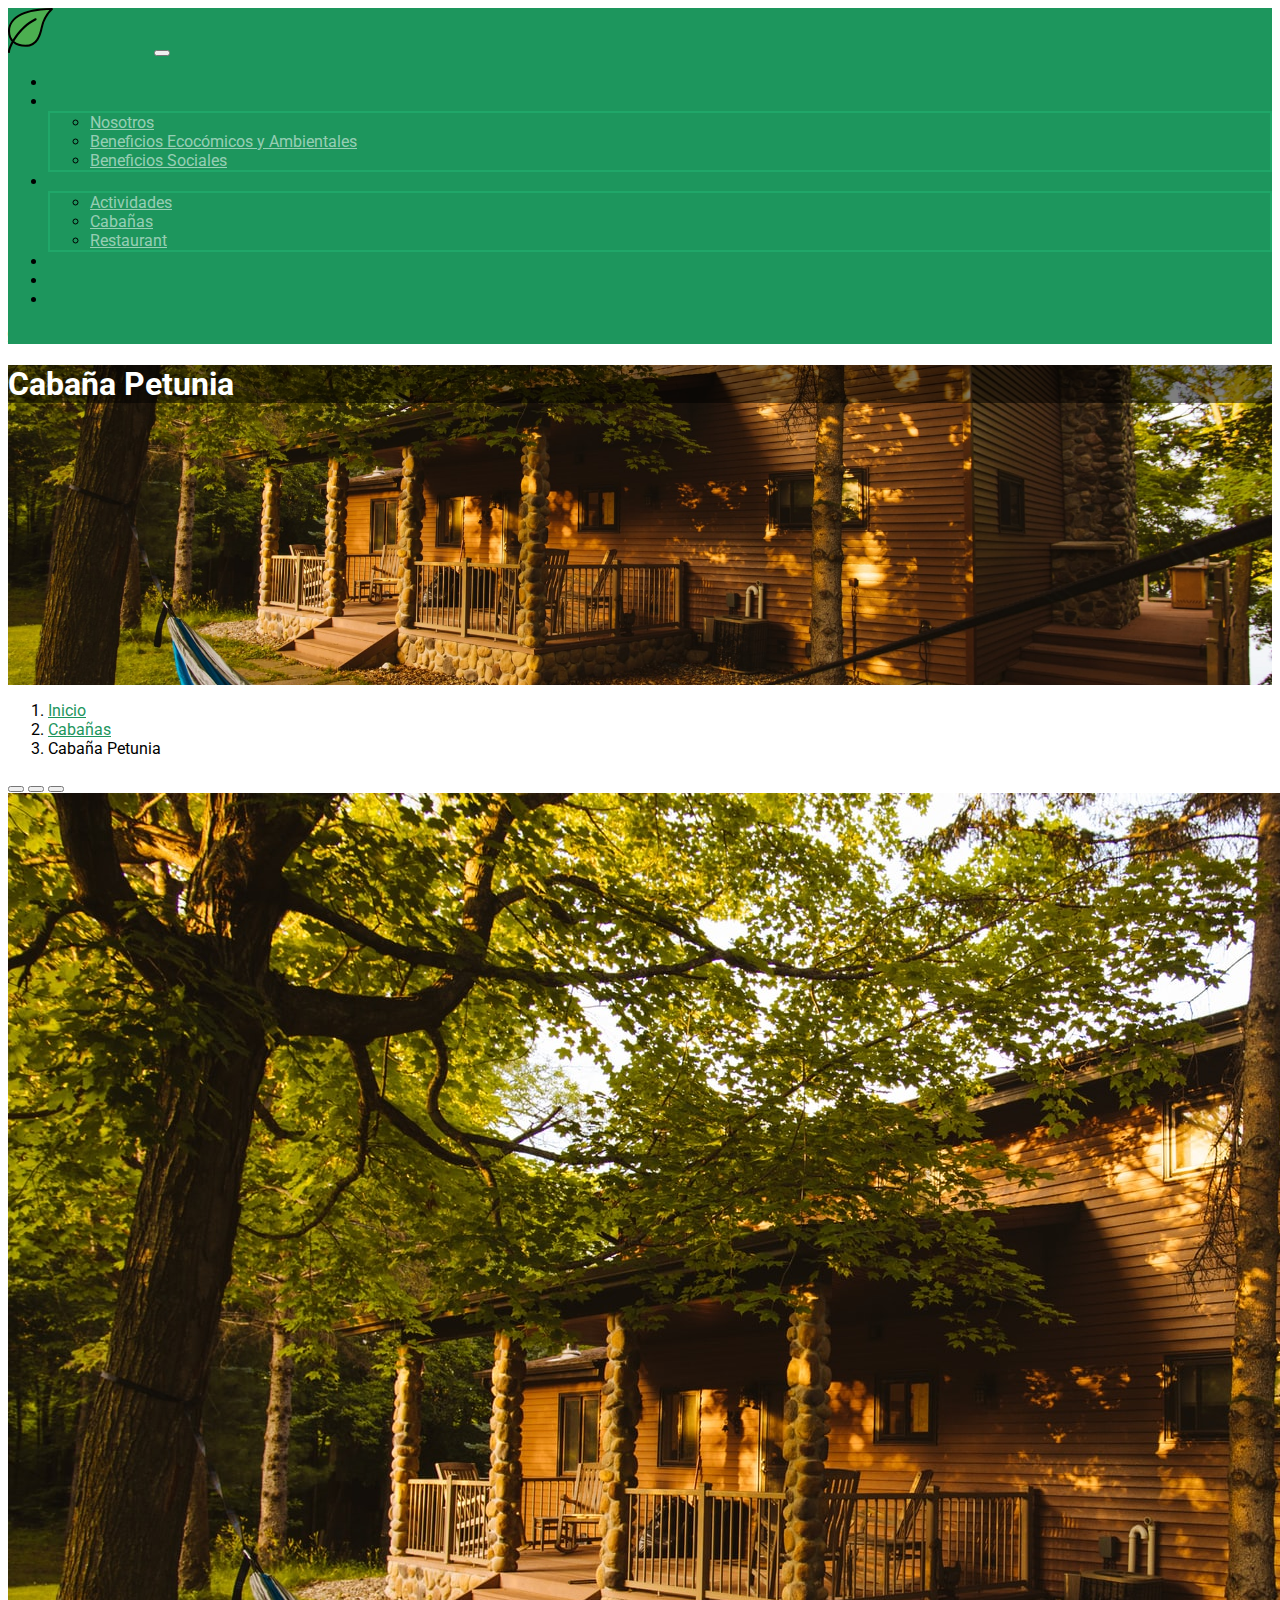
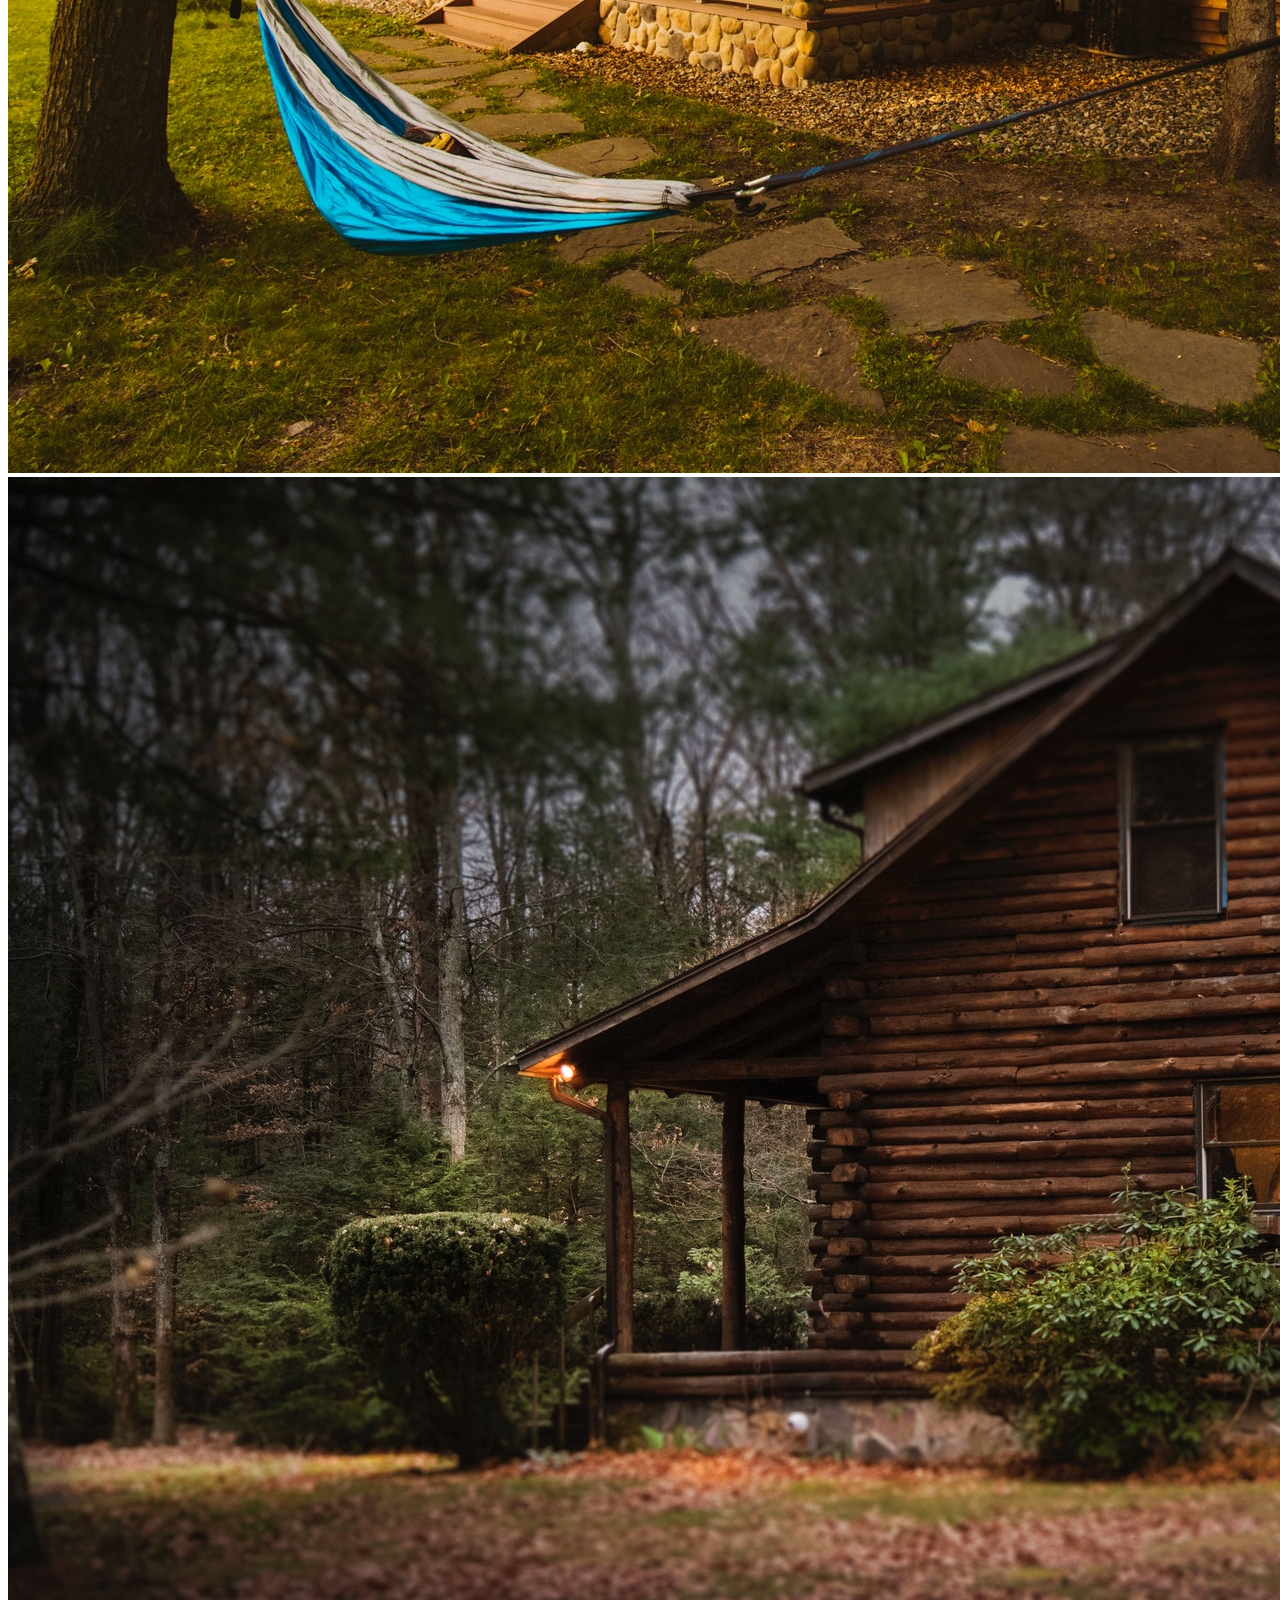
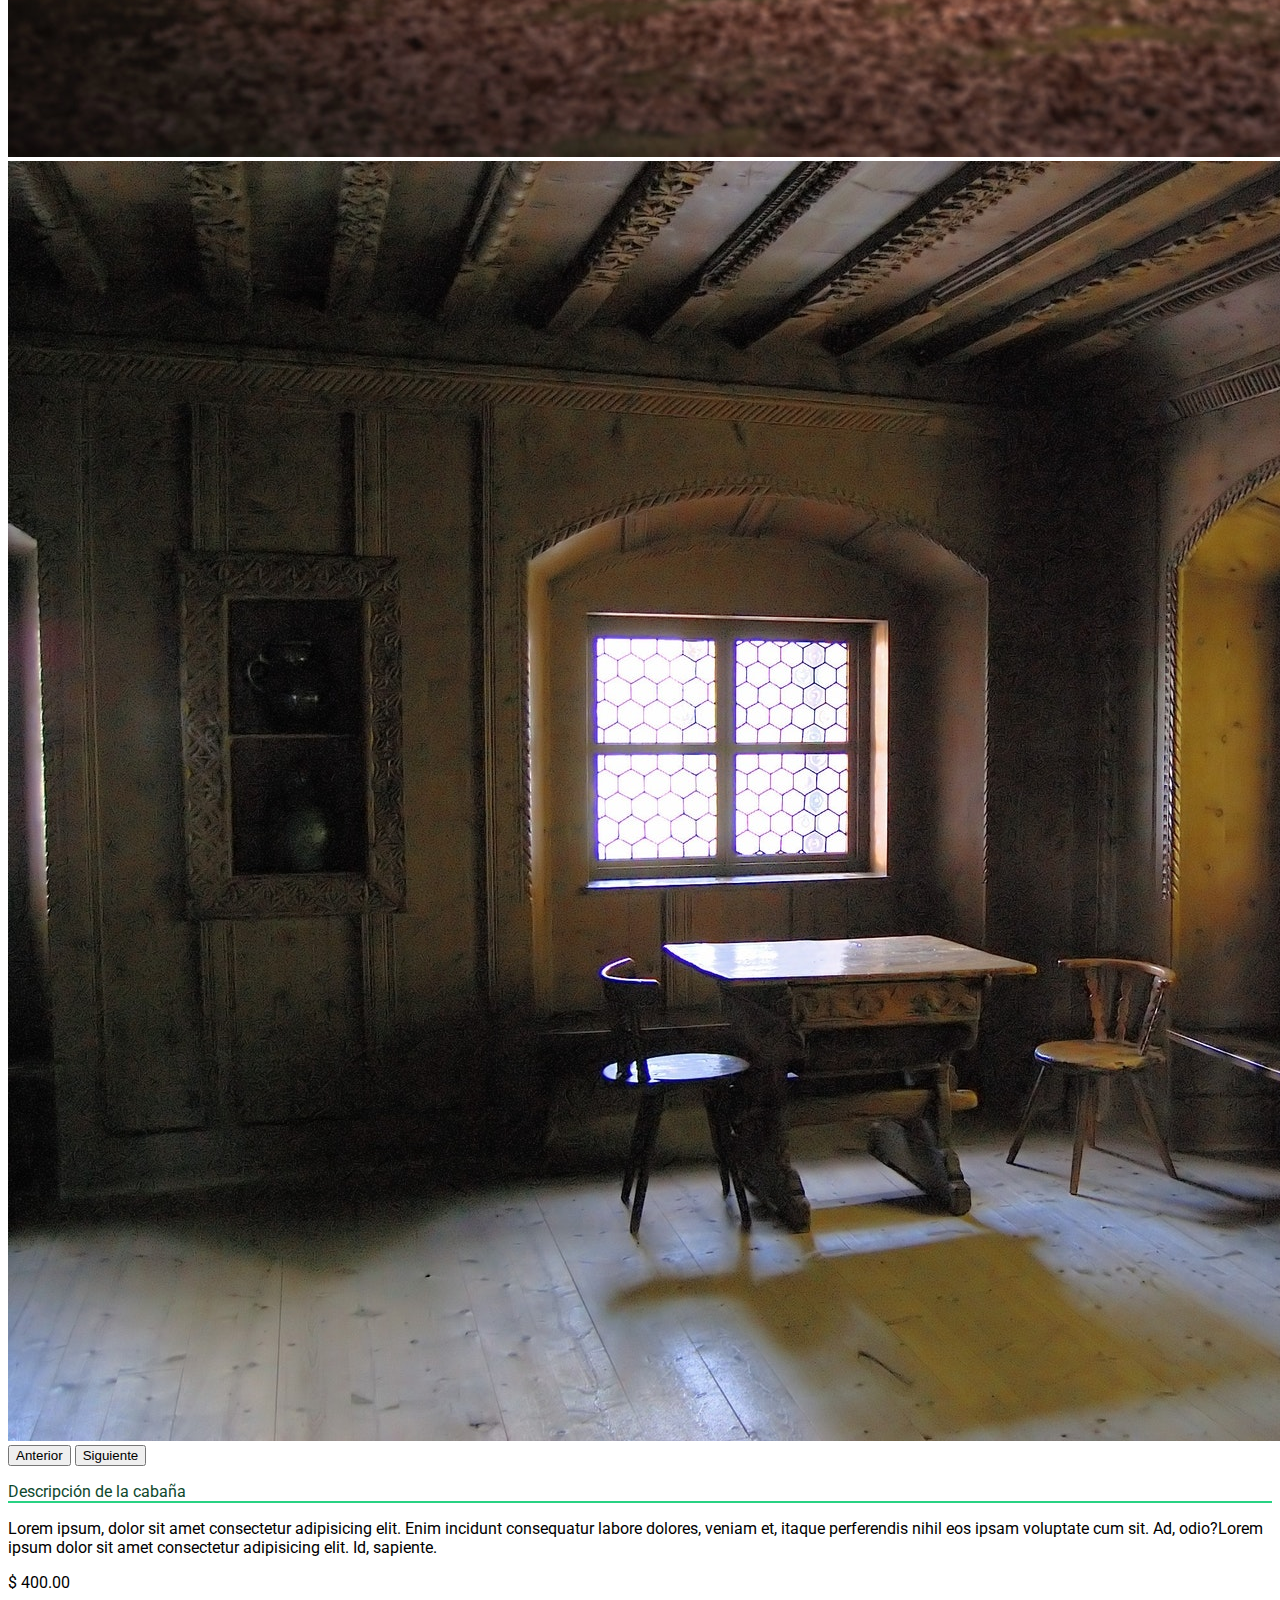
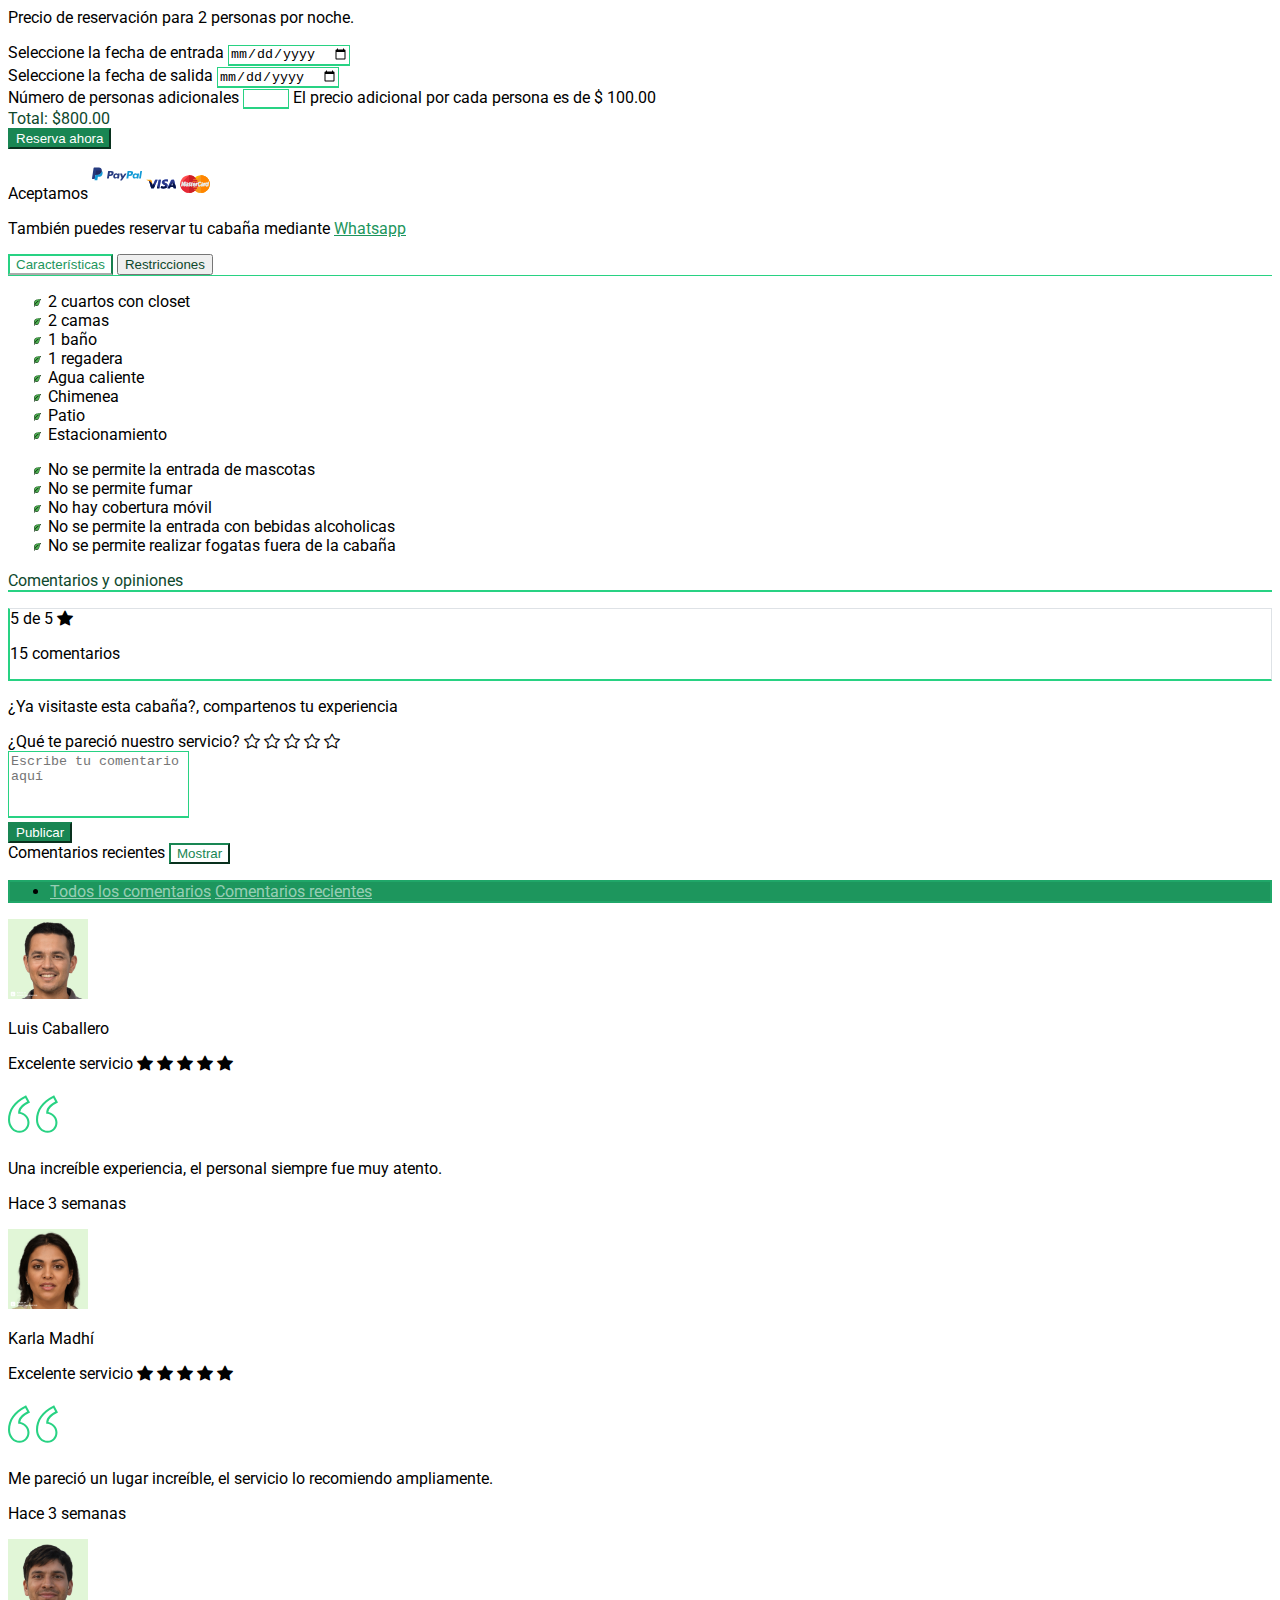
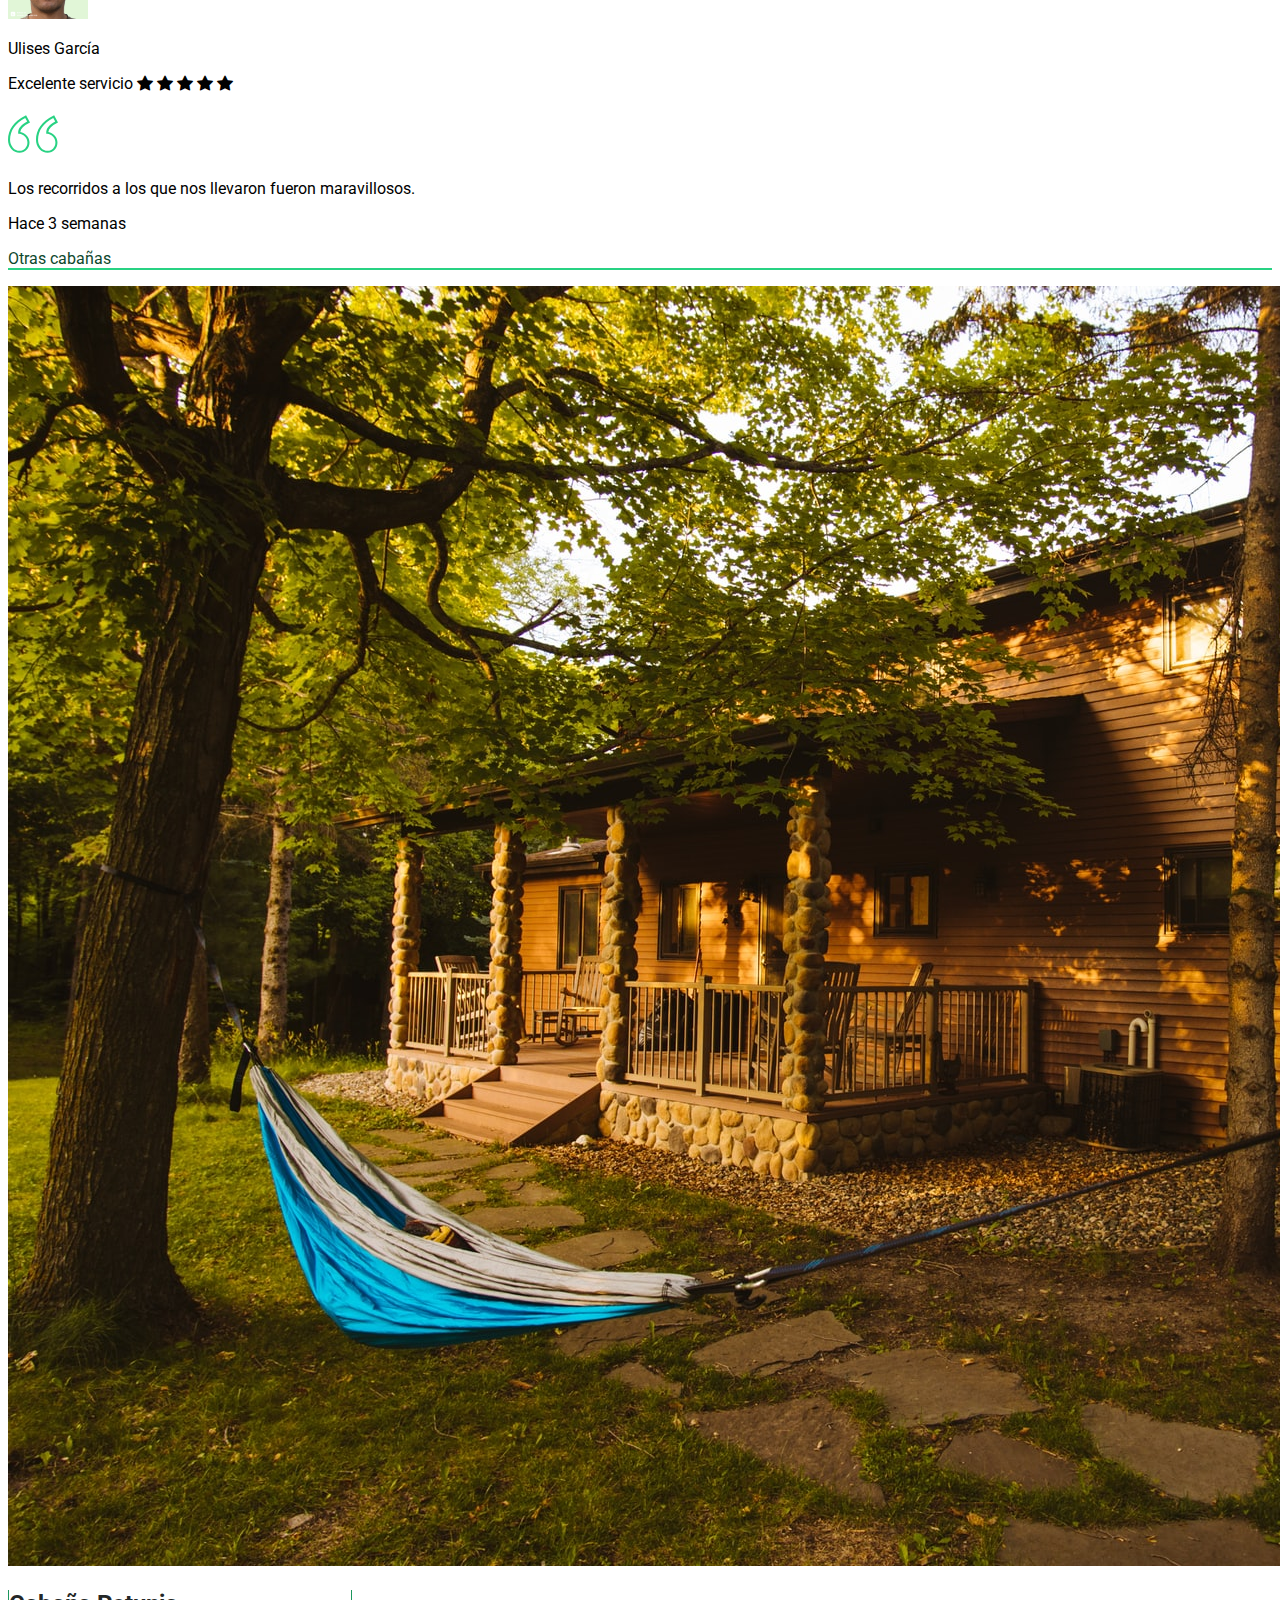
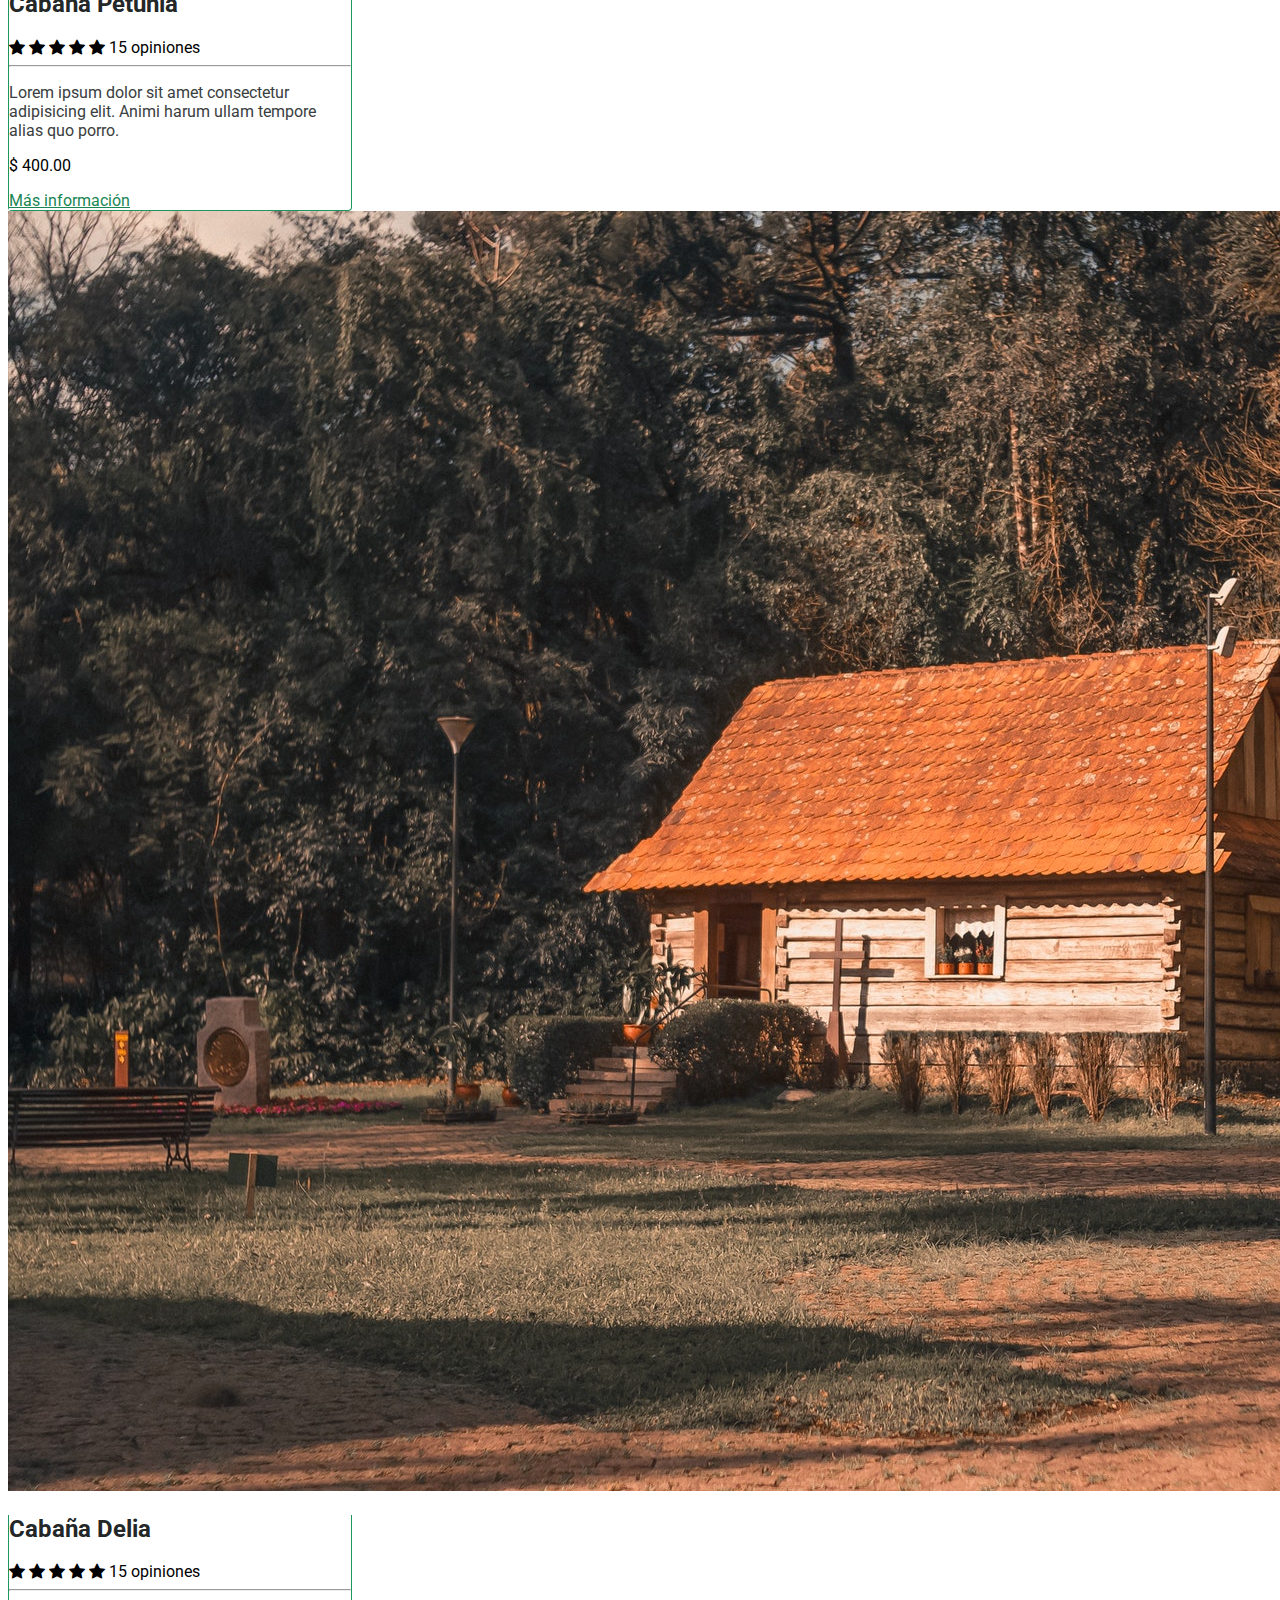
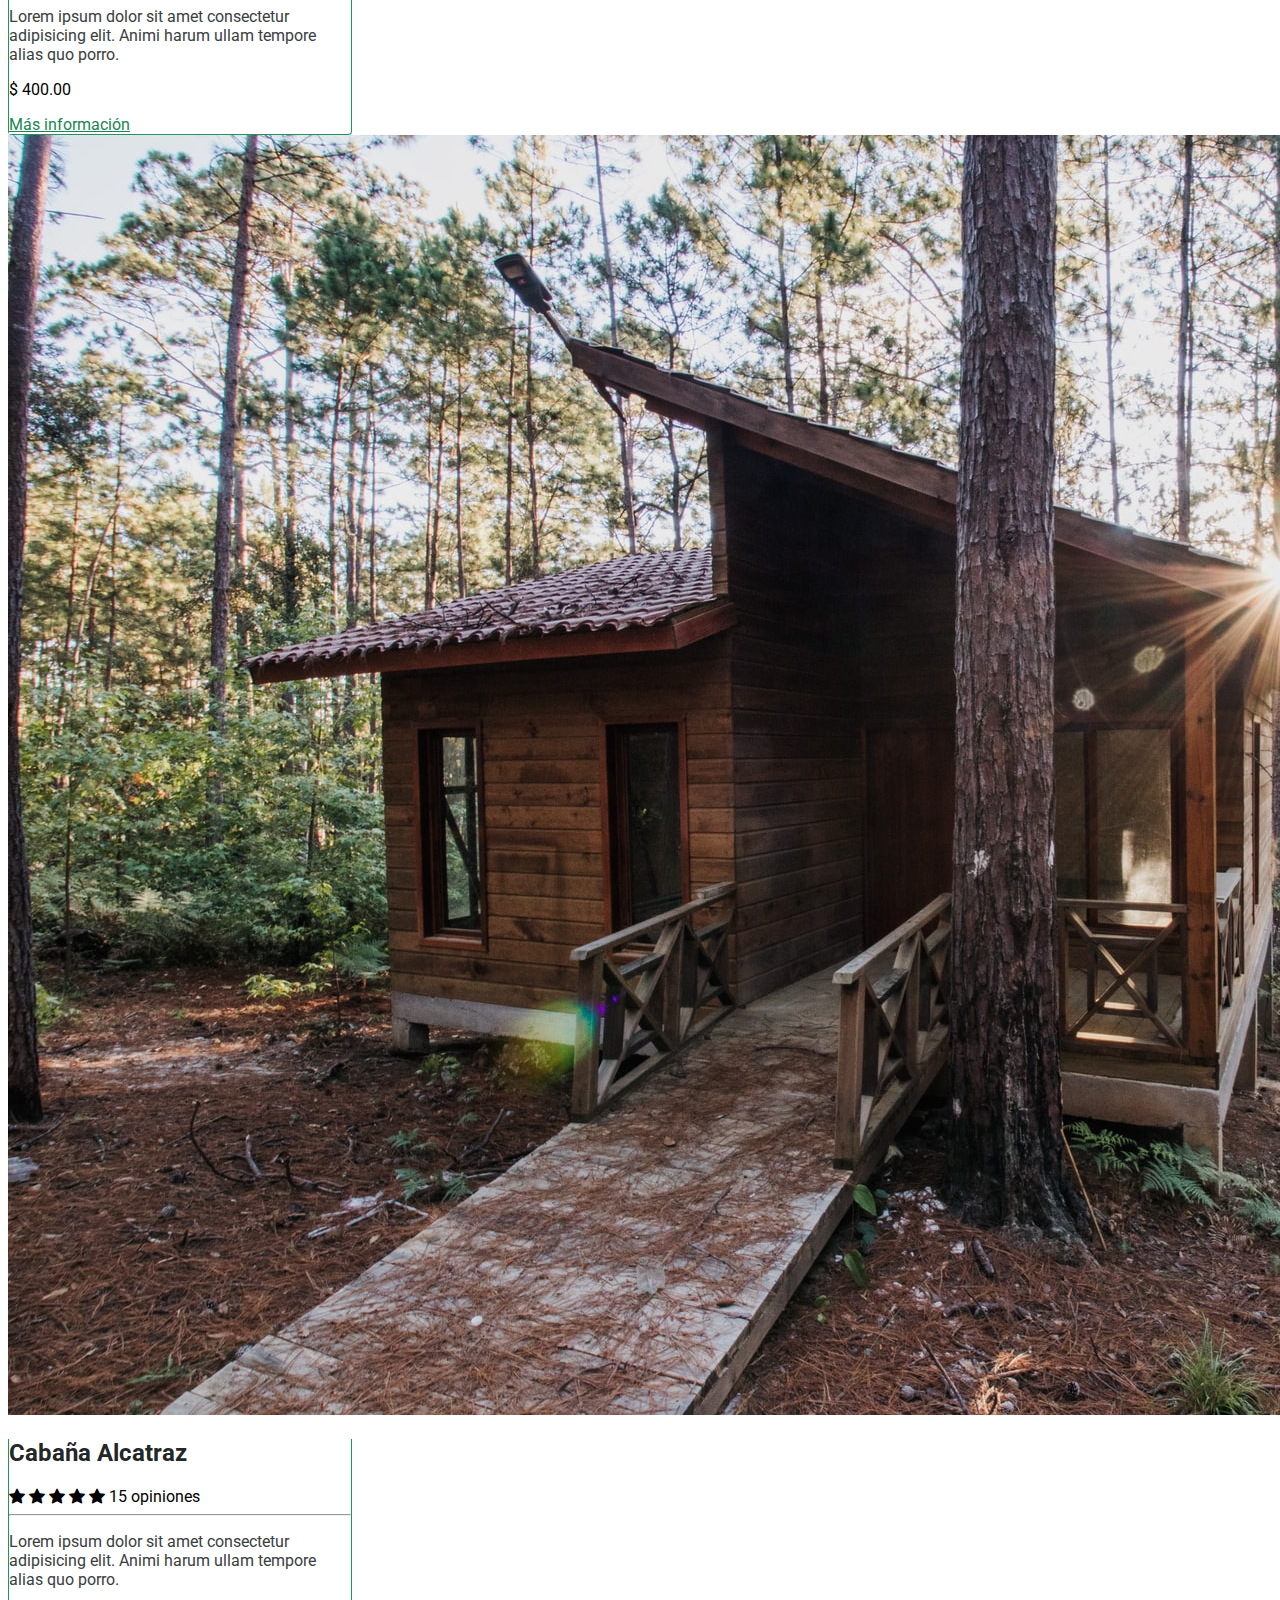
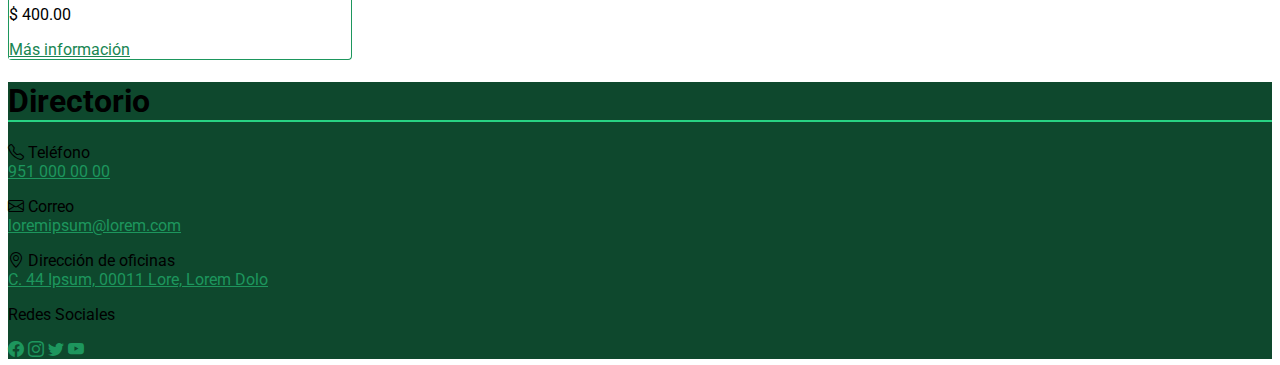
<file: info-cabana.html>
<!DOCTYPE html>
<html lang="es">

<head>
    <meta charset="UTF-8" />
    <meta http-equiv="X-UA-Compatible" content="IE=edge" />
    <meta name="viewport" content="width=device-width, initial-scale=1.0" />
    <title>Cabaña Petunia | Ecoturismo</title>
    <link rel="icon" href="./img/icon.svg" type="image/svg+xml" sizes="any">
    <!-- Bootstrap CSS -->
    <link href="https://cdn.jsdelivr.net/npm/bootstrap@5.0.2/dist/css/bootstrap.min.css" rel="stylesheet"
        integrity="sha384-EVSTQN3/azprG1Anm3QDgpJLIm9Nao0Yz1ztcQTwFspd3yD65VohhpuuCOmLASjC" crossorigin="anonymous" />
    <!-- Bootstrap Icons -->
    <link rel="stylesheet" href="https://cdn.jsdelivr.net/npm/bootstrap-icons@1.5.0/font/bootstrap-icons.css">
    <!-- Style -->
    <link rel="stylesheet" href="./style/style.css">
</head>

<body>
    <!-- Navbar -->
    <header class="navbar navbar-expand-xl navbar-dark bg-color-nav py-4">
        <div class="container ">
            <a class="navbar-brand" href="./index.html">
                <img src="./img/icon.svg" alt="logotipo" width="45" class="img-fluid"> Lorem ipsum
            </a>
            <button class="navbar-toggler" type="button" data-bs-toggle="collapse"
                data-bs-target="#navbarSupportedContent" aria-controls="navbarSupportedContent" aria-expanded="false"
                aria-label="Toggle navigation">
                <span class="navbar-toggler-icon"></span>
            </button>

            <nav class="collapse navbar-collapse" id="navbarSupportedContent">
                <ul class="navbar-nav me-auto m-auto mb-2* mb-lg-0*">
                    <li class="nav-item borderFade">
                        <a class="nav-link mx-1" href="./index.html">Inicio</a>
                    </li>
                    <li class="nav-item dropdown mx-1 borderFade">
                        <a class="nav-link dropdown-toggle" href="#" id="navbarDropdown" role="button"
                            data-bs-toggle="dropdown" aria-expanded="false">
                            Acerca de
                        </a>
                        <ul class="dropdown-menu" aria-labelledby="navbarDropdown">
                            <li>
                                <a class="dropdown-item" href="#">Nosotros</a>
                            </li>
                            <li>
                                <a class="dropdown-item" href="#">Beneficios Ecocómicos y Ambientales</a>
                            </li>
                            <li>
                                <a class="dropdown-item" href="#">Beneficios Sociales</a>
                            </li>
                        </ul>
                    </li>
                    <li class="nav-item dropdown mx-1 borderFade">
                        <a class="nav-link dropdown-toggle active" href="#" id="navbarDropdown" role="button"
                            data-bs-toggle="dropdown" aria-expanded="false">
                            Servicios
                        </a>
                        <ul class="dropdown-menu" aria-labelledby="navbarDropdown">
                            <li>
                                <a class="dropdown-item" aria-current="page" href="./actividades.html">Actividades</a>
                            </li>
                            <li>
                                <a class="dropdown-item" href="./cabanas.html">Cabañas</a>
                            </li>
                            <li>
                                <a class="dropdown-item" href="./restaurant.html">Restaurant</a>
                            </li>
                        </ul>
                    </li>
                    <li class="nav-item mx-1 borderFade">
                        <a class="nav-link" href="./preguntas-frecuentes.html">Preguntas Frecuentes</a>
                    </li>
                    <li class="nav-item mx-1 borderFade">
                        <a class="nav-link" href="#">Transporte</a>
                    </li>
                    <li class="nav-item mx-1 borderFade">
                        <a class="nav-link" href="./contacto.html">Contacto</a>
                    </li>
                </ul>
                <div class="d-flex">
                    <a class="nav-link text-light px-1" href="#">
                        <i class="bi bi-whatsapp h4"></i> 951 111 11 11
                    </a>
                </div>
            </nav>
        </div>
    </header>
    <!-- /Navbar -->

    <main class="bg-light*">
        <!-- Banner -->
        <section class="container-fluid d-flex align-items-center bg-cover-cab-info height-cover m-0 p-0">
            <div class="container-fluid text-light bg-opacity m-auto rounded mx-md-5*">
                <div class="m-3 m-md-5 px-3 px-md-4 py-2">
                    <h1 class="display-1 text-center fw-bold color-text-green">Cabaña Petunia</h1>
                </div>
            </div>
        </section>
        <!-- /Banner -->

        <!-- Breadcumb -->
        <nav aria-label="breadcrumb" class="container mt-4">
            <ol class="breadcrumb">
                <li class="breadcrumb-item">
                    <a href="./index.html">Inicio</a>
                </li>
                <li class="breadcrumb-item">
                    <a href="./cabanas.html">Cabañas</a>
                </li>
                <li class="breadcrumb-item active" aria-current="page">Cabaña Petunia</li>
            </ol>
        </nav>
        <!-- /Breadcumb -->

        <!-- Carrusel -->
        <section class="container pb-5">

            <div class="row mt-4 align-items-center* justify-content-center*">
                <div class="col-md-8 px-3">

                    <div id="carouselExampleIndicators" class="carousel slide shadow" data-bs-ride="carousel">
                        <div class="carousel-indicators">
                            <button type="button" data-bs-target="#carouselExampleIndicators" data-bs-slide-to="0"
                                class="active" aria-current="true" aria-label="Slide 1"></button>
                            <button type="button" data-bs-target="#carouselExampleIndicators" data-bs-slide-to="1"
                                aria-label="Slide 2"></button>
                            <button type="button" data-bs-target="#carouselExampleIndicators" data-bs-slide-to="2"
                                aria-label="Slide 3"></button>
                        </div>
                        <div class="carousel-inner rounded">
                            <div class="carousel-item active">
                                <img src="./img/cabin-1.jpg" class="d-block w-100 rounded" alt="Imagen de la Cabaña">
                            </div>
                            <div class="carousel-item">
                                <img src="./img/cabin-1-a.jpg" class="d-block w-100 rounded"
                                    alt="Interior de la cabaña">
                            </div>
                            <div class="carousel-item">
                                <img src="./img/cabin-1-b.jpg" class="d-block w-100 rounded"
                                    alt="Exterior de la cabaña">
                            </div>
                        </div>
                        <button class="carousel-control-prev" type="button" data-bs-target="#carouselExampleIndicators"
                            data-bs-slide="prev">
                            <span class="carousel-control-prev-icon" aria-hidden="true"></span>
                            <span class="visually-hidden">Anterior</span>
                        </button>
                        <button class="carousel-control-next" type="button" data-bs-target="#carouselExampleIndicators"
                            data-bs-slide="next">
                            <span class="carousel-control-next-icon" aria-hidden="true"></span>
                            <span class="visually-hidden">Siguiente</span>
                        </button>
                    </div>

                    <div class="mt-5">
                        <p class="fs-2 color-text border-color">Descripción de la cabaña</p>
                        <p>Lorem ipsum, dolor sit amet consectetur adipisicing elit. Enim incidunt
                            consequatur labore dolores, veniam et, itaque perferendis nihil eos ipsam voluptate cum sit.
                            Ad, odio?Lorem ipsum dolor sit amet consectetur adipisicing elit. Id, sapiente.</p>
                    </div>
                </div>

                <div class="col-md-4 mt-5 mt-md-0  p-3 bg-color-white rounded shadow border-color* border">
                    <div class="mt-4 mt-md-0 mb-4">
                        <p class="fs-1 pb-0 mb-0">$ 400.00</p>
                        <p class="text-muted">Precio de reservación para 2 personas por noche.</p>
                    </div>
                    <form action="#">
                        <div class="mb-4">
                            <label for="entrada" class="form-label">Seleccione la fecha de entrada</label>
                            <input type="date" id="entrada" class="form-control form-control-lg" required>
                        </div>
                        <div class="mb-4">
                            <label for="salida" class="form-label">Seleccione la fecha de salida</label>
                            <input type="date" id="salida" class="form-control form-control-lg" required>
                        </div>
                        <div class="mb-4">
                            <label for="numeroPersonaAdicional" class="form-label">Número de personas
                                adicionales</label>
                            <input type="number" id="numeroPersonaAdicional" class="form-control form-control-lg"
                                min="1" max="5" required>
                            <span class="text-muted small">El precio adicional por cada persona es de $ 100.00</span>
                        </div>
                        <div class="mb-4 text-end color-text">
                            <span class="fs-4">Total:</span> <span class="fs-4">$800.00</span>
                        </div>
                        <div class="mb-4 d-grid">
                            <button type="submit" class="btn btn-lg btn-solid">Reserva ahora</button>
                        </div>
                        <div class="align-middle text-muted d-none*">
                            <span>Aceptamos
                                <img src="./img/paypal.svg" alt="Paypal" height="50">
                                <img src="./img/visa.svg" alt="Visa" width="30">
                                <img src="./img/mastercard.svg" alt="Mastercard" width="30">
                            </span>
                        </div>

                        <div class="text-muted d-none">
                            <p class="pb-0 mb-0">También puedes reservar tu cabaña mediante <a href="#">Whatsapp</a></p>
                        </div>

                    </form>
                </div>
            </div>
        </section>
        <!-- /Carrusel -->

        <!-- Más Detalles -->
        <section class="container-fluid bg-color-white bg-light*">
            <div class="container pb-5">
                <div class="bd-example bg-color-white">
                    <nav class="bg-color-white">
                        <div class="nav nav-tabs mb-3 bg-light" id="nav-tab" role="tablist">
                            <button class="nav-link active fs-4 color-text" id="nav-1-tab" data-bs-toggle="tab"
                                data-bs-target="#nav-1" type="button" role="tab" aria-controls="nav-1"
                                aria-selected="true">Características</button>

                            <button class="nav-link fs-4 color-text" id="nav-2-tab" data-bs-toggle="tab"
                                data-bs-target="#nav-2" type="button" role="tab" aria-controls="nav-2"
                                aria-selected="false">Restricciones</button>

                            <!--<button class="nav-link fs-4 color-text" id="nav-3-tab" data-bs-toggle="tab"
                                data-bs-target="#nav-3" type="button" role="tab" aria-controls="nav-3"
                                aria-selected="false">Algo más</button>

                            <button class="nav-link fs-4 color-text" id="nav-4-tab" data-bs-toggle="tab"
                                data-bs-target="#nav-4" type="button" role="tab" aria-controls="nav-4"
                                aria-selected="false">Consideraciones</button>-->
                        </div>
                    </nav>
                    <div class="tab-content bg-color-white" id="nav-tabContent">
                        <div class="tab-pane fade show active" id="nav-1" role="tabpanel" aria-labelledby="nav-1-tab">
                            <div class="row p-2">
                                <div class="col">
                                    <ul class="item">
                                        <li class="lead fs-5">2 cuartos con closet</li>
                                        <li class="lead fs-5">2 camas</li>
                                        <li class="lead fs-5">1 baño</li>
                                        <li class="lead fs-5">1 regadera</li>
                                        <li class="lead fs-5">Agua caliente</li>
                                        <li class="lead fs-5">Chimenea</li>
                                        <li class="lead fs-5">Patio</li>
                                        <li class="lead fs-5">Estacionamiento</li>
                                    </ul>
                                </div>
                            </div>
                        </div>
                        <div class="tab-pane fade" id="nav-2" role="tabpanel" aria-labelledby="nav-2-tab">
                            <div class="row p-2">
                                <div class="col">
                                    <ul class="item">
                                        <li class="lead fs-5">No se permite la entrada de mascotas</li>
                                        <li class="lead fs-5">No se permite fumar</li>
                                        <li class="lead fs-5">No hay cobertura móvil</li>
                                        <li class="lead fs-5">No se permite la entrada con bebidas alcoholicas</li>
                                        <li class="lead fs-5">No se permite realizar fogatas fuera de la cabaña</li>
                                    </ul>
                                </div>                                
                            </div>
                        </div>
                        <!--<div class="tab-pane fade" id="nav-3" role="tabpanel" aria-labelledby="nav-3">
                            <div class="row p-2">
                                <div class="col">
                                    <ul class="item">
                                        <li class="lead fs-5">No se permite la entrada de mascotas</li>
                                        <li class="lead fs-5">No se permite fumar</li>
                                        <li class="lead fs-5">No hay cobertura móvil</li>
                                        <li class="lead fs-5">No se permite la entrada con bebidas alcoholicas</li>
                                        <li class="lead fs-5">No se permite realizar fogatas fuera de la cabaña</li>
                                    </ul>
                                </div>
                            </div>
                        </div>
                        <div class="tab-pane fade" id="nav-4" role="tabpanel" aria-labelledby="nav-4">
                            <div class="row p-2">
                                <div class="col">
                                    <ul class="item">
                                        <li class="lead fs-5">Toallas</li>
                                        <li class="lead fs-5">Sábanas</li>
                                        <li class="lead fs-5">Cobijas</li>
                                        <li class="lead fs-5">Almohadas</li>
                                        <li class="lead fs-5">Shampoo</li>
                                        <li class="lead fs-5">Jabón de tocador</li>
                                    </ul>
                                </div>
                                <div class="col">
                                    <ul class="item">
                                        <li class="lead fs-5">Gel antibacterial</li>
                                        <li class="lead fs-5">Cafetera</li>
                                        <li class="lead fs-5">Café</li>
                                        <li class="lead fs-5">Leña</li>
                                        <li class="lead fs-5">Extinguidor</li>
                                        <li class="lead fs-5">Botiquín de primeros auxilios</li>
                                    </ul>
                                </div>
                            </div>
                        </div>-->
                    </div>
                </div>
            </div>
        </section>
        <!-- /Más Detalles -->

        <!-- Opinión y Comentarios -->
        <section class="container-fluid bg-light">
            <div class="container py-5">
                <p class="fs-2 color-text border-color">Comentarios y opiniones</p>
                <div class="row mt-2">
                    <div class="col-md-4 pt-4 pt-md-0">
                        <div class="rounded border-color-corner text-center p-3">
                            <span class="display-3">5</span> <span class="lead">de</span> <span
                                class="display-6">5</span>
                            <i class="bi bi-star-fill text-warning h5"></i>
                            <p>15 comentarios</p>
                        </div>
                    </div>
                    <div class="col-md-8 pt-4 pt-md-0">
                        <p class="fs-5">¿Ya visitaste esta cabaña?, compartenos tu
                            experiencia</p>
                        <form action="#" class="mb-5 mb-md-0">
                            <div class="mb-3">
                                <label for="ranking" class="form-label">¿Qué te pareció nuestro servicio?</label>
                                <span class="text-warning h5">
                                    <i class="bi bi-star" data-bs-container="body" data-bs-toggle="popover"
                                        data-bs-trigger="hover focus" data-bs-placement="top"
                                        data-bs-content="Pésimo servicio"></i>
                                    <i class="bi bi-star" data-bs-container="body" data-bs-toggle="popover"
                                        data-bs-trigger="hover focus" data-bs-placement="top"
                                        data-bs-content="Mal servicio"></i>
                                    <i class="bi bi-star" data-bs-container="body" data-bs-toggle="popover"
                                        data-bs-trigger="hover focus" data-bs-placement="top"
                                        data-bs-content="Servicio Regular"></i>
                                    <i class="bi bi-star" data-bs-container="body" data-bs-toggle="popover"
                                        data-bs-trigger="hover focus" data-bs-placement="top"
                                        data-bs-content="Buen servicio"></i>
                                    <i class="bi bi-star" data-bs-container="body" data-bs-toggle="popover"
                                        data-bs-trigger="hover focus" data-bs-placement="top"
                                        data-bs-content="Excelente servicio"></i>
                                </span>
                            </div>
                            <div class="mb-3">
                                <textarea class="form-control" name="comment" id="comment" rows="4" required
                                    placeholder="Escribe tu comentario aquí"></textarea>
                            </div>
                            <div class="text-end">
                                <button type="submit" class="btn btn-solid">Publicar</button>
                            </div>
                        </form>

                        <span class="fs-5">Comentarios recientes</span>
                        <span class="btn-group mx-2" role="group">
                            <button id="btnGroupDrop2" type="button" class="btn btn-out dropdown-toggle"
                                data-bs-toggle="dropdown" aria-expanded="false">
                                Mostrar
                            </button>
                            <ul class="dropdown-menu" aria-labelledby="btnGroupDrop2">
                                <li>
                                    <a href="#" class="dropdown-item">Todos los comentarios</a>
                                    <a href="#" class="dropdown-item">Comentarios recientes</a>
                                </li>
                            </ul>
                        </span>

                        <div class="px-3 my-4">
                            <div class="row border rounded">
                                <div class="col-3 text-center my-auto py-2">
                                    <img src="./img/persona-1.png" alt="Imagen de perfil"
                                        class="rounded-circle img-fluid" width="80">
                                    <p class="fw-bold pt-2 pb-0 mb-0">Luis Caballero</p>
                                </div>

                                <div class="col-9 py-2 my-auto">
                                    <p class="fw-bold pb-1 mb-0">Excelente servicio
                                        <span class="text-warning h6">
                                            <i class="bi bi-star-fill"></i>
                                            <i class="bi bi-star-fill"></i>
                                            <i class="bi bi-star-fill"></i>
                                            <i class="bi bi-star-fill"></i>
                                            <i class="bi bi-star-fill"></i>
                                        </span>
                                    </p>
                                    <div class="row">
                                        <div class="col-2 my-auto text-center">
                                            <img src="./img/comillas.svg" alt="comillas" width="50" class="img-fluid">
                                        </div>
                                        <div class="col-10 my-auto">
                                            <p class="pb-0 mb-0 lead fs-6">Una increíble experiencia, el personal
                                                siempre
                                                fue muy atento.</p>
                                        </div>
                                    </div>
                                    <p class="text-muted small text-end pb-0 mb-0">Hace 3 semanas</p>
                                </div>
                            </div>
                        </div>

                        <div class="px-3 my-4">
                            <div class="row border rounded">
                                <div class="col-3 text-center my-auto py-2">
                                    <img src="./img/persona-2.png" alt="Imagen de perfil"
                                        class="rounded-circle img-fluid" width="80">
                                    <p class="fw-bold pt-2 pb-0 mb-0">Karla Madhí</p>
                                </div>

                                <div class="col-9 py-2 my-auto">
                                    <p class="fw-bold pb-1 mb-0">Excelente servicio
                                        <span class="text-warning h6">
                                            <i class="bi bi-star-fill"></i>
                                            <i class="bi bi-star-fill"></i>
                                            <i class="bi bi-star-fill"></i>
                                            <i class="bi bi-star-fill"></i>
                                            <i class="bi bi-star-fill"></i>
                                        </span>
                                    </p>
                                    <div class="row">
                                        <div class="col-2 my-auto text-center">
                                            <img src="./img/comillas.svg" alt="comillas" width="50" class="img-fluid">
                                        </div>
                                        <div class="col-10 my-auto">
                                            <p class="pb-0 mb-0 lead fs-6">Me pareció un lugar increíble, el servicio lo
                                                recomiendo ampliamente.</p>
                                        </div>
                                    </div>
                                    <p class="text-muted small text-end pb-0 mb-0">Hace 3 semanas</p>
                                </div>
                            </div>
                        </div>

                        <div class="px-3 my-4">
                            <div class="row border rounded">
                                <div class="col-3 text-center my-auto py-2">
                                    <img src="./img/persona-3.png" alt="Imagen de perfil"
                                        class="rounded-circle img-fluid" width="80">
                                    <p class="fw-bold pt-2 pb-0 mb-0">Ulises García</p>
                                </div>

                                <div class="col-9 py-2 my-auto">
                                    <p class="fw-bold pb-1 mb-0">Excelente servicio
                                        <span class="text-warning h6">
                                            <i class="bi bi-star-fill"></i>
                                            <i class="bi bi-star-fill"></i>
                                            <i class="bi bi-star-fill"></i>
                                            <i class="bi bi-star-fill"></i>
                                            <i class="bi bi-star-fill"></i>
                                        </span>
                                    </p>
                                    <div class="row">
                                        <div class="col-2 my-auto text-center">
                                            <img src="./img/comillas.svg" alt="comillas" width="50" class="img-fluid">
                                        </div>
                                        <div class="col-10 my-auto">
                                            <p class="pb-0 mb-0 lead fs-6">Los recorridos a los que nos llevaron fueron
                                                maravillosos.</p>
                                        </div>
                                    </div>
                                    <p class="text-muted small text-end pb-0 mb-0">Hace 3 semanas</p>
                                </div>
                            </div>
                        </div>
                    </div>
                </div>
            </div>
        </section>
        <!-- /Opinión y Comentarios -->

        <!-- Otras Cabañas -->
        <section class="container py-5 bg-color-white bg-light*">
            <p class="fs-2 color-text border-color">Otras cabañas</p>
            <div class="row align-items-center justify-content-center">
                <article class="card my-3 mx-3 p-0 col-md-4 shadow">
                    <img src="./img/cabin-1.jpg" class="card-img-top" alt="Imagen de una Cabaña">
                    <div class="card-body">
                        <h2 class="card-title text-title h4">Cabaña Petunia</h2>
                        <span class="text-warning">
                            <i class="bi bi-star-fill"></i>
                            <i class="bi bi-star-fill"></i>
                            <i class="bi bi-star-fill"></i>
                            <i class="bi bi-star-fill"></i>
                            <i class="bi bi-star-fill"></i>
                        </span>
                        <span class="text-muted small">15 opiniones</span>
                        <hr>
                        <p class="card-text text-description">Lorem ipsum dolor sit amet consectetur adipisicing
                            elit. Animi harum ullam tempore alias quo porro.</p>
                        <div class="row d-flex justify-content-between">
                            <div class="col-auto my-auto">
                                <p class="fs-4 p-0 m-0">$ 400.00</p>
                            </div>
                            <div class="col-auto my-auto">
                                <a href="./info-cabana.html" class="btn btn-out">Más información</a>
                            </div>
                        </div>
                    </div>
                </article>

                <article class="card my-3 mx-3 p-0 col-md-4 shadow">
                    <img src="./img/cabin-2.jpg" class="card-img-top" alt="Imagen de una Cabaña">
                    <div class="card-body">
                        <h2 class="card-title text-title h4">Cabaña Delia</h2>
                        <span class="text-warning">
                            <i class="bi bi-star-fill"></i>
                            <i class="bi bi-star-fill"></i>
                            <i class="bi bi-star-fill"></i>
                            <i class="bi bi-star-fill"></i>
                            <i class="bi bi-star-fill"></i>
                        </span>
                        <span class="text-muted small">15 opiniones</span>
                        <hr>
                        <p class="card-text text-description">Lorem ipsum dolor sit amet consectetur adipisicing
                            elit. Animi harum ullam tempore alias quo porro.</p>
                        <div class="row d-flex justify-content-between">
                            <div class="col-auto my-auto">
                                <p class="fs-4 p-0 m-0">$ 400.00</p>
                            </div>
                            <div class="col-auto my-auto">
                                <a href="#" class="btn btn-out">Más información</a>
                            </div>
                        </div>
                    </div>
                </article>

                <article class="card my-3 mx-3 p-0 col-md-4 shadow">
                    <img src="./img/cabin-3.jpg" class="card-img-top" alt="Imagen de una Cabaña">
                    <div class="card-body">
                        <h2 class="card-title text-title h4">Cabaña Alcatraz</h2>
                        <span class="text-warning">
                            <i class="bi bi-star-fill"></i>
                            <i class="bi bi-star-fill"></i>
                            <i class="bi bi-star-fill"></i>
                            <i class="bi bi-star-fill"></i>
                            <i class="bi bi-star-fill"></i>
                        </span>
                        <span class="text-muted small">15 opiniones</span>
                        <hr>
                        <p class="card-text text-description">Lorem ipsum dolor sit amet consectetur adipisicing
                            elit. Animi harum ullam tempore alias quo porro.</p>
                        <div class="row d-flex justify-content-between">
                            <div class="col-auto my-auto">
                                <p class="fs-4 p-0 m-0">$ 400.00</p>
                            </div>
                            <div class="col-auto my-auto">
                                <a href="#" class="btn btn-out">Más información</a>
                            </div>
                        </div>
                    </div>
                </article>
            </div>

        </section>

    </main>

    <!-- Directorio -->
    <footer class="container-fluid bg-color-ft text-light">
        <div class="container py-5">
            <header>
                <h1 class="border-color pb-1">Directorio</h1>
            </header>

            <div class="row mt-5 justify-content-center">
                <div class="col-md-3 pb-4 pb-md-0">
                    <p><i class="bi bi-telephone"></i> Teléfono <br>
                        <a href="tel:951 553 6075" class="link-light">951 000 00 00</a>
                    </p>
                </div>
                <div class="col-md-3 pb-4 pb-md-0">
                    <p><i class="bi bi-envelope"></i> Correo <br>
                        <a href="mailto:loremipsum@gmail.com" class="link-light text-break">loremipsum@lorem.com</a>
                    </p>
                </div>
                <div class="col-md-3 pb-4 pb-md-0">
                    <p><i class="bi bi-geo-alt"></i> Dirección de oficinas<br>
                        <a href="https://goo.gl/maps/r2pz43m8m4FcKrfR7" class="link-light">C. 44 Ipsum, 00011 Lore,
                            Lorem Dolo</a>
                    </p>
                </div>
                <div class="col-md-3 pb-4 pb-md-0">
                    <p>Redes Sociales</p>
                    <a href="#" class="mx-2 text-light"><i class="bi bi-facebook h4"></i></a>
                    <a href="#" class="mx-2 text-light"><i class="bi bi-instagram h4"></i></a>
                    <a href="#" class="mx-2 text-light"><i class="bi bi-twitter h4"></i></a>
                    <a href="#" class="mx-2 text-light"><i class="bi bi-youtube h4"></i></a>
                </div>
            </div>
        </div>
    </footer>
    <!-- /Directorio -->

    <script src="https://cdn.jsdelivr.net/npm/bootstrap@5.0.2/dist/js/bootstrap.bundle.min.js"
        integrity="sha384-MrcW6ZMFYlzcLA8Nl+NtUVF0sA7MsXsP1UyJoMp4YLEuNSfAP+JcXn/tWtIaxVXM" crossorigin="anonymous">
    </script>
    <script>
        var popoverTriggerList = [].slice.call(document.querySelectorAll('[data-bs-toggle="popover"]'))
        var popoverList = popoverTriggerList.map(function (popoverTriggerEl) {
            return new bootstrap.Popover(popoverTriggerEl)
        })
    </script>
</body>

</html>
</file>
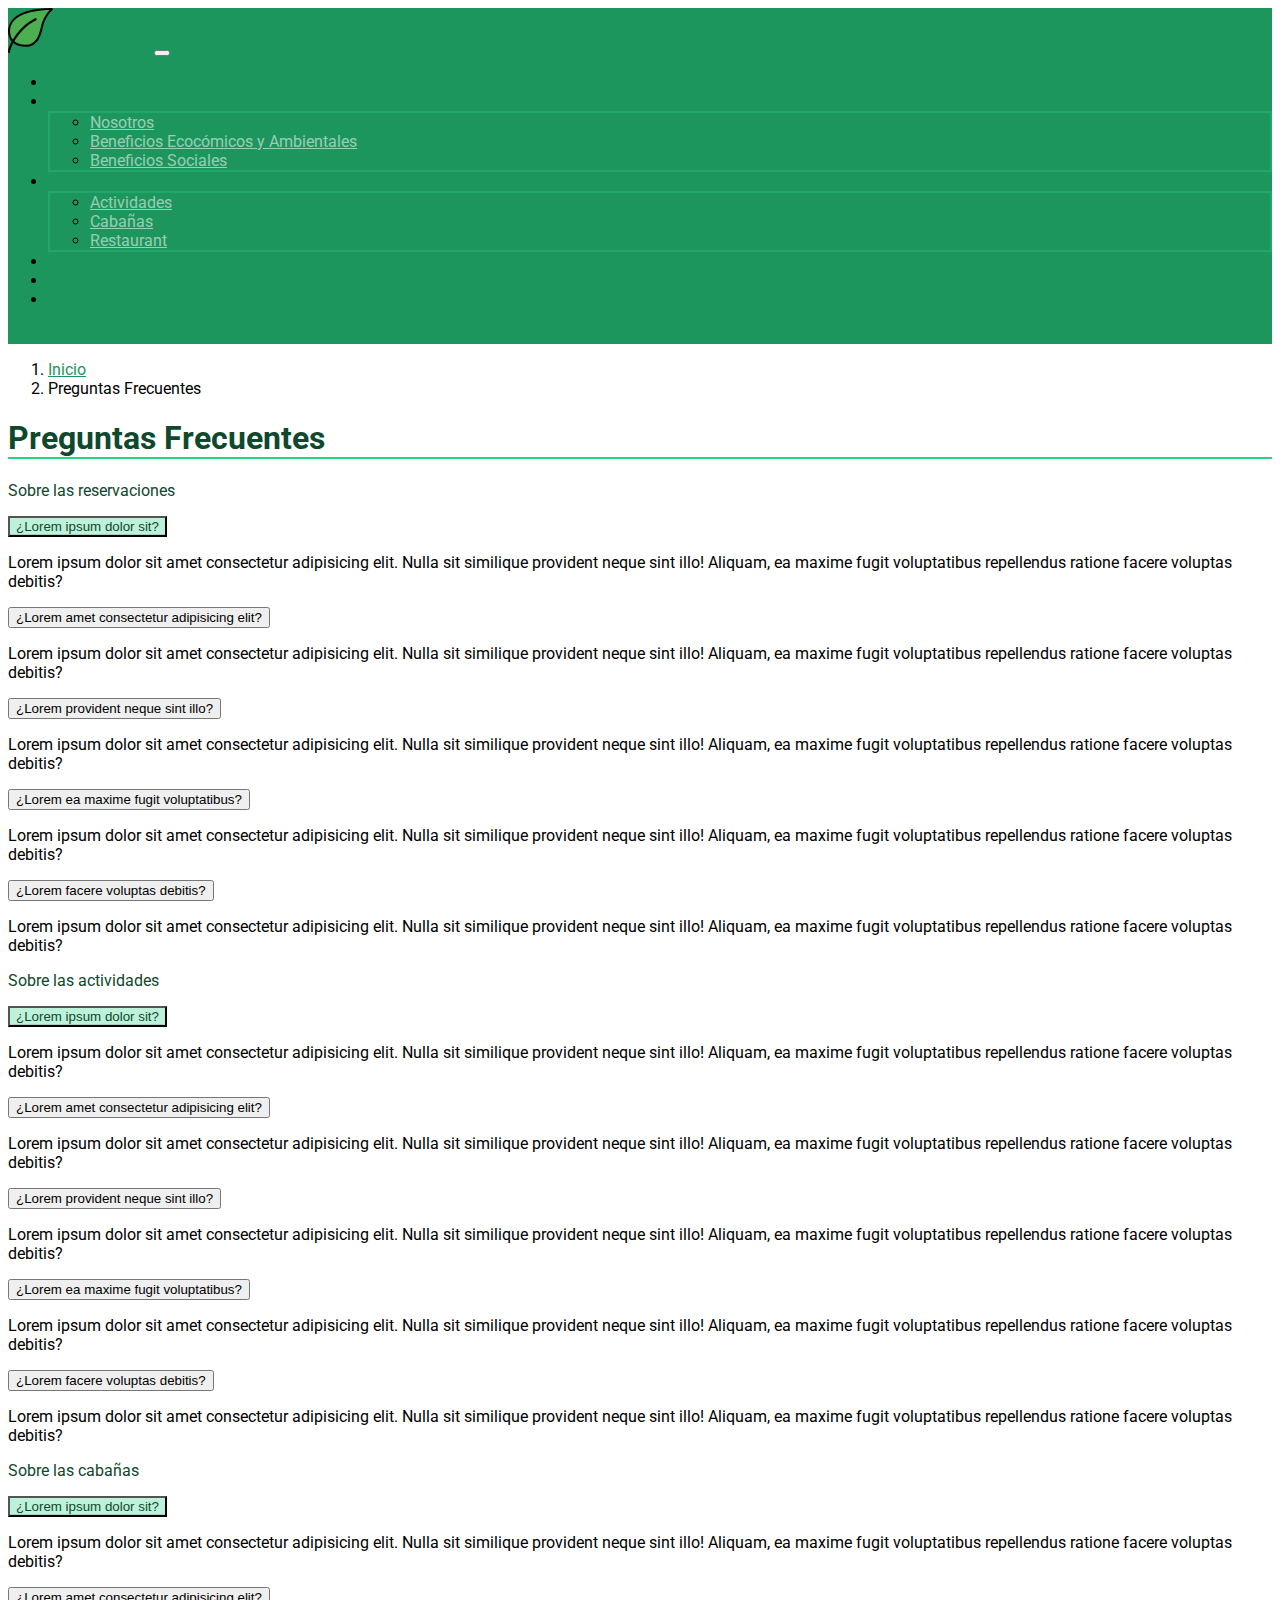
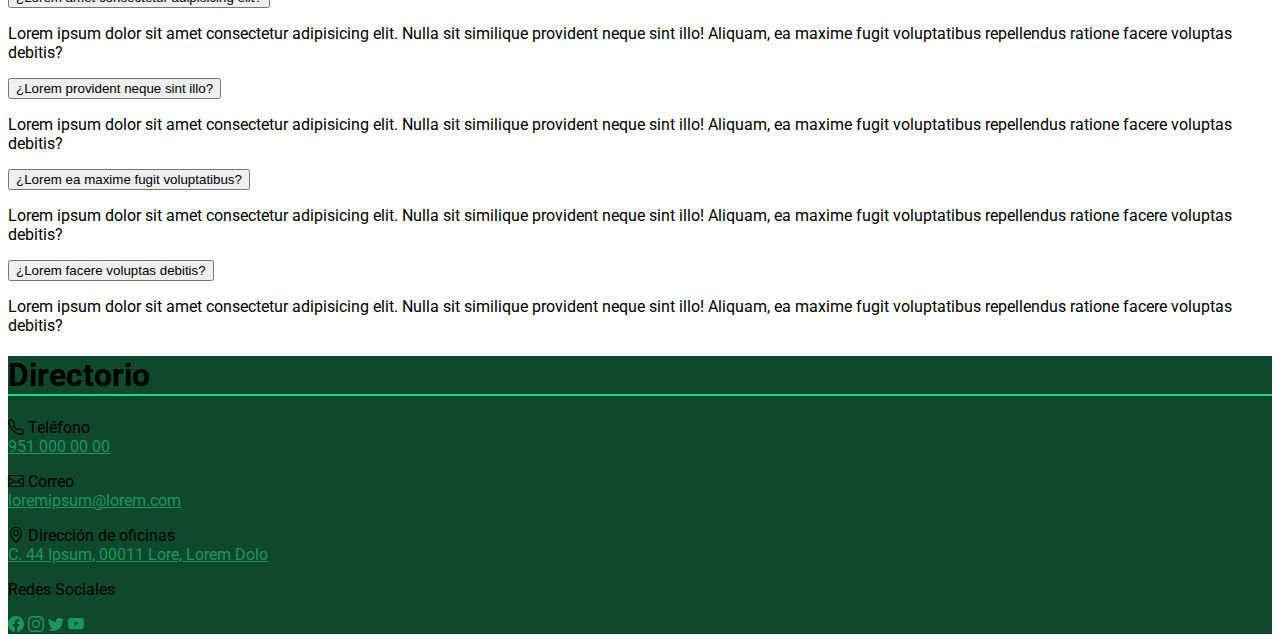
<file: preguntas-frecuentes.html>
<!DOCTYPE html>
<html lang="es">

<head>
    <meta charset="UTF-8" />
    <meta http-equiv="X-UA-Compatible" content="IE=edge" />
    <meta name="viewport" content="width=device-width, initial-scale=1.0" />
    <title>Preguntas Frecuentes | Ecoturismo</title>
    <link rel="icon" href="./img/icon.svg" type="image/svg+xml" sizes="any">
    <!-- Bootstrap CSS -->
    <link href="https://cdn.jsdelivr.net/npm/bootstrap@5.0.2/dist/css/bootstrap.min.css" rel="stylesheet"
        integrity="sha384-EVSTQN3/azprG1Anm3QDgpJLIm9Nao0Yz1ztcQTwFspd3yD65VohhpuuCOmLASjC" crossorigin="anonymous" />
    <!-- Bootstrap Icons -->
    <link rel="stylesheet" href="https://cdn.jsdelivr.net/npm/bootstrap-icons@1.5.0/font/bootstrap-icons.css">
    <!-- Style -->
    <link rel="stylesheet" href="./style/style.css">
</head>

<body>
    <!-- Navbar -->
    <header class="navbar navbar-expand-xl navbar-dark bg-color-nav py-4">
        <div class="container ">
            <a class="navbar-brand" href="./index.html">
                <img src="./img/icon.svg" alt="logotipo" width="45" class="img-fluid"> Lorem ipsum
            </a>
            <button class="navbar-toggler" type="button" data-bs-toggle="collapse"
                data-bs-target="#navbarSupportedContent" aria-controls="navbarSupportedContent" aria-expanded="false"
                aria-label="Toggle navigation">
                <span class="navbar-toggler-icon"></span>
            </button>

            <nav class="collapse navbar-collapse" id="navbarSupportedContent">
                <ul class="navbar-nav me-auto m-auto mb-2* mb-lg-0*">
                    <li class="nav-item borderFade">
                        <a class="nav-link fs-5 mx-1" href="./index.html">Inicio</a>
                    </li>
                    <li class="nav-item fs-5 dropdown mx-1 borderFade">
                        <a class="nav-link dropdown-toggle" href="#" id="navbarDropdown" role="button"
                            data-bs-toggle="dropdown" aria-expanded="false">
                            Acerca de
                        </a>
                        <ul class="dropdown-menu" aria-labelledby="navbarDropdown">
                            <li>
                                <a class="dropdown-item fs-5" href="#">Nosotros</a>
                            </li>
                            <li>
                                <a class="dropdown-item fs-5" href="#">Beneficios Ecocómicos y Ambientales</a>
                            </li>
                            <li>
                                <a class="dropdown-item fs-5" href="#">Beneficios Sociales</a>
                            </li>
                        </ul>
                    </li>
                    <li class="nav-item dropdown mx-1 borderFade">
                        <a class="nav-link fs-5 dropdown-toggle" href="#" id="navbarDropdown" role="button"
                            data-bs-toggle="dropdown" aria-expanded="false">
                            Servicios
                        </a>
                        <ul class="dropdown-menu" aria-labelledby="navbarDropdown">
                            <li>
                                <a class="dropdown-item fs-5" aria-current="page" href="./actividades.html">Actividades</a>
                            </li>
                            <li>
                                <a class="dropdown-item fs-5" href="./cabanas.html">Cabañas</a>
                            </li>
                            <li>
                                <a class="dropdown-item fs-5" href="./restaurant.html">Restaurant</a>
                            </li>
                        </ul>
                    </li>
                    <li class="nav-item mx-1 borderFade">
                        <a class="nav-link fs-5 active" href="#">Preguntas Frecuentes</a>
                    </li>
                    <li class="nav-item mx-1 borderFade">
                        <a class="nav-link fs-5" href="#">Transporte</a>
                    </li>
                    <li class="nav-item mx-1 borderFade">
                        <a class="nav-link fs-5" href="./contacto.html">Contacto</a>
                    </li>
                </ul>
                <div class="d-flex">
                    <a class="nav-link text-light px-1" href="#">
                        <i class="bi bi-whatsapp h4"></i> 951 111 11 11
                    </a>
                </div>
            </nav>
        </div>
    </header>
    <!-- /Navbar -->

    <main>
        <!-- Banner -->
        <!--<section class="container-fluid d-flex align-items-center bg-cover-act height-cover m-0 p-0">
            <div class="container-fluid text-light height-cover bg-opacity d-flex align-items-center">
                <div class="m-auto">
                    <h1 class="display-1 text-center fw-bold">Actividades</h1>
                </div>
            </div>
        </section>-->

        <!--<section class="container-fluid d-flex align-items-center bg-cover-act height-cover m-0 p-0">
            <div class="container-fluid text-light bg-opacity m-auto rounded mx-md-5*">
                <div class="m-3 m-md-5 px-3 px-md-4 py-2">
                    <h1 class="display-1 text-center fw-bold color-text-green">Actividades</h1>
                </div>
            </div>
        </section>-->
        <!-- /Banner -->

        <!-- Breadcumb -->
        <nav aria-label="breadcrumb" class="container pt-4">
            <ol class="breadcrumb">
                <li class="breadcrumb-item">
                    <a href="./index.html">Inicio</a>
                </li>
                <li class="breadcrumb-item active" aria-current="page">Preguntas Frecuentes</li>
            </ol>
        </nav>
        <!-- /Breadcumb -->

        <!-- Header -->
        <header class="container pt-4 pt-md-0 border*">
            <h1 class="border-color color-text pb-1 display-5">Preguntas Frecuentes</h1>
        </header>
        <!-- /Header -->

        <!-- Preguntas Frecuentes Reservaciones -->
        <section class="container mt-5 pb-5 border*">

            <!-- Header -->
            <header>
                <p class="fs-2 color-text p-0 m-0">Sobre las reservaciones</p>
            </header>
            <!-- /Header -->

            <div class="accordion pt-4" id="accordion-1">
                <div class="accordion-item">
                    <p class="accordion-header h2" id="heading-1">
                        <button class="accordion-button fs-5" type="button" data-bs-toggle="collapse"
                            data-bs-target="#collapse-1" aria-expanded="true" aria-controls="collapse-1">
                            ¿Lorem ipsum dolor sit?
                        </button>
                    </p>
                    <div id="collapse-1" class="accordion-collapse collapse show" aria-labelledby="heading-1"
                        data-bs-parent="#accordion-1">
                        <div class="accordion-body lead">
                            Lorem ipsum dolor sit amet consectetur adipisicing elit. Nulla sit similique provident neque
                            sint illo! Aliquam, ea maxime fugit voluptatibus repellendus ratione facere voluptas
                            debitis?
                        </div>
                    </div>
                </div>
                <div class="accordion-item">
                    <p class="accordion-header h2" id="heading-2">
                        <button class="accordion-button collapsed fs-5" type="button" data-bs-toggle="collapse"
                            data-bs-target="#collapse-2" aria-expanded="false" aria-controls="collapse-2">
                            ¿Lorem amet consectetur adipisicing elit?
                        </button>
                    </p>
                    <div id="collapse-2" class="accordion-collapse collapse" aria-labelledby="heading-2"
                        data-bs-parent="#accordion-1">
                        <div class="accordion-body lead">
                            Lorem ipsum dolor sit amet consectetur adipisicing elit. Nulla sit similique provident neque
                            sint illo! Aliquam, ea maxime fugit voluptatibus repellendus ratione facere voluptas
                            debitis?
                        </div>
                    </div>
                </div>
                <div class="accordion-item">
                    <p class="accordion-header h2" id="heading-3">
                        <button class="accordion-button collapsed fs-5" type="button" data-bs-toggle="collapse"
                            data-bs-target="#collapse-3" aria-expanded="false" aria-controls="collapse-3">
                            ¿Lorem provident neque sint illo?
                        </button>
                    </p>
                    <div id="collapse-3" class="accordion-collapse collapse" aria-labelledby="heading-3"
                        data-bs-parent="#accordion-1">
                        <div class="accordion-body lead">
                            Lorem ipsum dolor sit amet consectetur adipisicing elit. Nulla sit similique provident neque
                            sint illo! Aliquam, ea maxime fugit voluptatibus repellendus ratione facere voluptas
                            debitis?
                        </div>
                    </div>
                </div>
                <div class="accordion-item">
                    <p class="accordion-header h2" id="heading-4">
                        <button class="accordion-button collapsed fs-5" type="button" data-bs-toggle="collapse"
                            data-bs-target="#collapse-4" aria-expanded="false" aria-controls="collapse-4">
                            ¿Lorem ea maxime fugit voluptatibus?
                        </button>
                    </p>
                    <div id="collapse-4" class="accordion-collapse collapse" aria-labelledby="heading-4"
                        data-bs-parent="#accordion-1">
                        <div class="accordion-body lead">
                            Lorem ipsum dolor sit amet consectetur adipisicing elit. Nulla sit similique provident neque
                            sint illo! Aliquam, ea maxime fugit voluptatibus repellendus ratione facere voluptas
                            debitis?
                        </div>
                    </div>
                </div>
                <div class="accordion-item">
                    <p class="accordion-header h2" id="heading-5">
                        <button class="accordion-button collapsed fs-5" type="button" data-bs-toggle="collapse"
                            data-bs-target="#collapse-5" aria-expanded="false" aria-controls="collapse-5">
                            ¿Lorem facere voluptas debitis?
                        </button>
                    </p>
                    <div id="collapse-5" class="accordion-collapse collapse" aria-labelledby="heading-5"
                        data-bs-parent="#accordion-1">
                        <div class="accordion-body lead">
                            Lorem ipsum dolor sit amet consectetur adipisicing elit. Nulla sit similique provident neque
                            sint illo! Aliquam, ea maxime fugit voluptatibus repellendus ratione facere voluptas
                            debitis?
                        </div>
                    </div>
                </div>
            </div>
        </section>
        <!-- /Preguntas Frecuentes Reservaciones -->

        <!-- Preguntas Frecuentes Actividades -->
        <section class="container pb-5">

            <!-- Header -->
            <header>
                <p class="fs-2 color-text p-0 m-0">Sobre las actividades</p>
            </header>
            <!-- /Header -->

            <div class="accordion pt-4" id="accordion-2">
                <div class="accordion-item">
                    <p class="accordion-header h2" id="heading-6">
                        <button class="accordion-button fs-5" type="button" data-bs-toggle="collapse"
                            data-bs-target="#collapse-6" aria-expanded="true" aria-controls="collapse-6">
                            ¿Lorem ipsum dolor sit?
                        </button>
                    </p>
                    <div id="collapse-6" class="accordion-collapse collapse show" aria-labelledby="heading-6"
                        data-bs-parent="#accordion-2">
                        <div class="accordion-body lead">
                            Lorem ipsum dolor sit amet consectetur adipisicing elit. Nulla sit similique provident neque
                            sint illo! Aliquam, ea maxime fugit voluptatibus repellendus ratione facere voluptas
                            debitis?
                        </div>
                    </div>
                </div>
                <div class="accordion-item">
                    <p class="accordion-header h2" id="heading-7">
                        <button class="accordion-button collapsed fs-5" type="button" data-bs-toggle="collapse"
                            data-bs-target="#collapse-7" aria-expanded="false" aria-controls="collapse-7">
                            ¿Lorem amet consectetur adipisicing elit?
                        </button>
                    </p>
                    <div id="collapse-7" class="accordion-collapse collapse" aria-labelledby="heading-7"
                        data-bs-parent="#accordion-2">
                        <div class="accordion-body lead">
                            Lorem ipsum dolor sit amet consectetur adipisicing elit. Nulla sit similique provident neque
                            sint illo! Aliquam, ea maxime fugit voluptatibus repellendus ratione facere voluptas
                            debitis?
                        </div>
                    </div>
                </div>
                <div class="accordion-item">
                    <p class="accordion-header h2" id="heading-8">
                        <button class="accordion-button collapsed fs-5" type="button" data-bs-toggle="collapse"
                            data-bs-target="#collapse-8" aria-expanded="false" aria-controls="collapse-8">
                            ¿Lorem provident neque sint illo?
                        </button>
                    </p>
                    <div id="collapse-8" class="accordion-collapse collapse" aria-labelledby="heading-8"
                        data-bs-parent="#accordion-2">
                        <div class="accordion-body lead">
                            Lorem ipsum dolor sit amet consectetur adipisicing elit. Nulla sit similique provident neque
                            sint illo! Aliquam, ea maxime fugit voluptatibus repellendus ratione facere voluptas
                            debitis?
                        </div>
                    </div>
                </div>
                <div class="accordion-item">
                    <p class="accordion-header h2" id="heading-9">
                        <button class="accordion-button collapsed fs-5" type="button" data-bs-toggle="collapse"
                            data-bs-target="#collapse-9" aria-expanded="false" aria-controls="collapse-9">
                            ¿Lorem ea maxime fugit voluptatibus?
                        </button>
                    </p>
                    <div id="collapse-9" class="accordion-collapse collapse" aria-labelledby="heading-9"
                        data-bs-parent="#accordion-2">
                        <div class="accordion-body lead">
                            Lorem ipsum dolor sit amet consectetur adipisicing elit. Nulla sit similique provident neque
                            sint illo! Aliquam, ea maxime fugit voluptatibus repellendus ratione facere voluptas
                            debitis?
                        </div>
                    </div>
                </div>
                <div class="accordion-item">
                    <p class="accordion-header h2" id="heading-10">
                        <button class="accordion-button collapsed fs-5" type="button" data-bs-toggle="collapse"
                            data-bs-target="#collapse-10" aria-expanded="false" aria-controls="collapse-10">
                            ¿Lorem facere voluptas debitis?
                        </button>
                    </p>
                    <div id="collapse-10" class="accordion-collapse collapse" aria-labelledby="heading-10"
                        data-bs-parent="#accordion-2">
                        <div class="accordion-body lead">
                            Lorem ipsum dolor sit amet consectetur adipisicing elit. Nulla sit similique provident neque
                            sint illo! Aliquam, ea maxime fugit voluptatibus repellendus ratione facere voluptas
                            debitis?
                        </div>
                    </div>
                </div>
            </div>
        </section>
        <!-- /Preguntas Frecuentes Actividades -->

        <!-- Preguntas Frecuentes Cabañas -->
        <section class="container pb-5">

            <!-- Header -->
            <header>
                <p class="fs-2 color-text p-0 m-0">Sobre las cabañas</p>
            </header>
            <!-- /Header -->

            <div class="accordion pt-4" id="accordion-3">
                <div class="accordion-item">
                    <p class="accordion-header h2" id="heading-11">
                        <button class="accordion-button fs-5" type="button" data-bs-toggle="collapse"
                            data-bs-target="#collapse-11" aria-expanded="true" aria-controls="collapse-11">
                            ¿Lorem ipsum dolor sit?
                        </button>
                    </p>
                    <div id="collapse-11" class="accordion-collapse collapse show" aria-labelledby="heading-11"
                        data-bs-parent="#accordion-3">
                        <div class="accordion-body lead">
                            Lorem ipsum dolor sit amet consectetur adipisicing elit. Nulla sit similique provident neque
                            sint illo! Aliquam, ea maxime fugit voluptatibus repellendus ratione facere voluptas
                            debitis?
                        </div>
                    </div>
                </div>
                <div class="accordion-item">
                    <p class="accordion-header h2" id="heading-12">
                        <button class="accordion-button collapsed fs-5" type="button" data-bs-toggle="collapse"
                            data-bs-target="#collapse-12" aria-expanded="false" aria-controls="collapse-12">
                            ¿Lorem amet consectetur adipisicing elit?
                        </button>
                    </p>
                    <div id="collapse-12" class="accordion-collapse collapse" aria-labelledby="heading-12"
                        data-bs-parent="#accordion-3">
                        <div class="accordion-body lead">
                            Lorem ipsum dolor sit amet consectetur adipisicing elit. Nulla sit similique provident neque
                            sint illo! Aliquam, ea maxime fugit voluptatibus repellendus ratione facere voluptas
                            debitis?
                        </div>
                    </div>
                </div>
                <div class="accordion-item">
                    <p class="accordion-header h2" id="heading-13">
                        <button class="accordion-button collapsed fs-5" type="button" data-bs-toggle="collapse"
                            data-bs-target="#collapse-13" aria-expanded="false" aria-controls="collapse-13">
                            ¿Lorem provident neque sint illo?
                        </button>
                    </p>
                    <div id="collapse-13" class="accordion-collapse collapse" aria-labelledby="heading-13"
                        data-bs-parent="#accordion-3">
                        <div class="accordion-body lead">
                            Lorem ipsum dolor sit amet consectetur adipisicing elit. Nulla sit similique provident neque
                            sint illo! Aliquam, ea maxime fugit voluptatibus repellendus ratione facere voluptas
                            debitis?
                        </div>
                    </div>
                </div>
                <div class="accordion-item">
                    <p class="accordion-header h2" id="heading-14">
                        <button class="accordion-button collapsed fs-5" type="button" data-bs-toggle="collapse"
                            data-bs-target="#collapse-14" aria-expanded="false" aria-controls="collapse-14">
                            ¿Lorem ea maxime fugit voluptatibus?
                        </button>
                    </p>
                    <div id="collapse-14" class="accordion-collapse collapse" aria-labelledby="heading-14"
                        data-bs-parent="#accordion-3">
                        <div class="accordion-body lead">
                            Lorem ipsum dolor sit amet consectetur adipisicing elit. Nulla sit similique provident neque
                            sint illo! Aliquam, ea maxime fugit voluptatibus repellendus ratione facere voluptas
                            debitis?
                        </div>
                    </div>
                </div>
                <div class="accordion-item">
                    <p class="accordion-header h2" id="heading-15">
                        <button class="accordion-button collapsed fs-5" type="button" data-bs-toggle="collapse"
                            data-bs-target="#collapse-15" aria-expanded="false" aria-controls="collapse-15">
                            ¿Lorem facere voluptas debitis?
                        </button>
                    </p>
                    <div id="collapse-15" class="accordion-collapse collapse" aria-labelledby="heading-15"
                        data-bs-parent="#accordion-3">
                        <div class="accordion-body lead">
                            Lorem ipsum dolor sit amet consectetur adipisicing elit. Nulla sit similique provident neque
                            sint illo! Aliquam, ea maxime fugit voluptatibus repellendus ratione facere voluptas
                            debitis?
                        </div>
                    </div>
                </div>
            </div>
        </section>
        <!-- /Preguntas Frecuentes Cabañas -->
    </main>

    <!-- Directorio -->
    <footer class="container-fluid bg-color-ft text-light">
        <div class="container py-5">
            <header>
                <h1 class="border-color pb-1">Directorio</h1>
            </header>

            <div class="row mt-5 justify-content-center">
                <div class="col-md-3 pb-4 pb-md-0">
                    <p><i class="bi bi-telephone"></i> Teléfono <br>
                        <a href="tel:951 553 6075" class="link-light">951 000 00 00</a>
                    </p>
                </div>
                <div class="col-md-3 pb-4 pb-md-0">
                    <p><i class="bi bi-envelope"></i> Correo <br>
                        <a href="mailto:loremipsum@gmail.com" class="link-light text-break">loremipsum@lorem.com</a>
                    </p>
                </div>
                <div class="col-md-3 pb-4 pb-md-0">
                    <p><i class="bi bi-geo-alt"></i> Dirección de oficinas<br>
                        <a href="https://goo.gl/maps/r2pz43m8m4FcKrfR7" class="link-light">C. 44 Ipsum, 00011 Lore,
                            Lorem Dolo</a>
                    </p>
                </div>
                <div class="col-md-3 pb-4 pb-md-0">
                    <p>Redes Sociales</p>
                    <a href="#" class="mx-2 text-light"><i class="bi bi-facebook h4"></i></a>
                    <a href="#" class="mx-2 text-light"><i class="bi bi-instagram h4"></i></a>
                    <a href="#" class="mx-2 text-light"><i class="bi bi-twitter h4"></i></a>
                    <a href="#" class="mx-2 text-light"><i class="bi bi-youtube h4"></i></a>
                </div>
            </div>
        </div>
    </footer>
    <!-- /Directorio -->

    <script src="https://cdn.jsdelivr.net/npm/bootstrap@5.0.2/dist/js/bootstrap.bundle.min.js"
        integrity="sha384-MrcW6ZMFYlzcLA8Nl+NtUVF0sA7MsXsP1UyJoMp4YLEuNSfAP+JcXn/tWtIaxVXM" crossorigin="anonymous">
    </script>
</body>

</html>
</file>
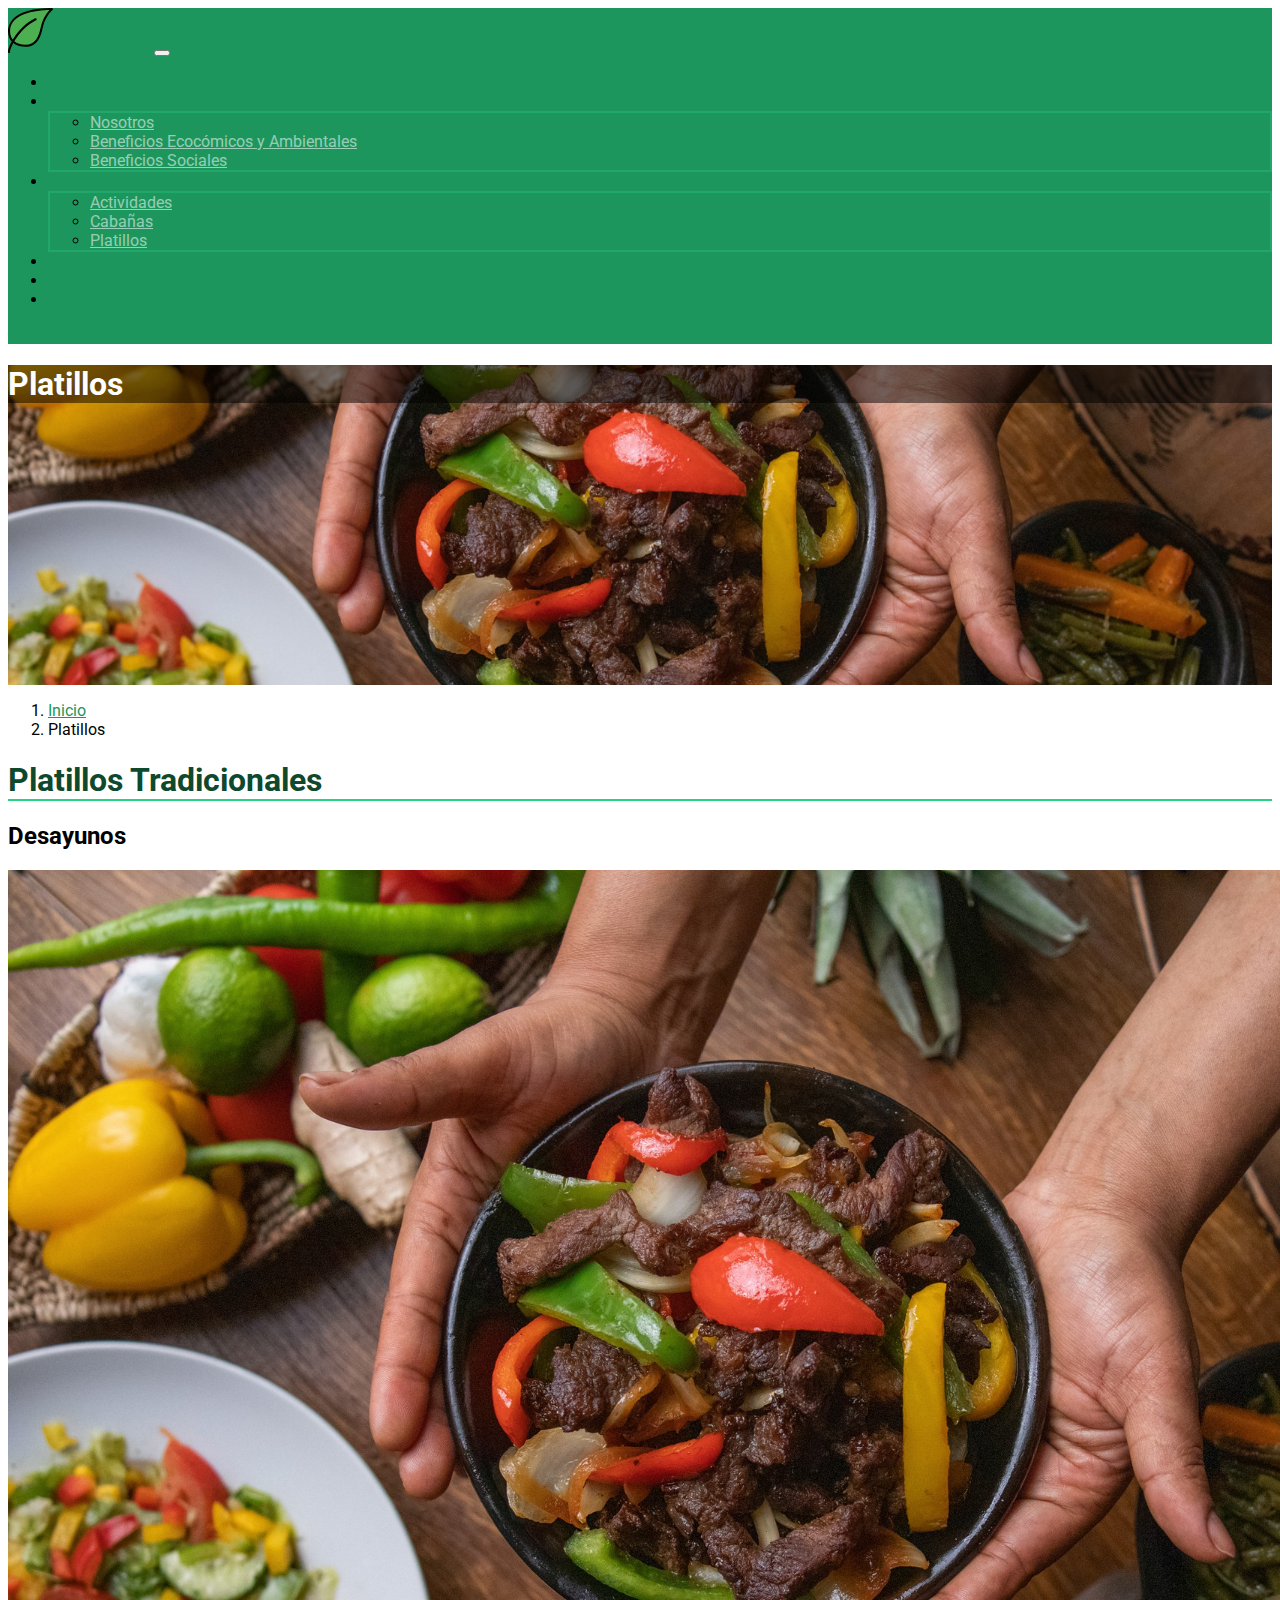
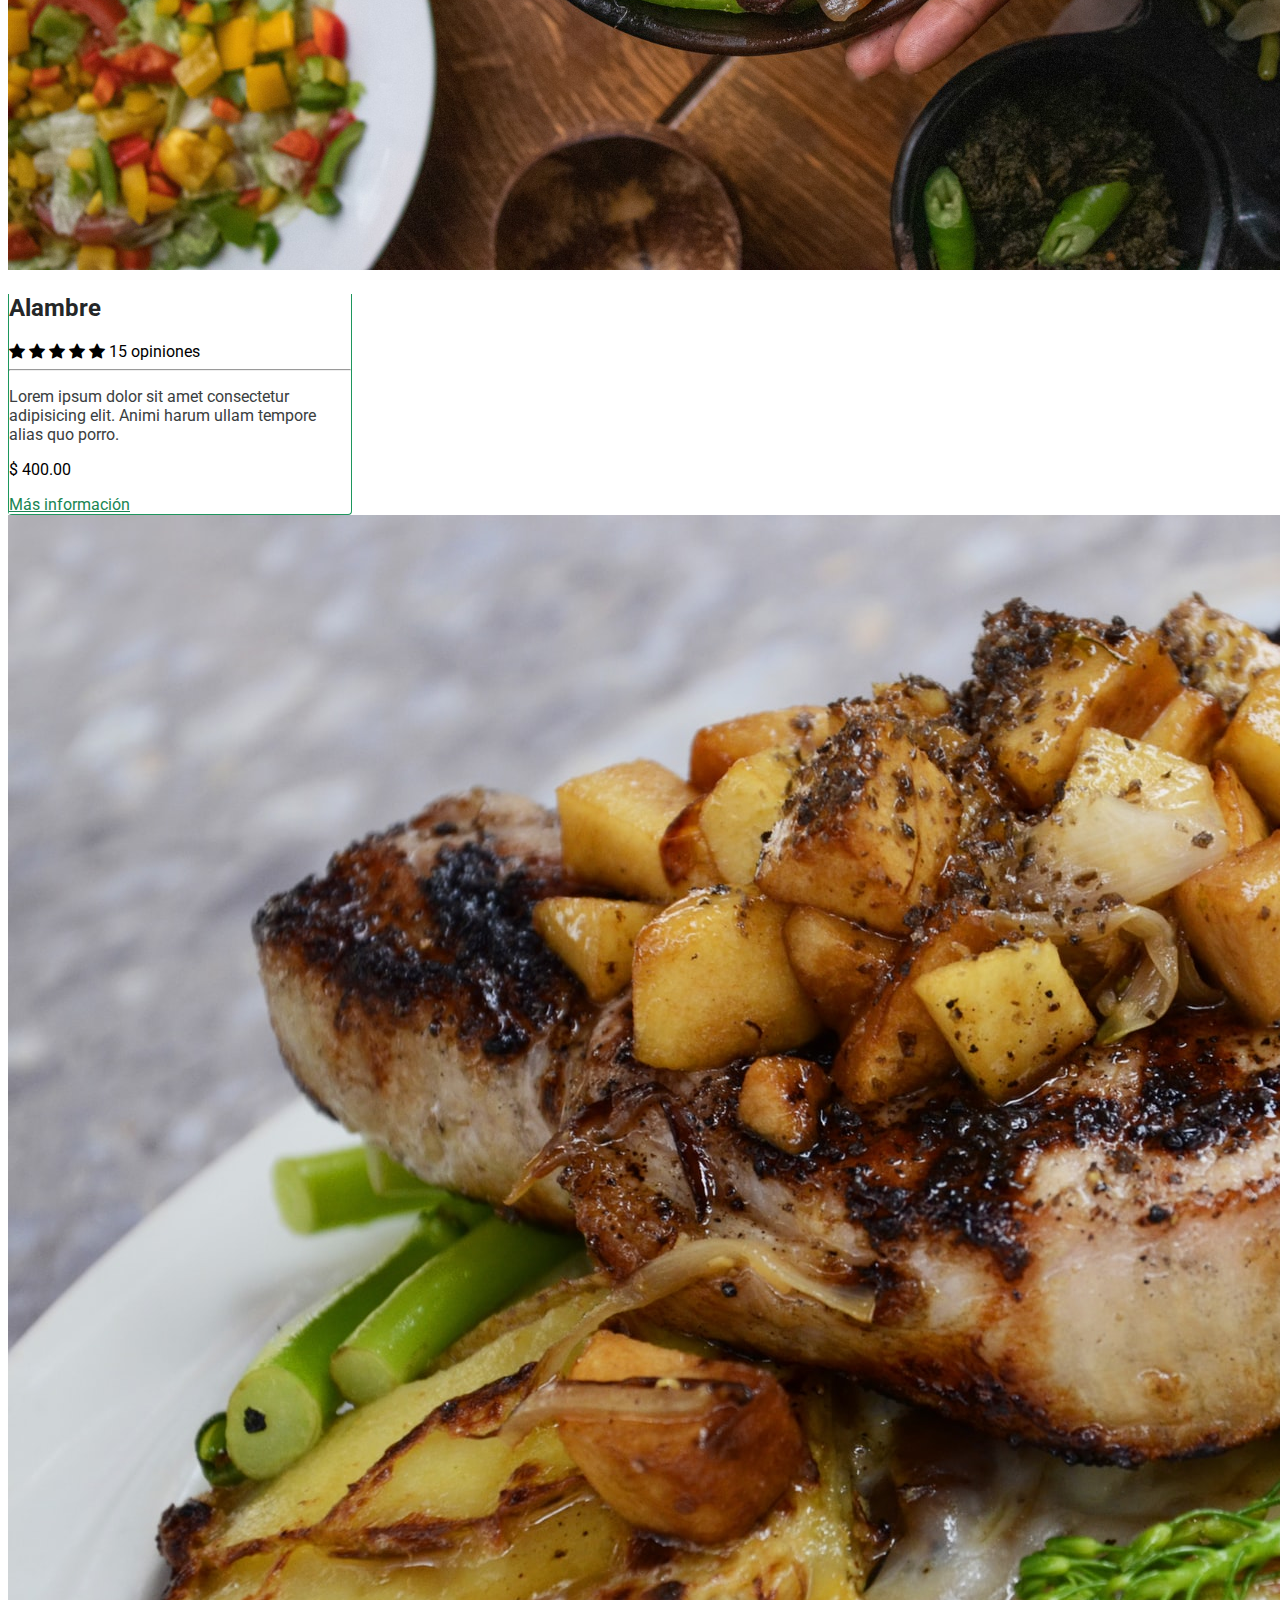
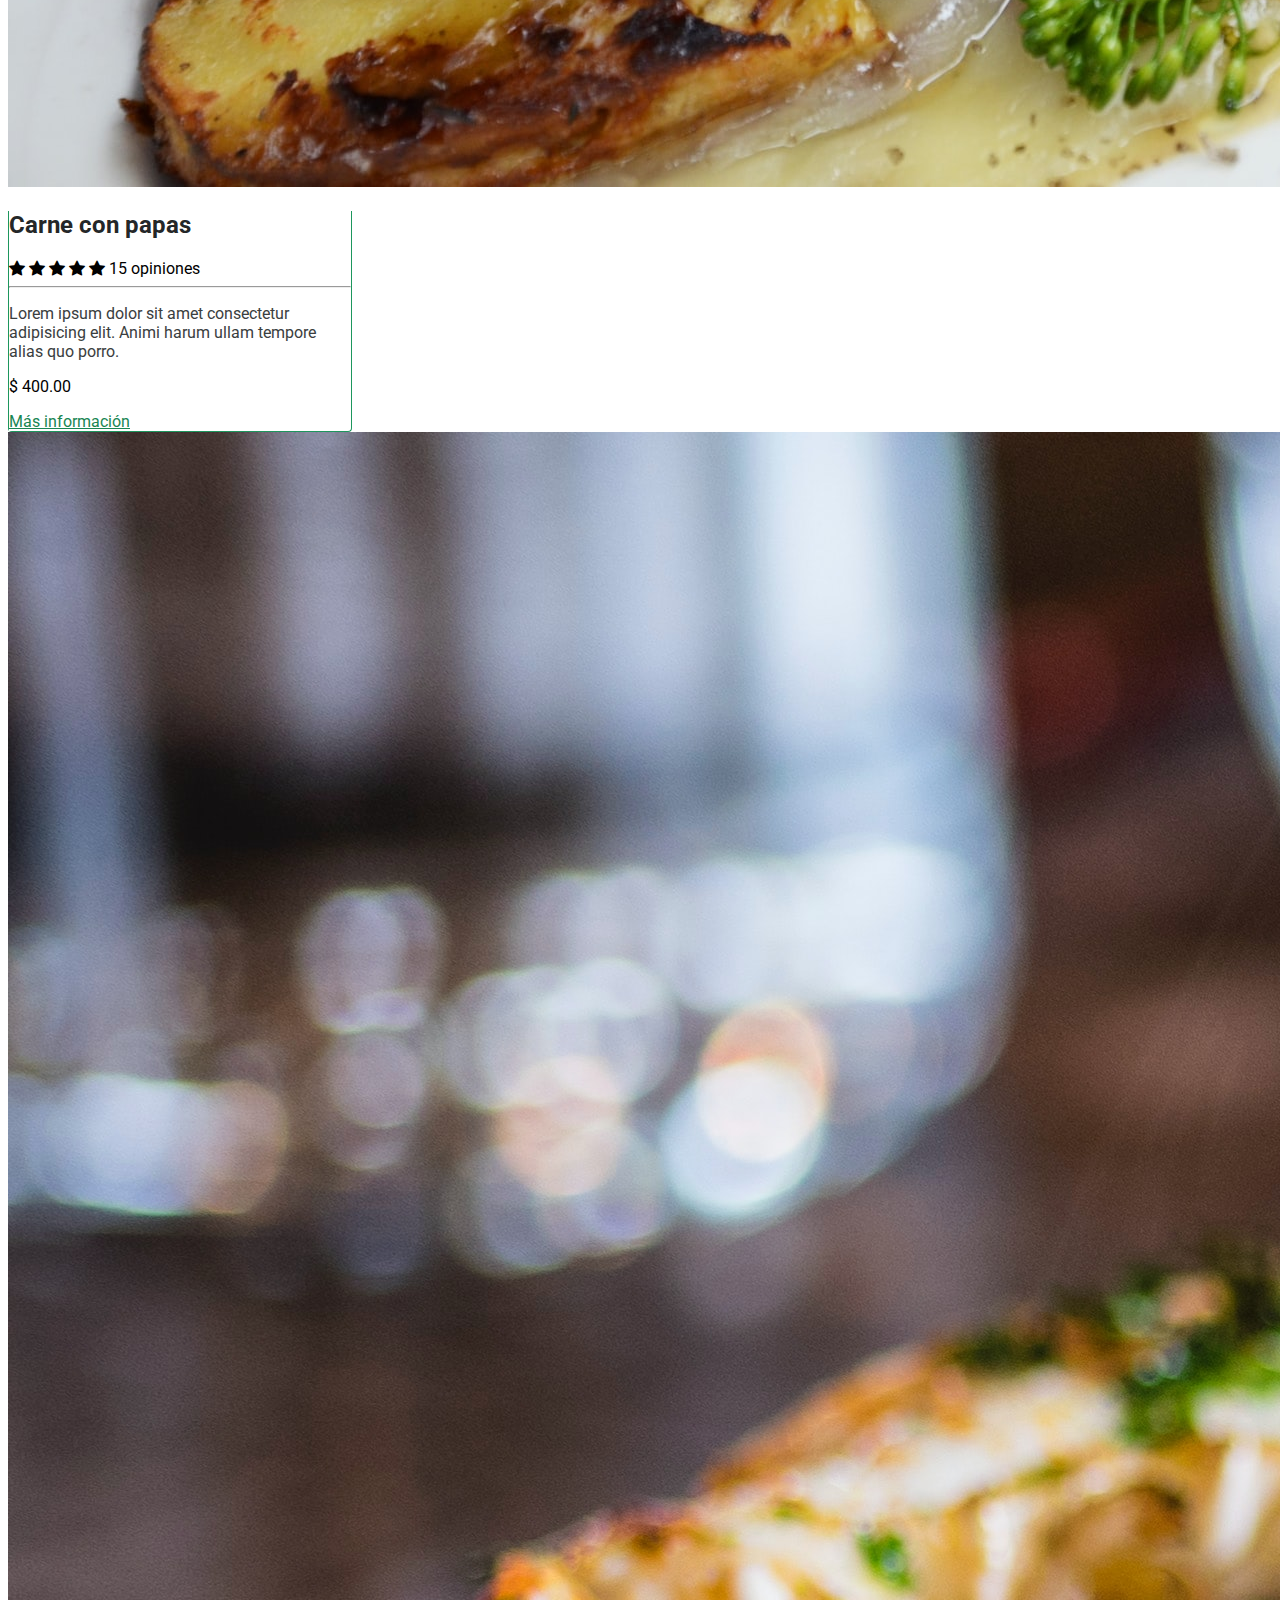
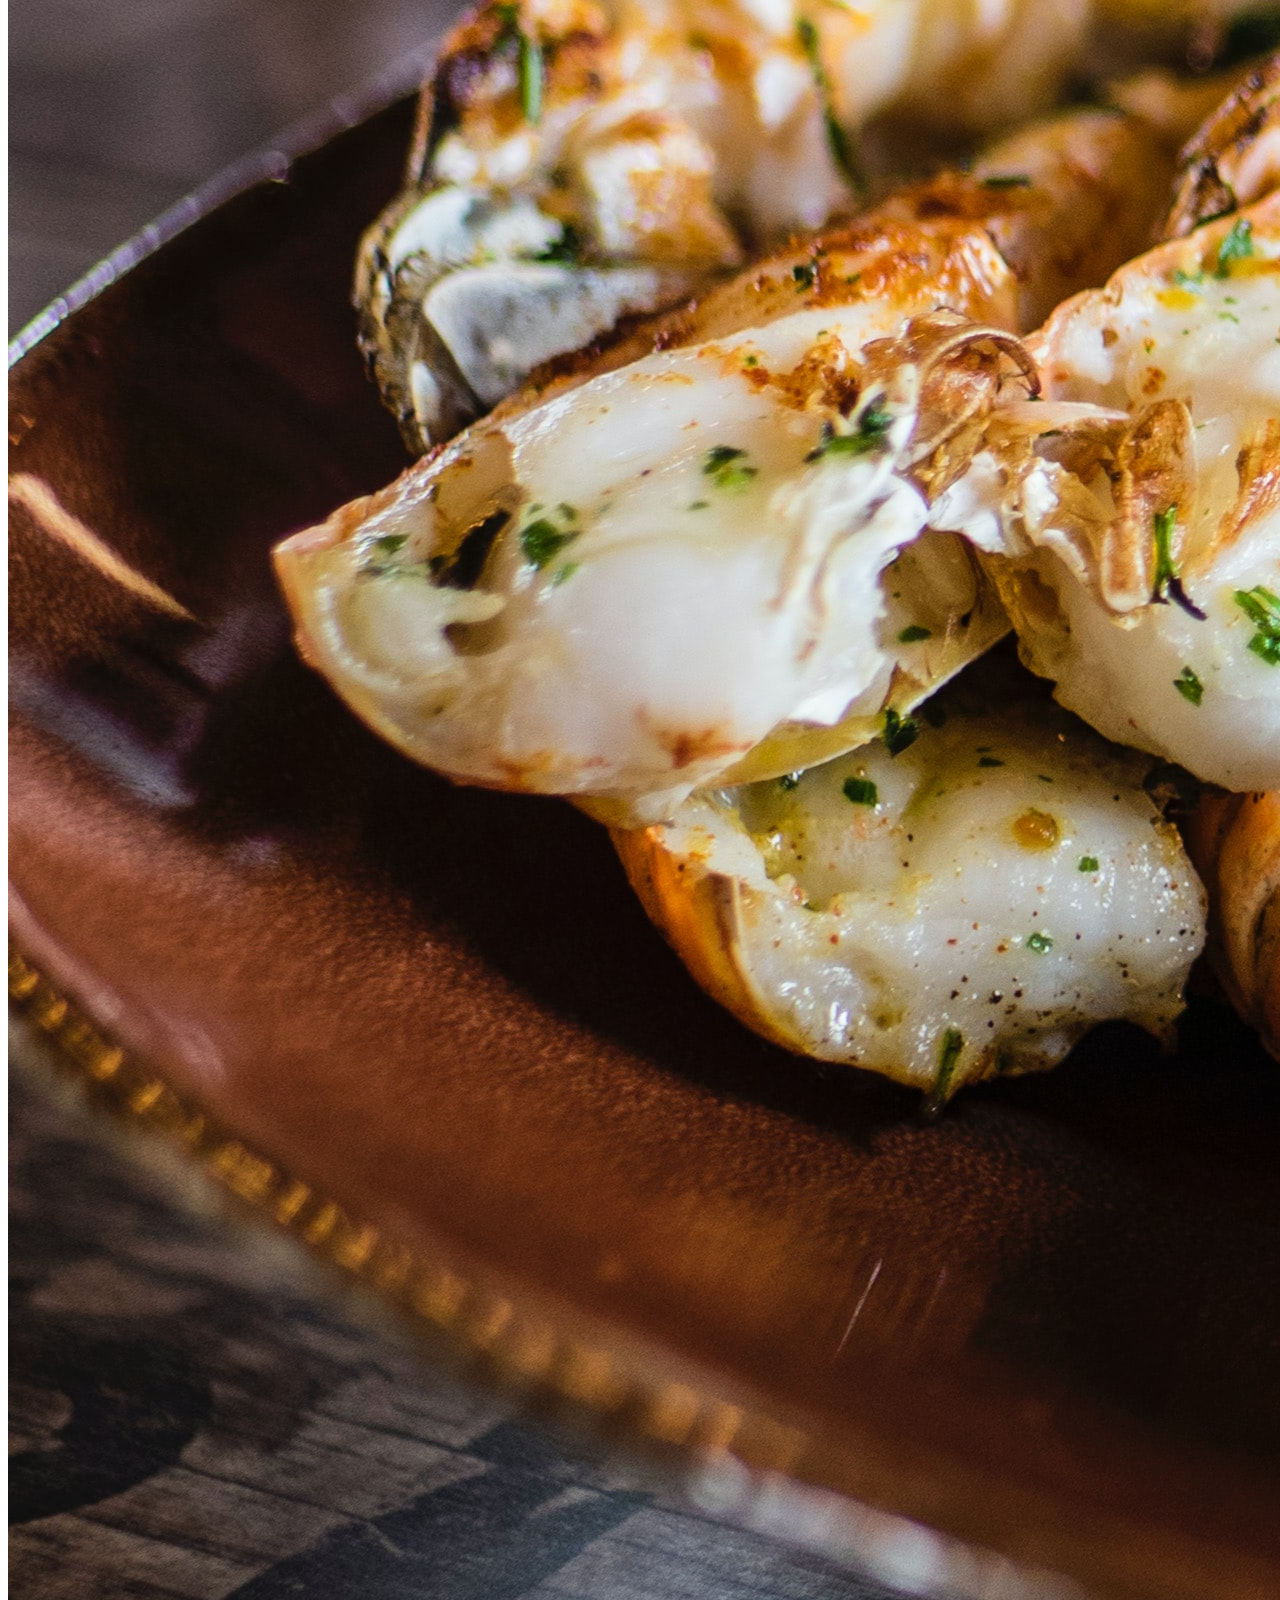
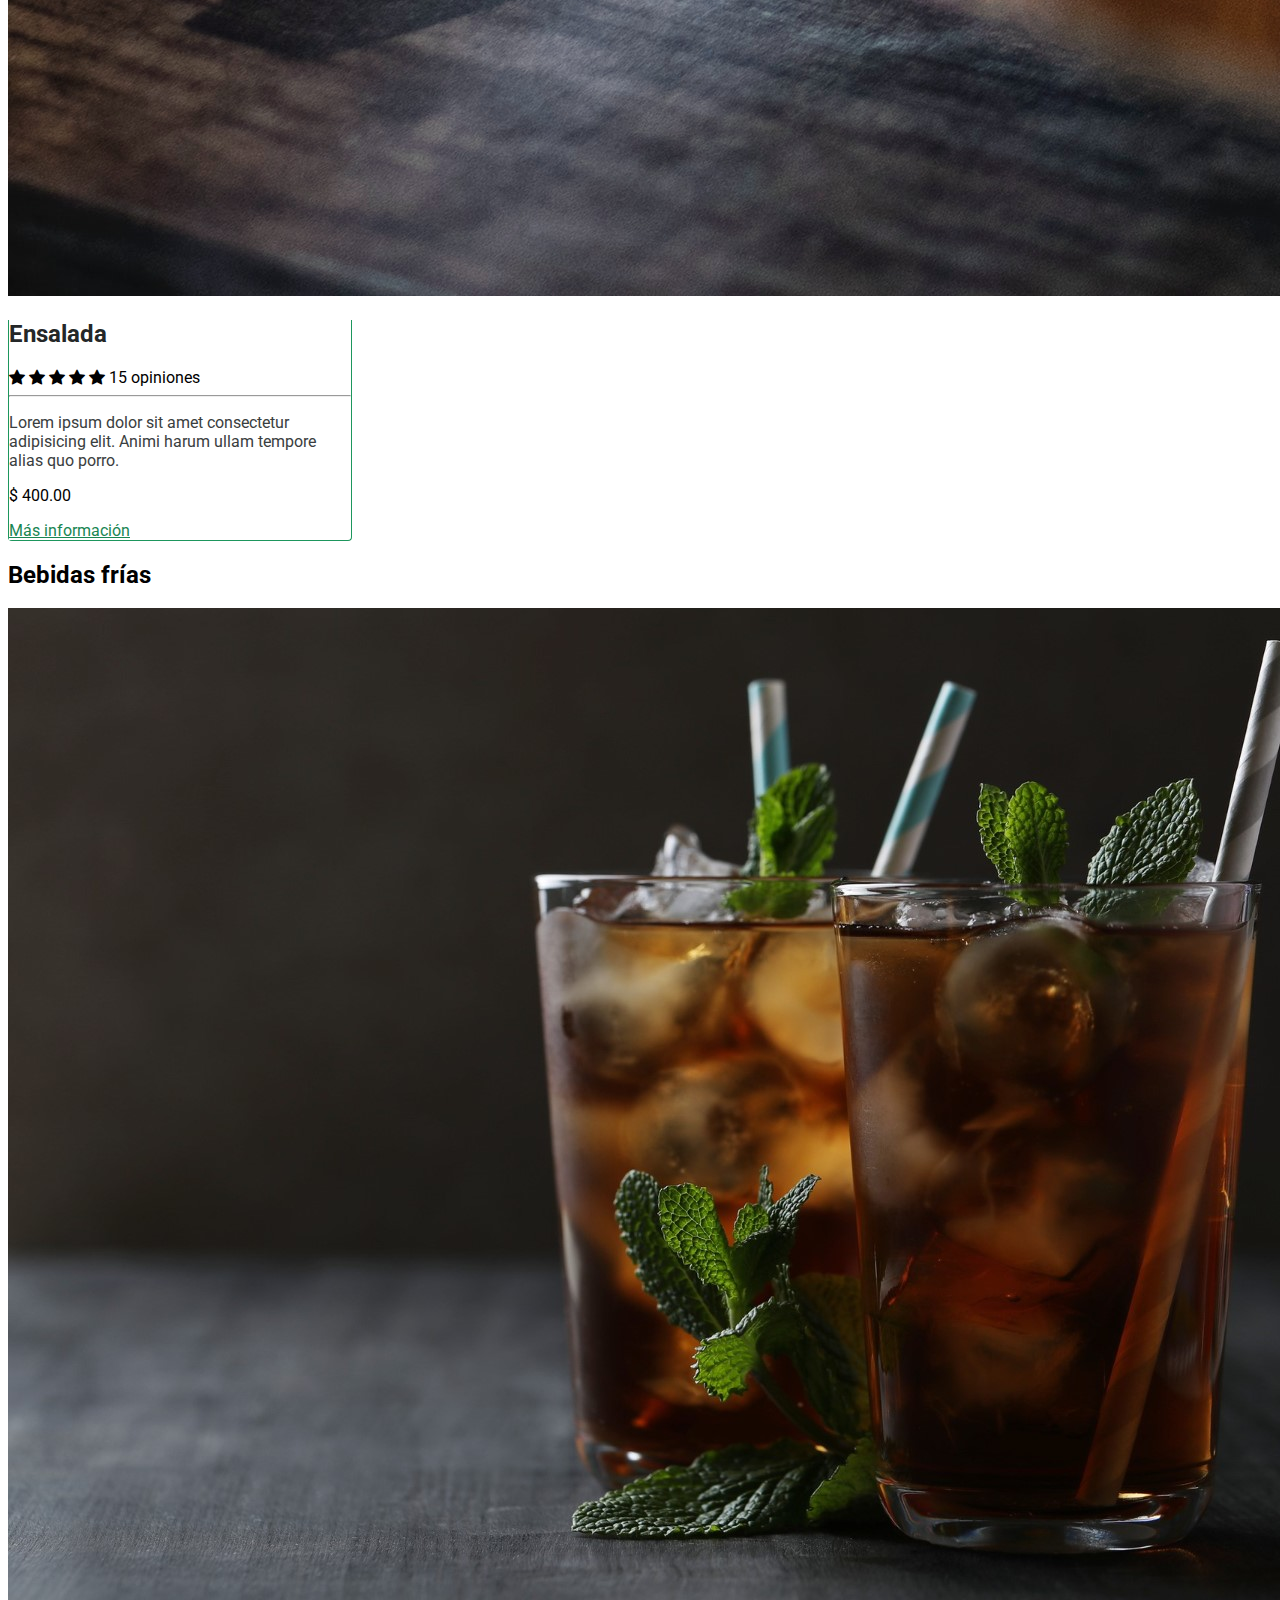
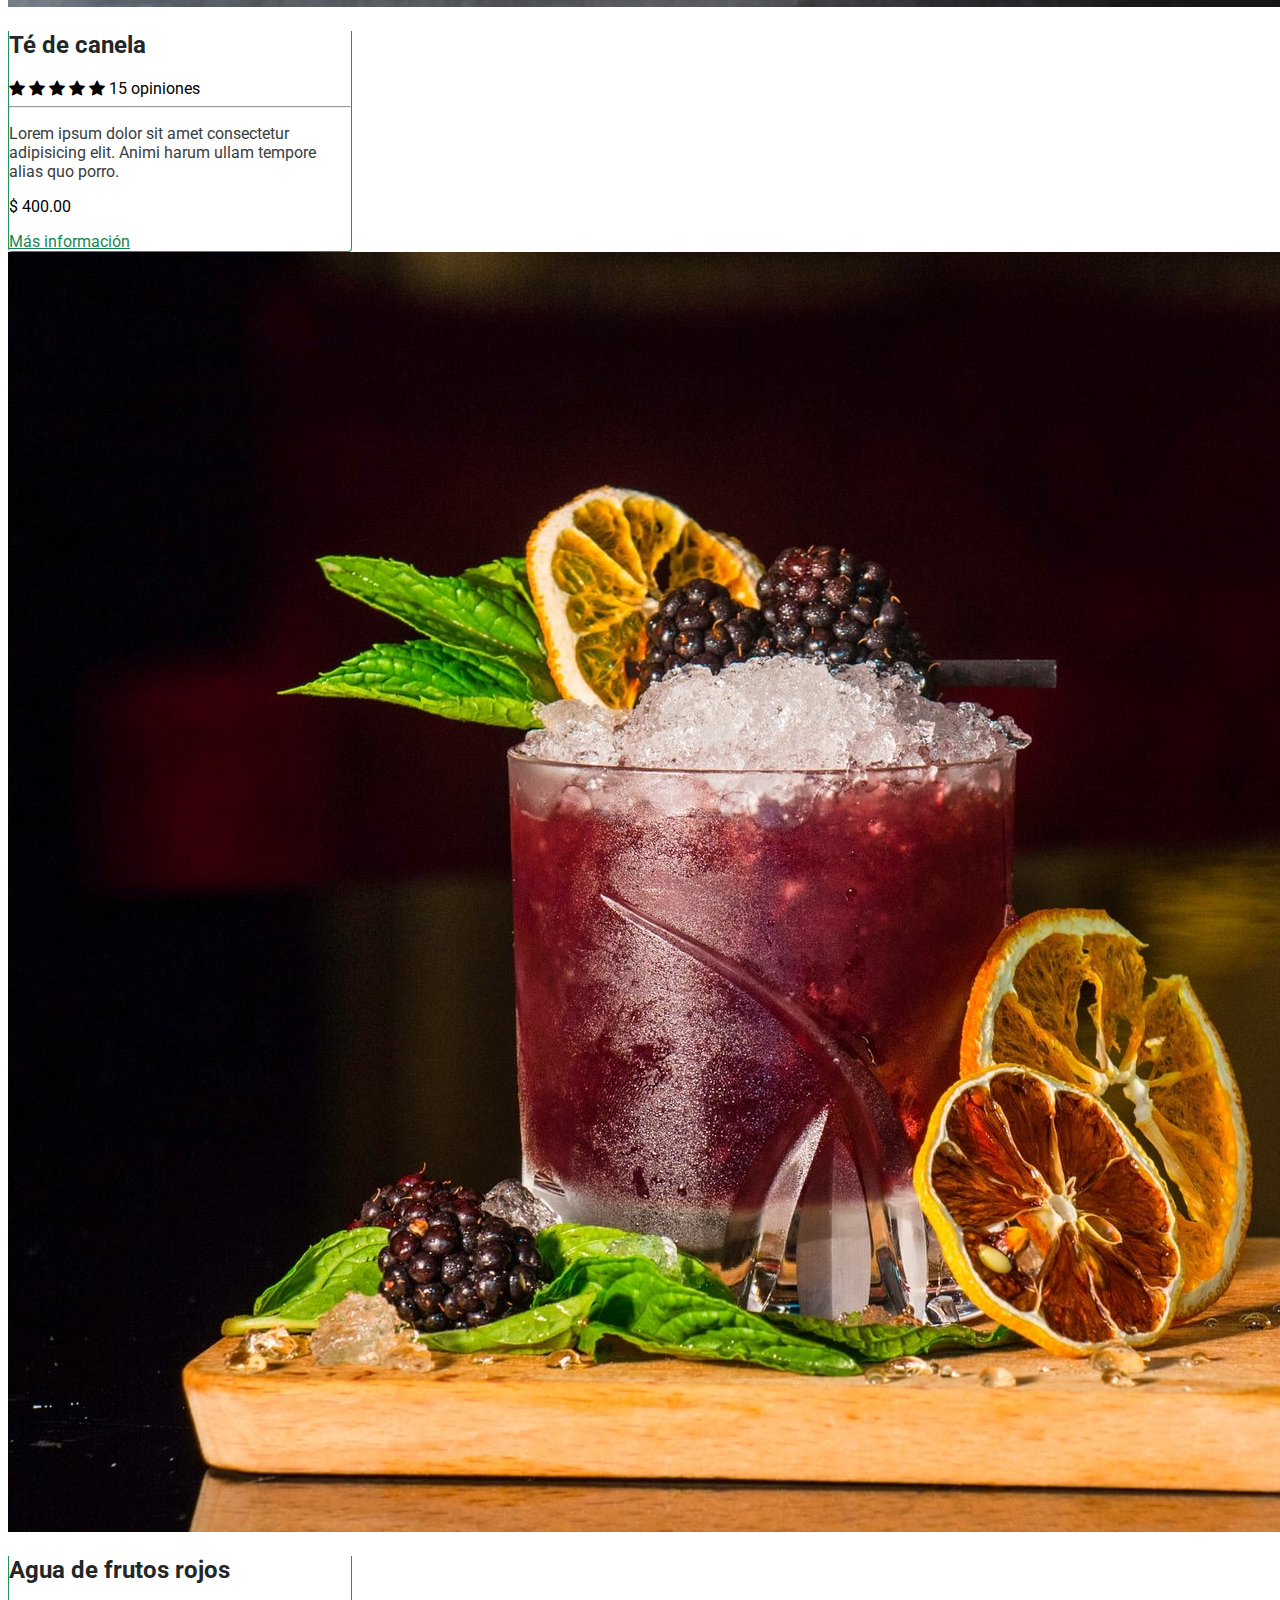
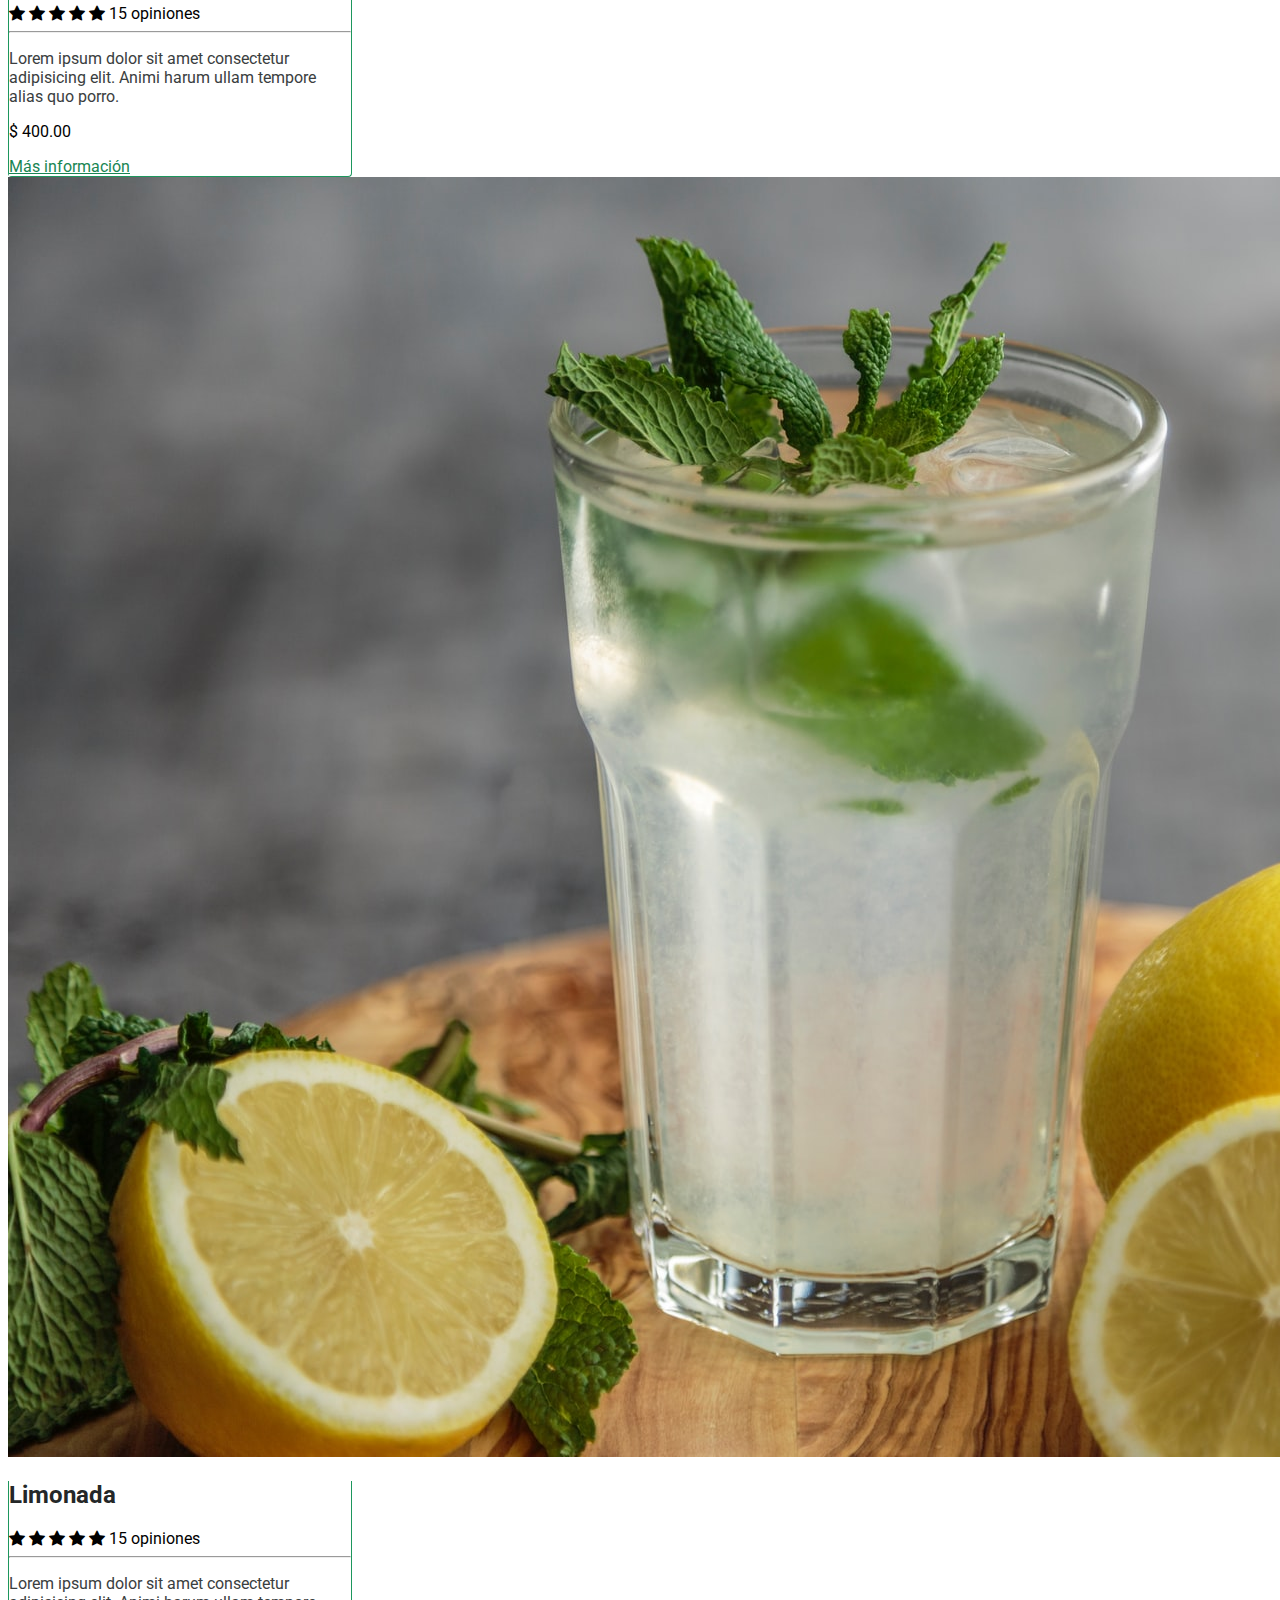
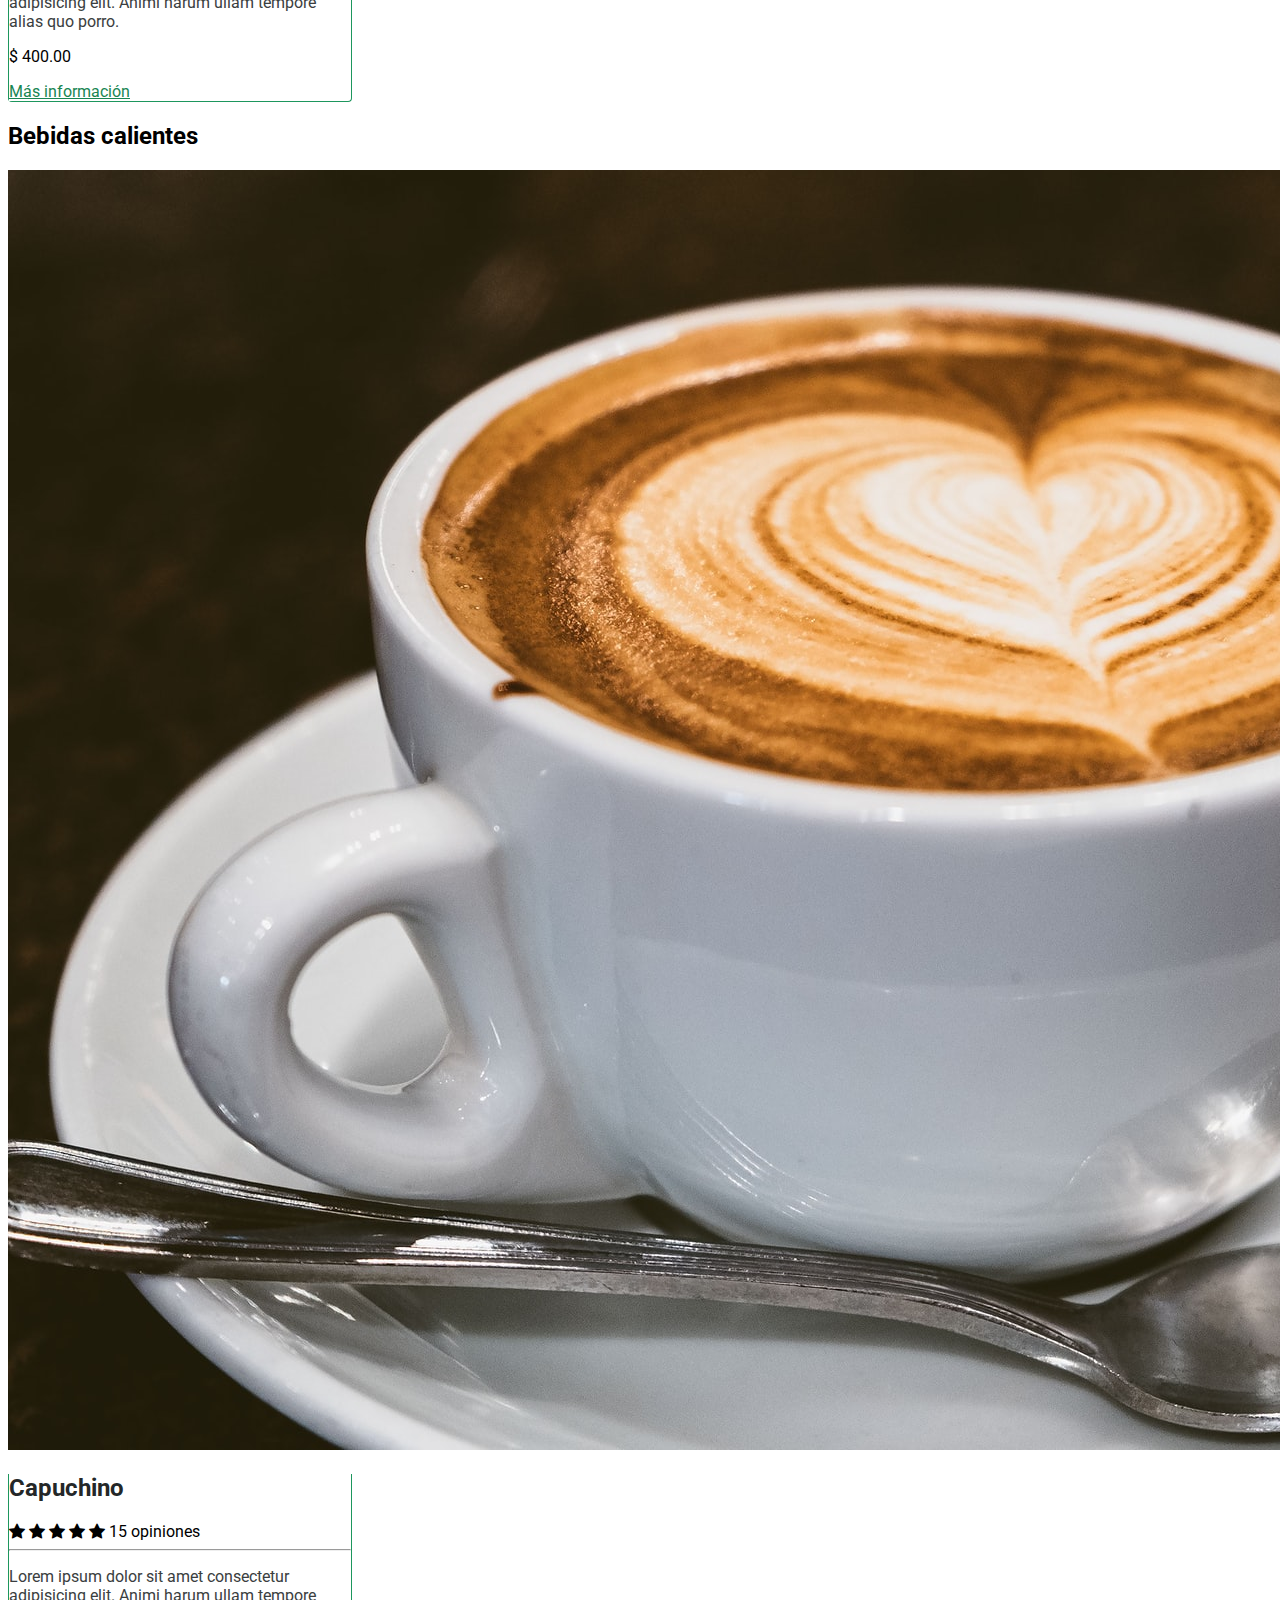
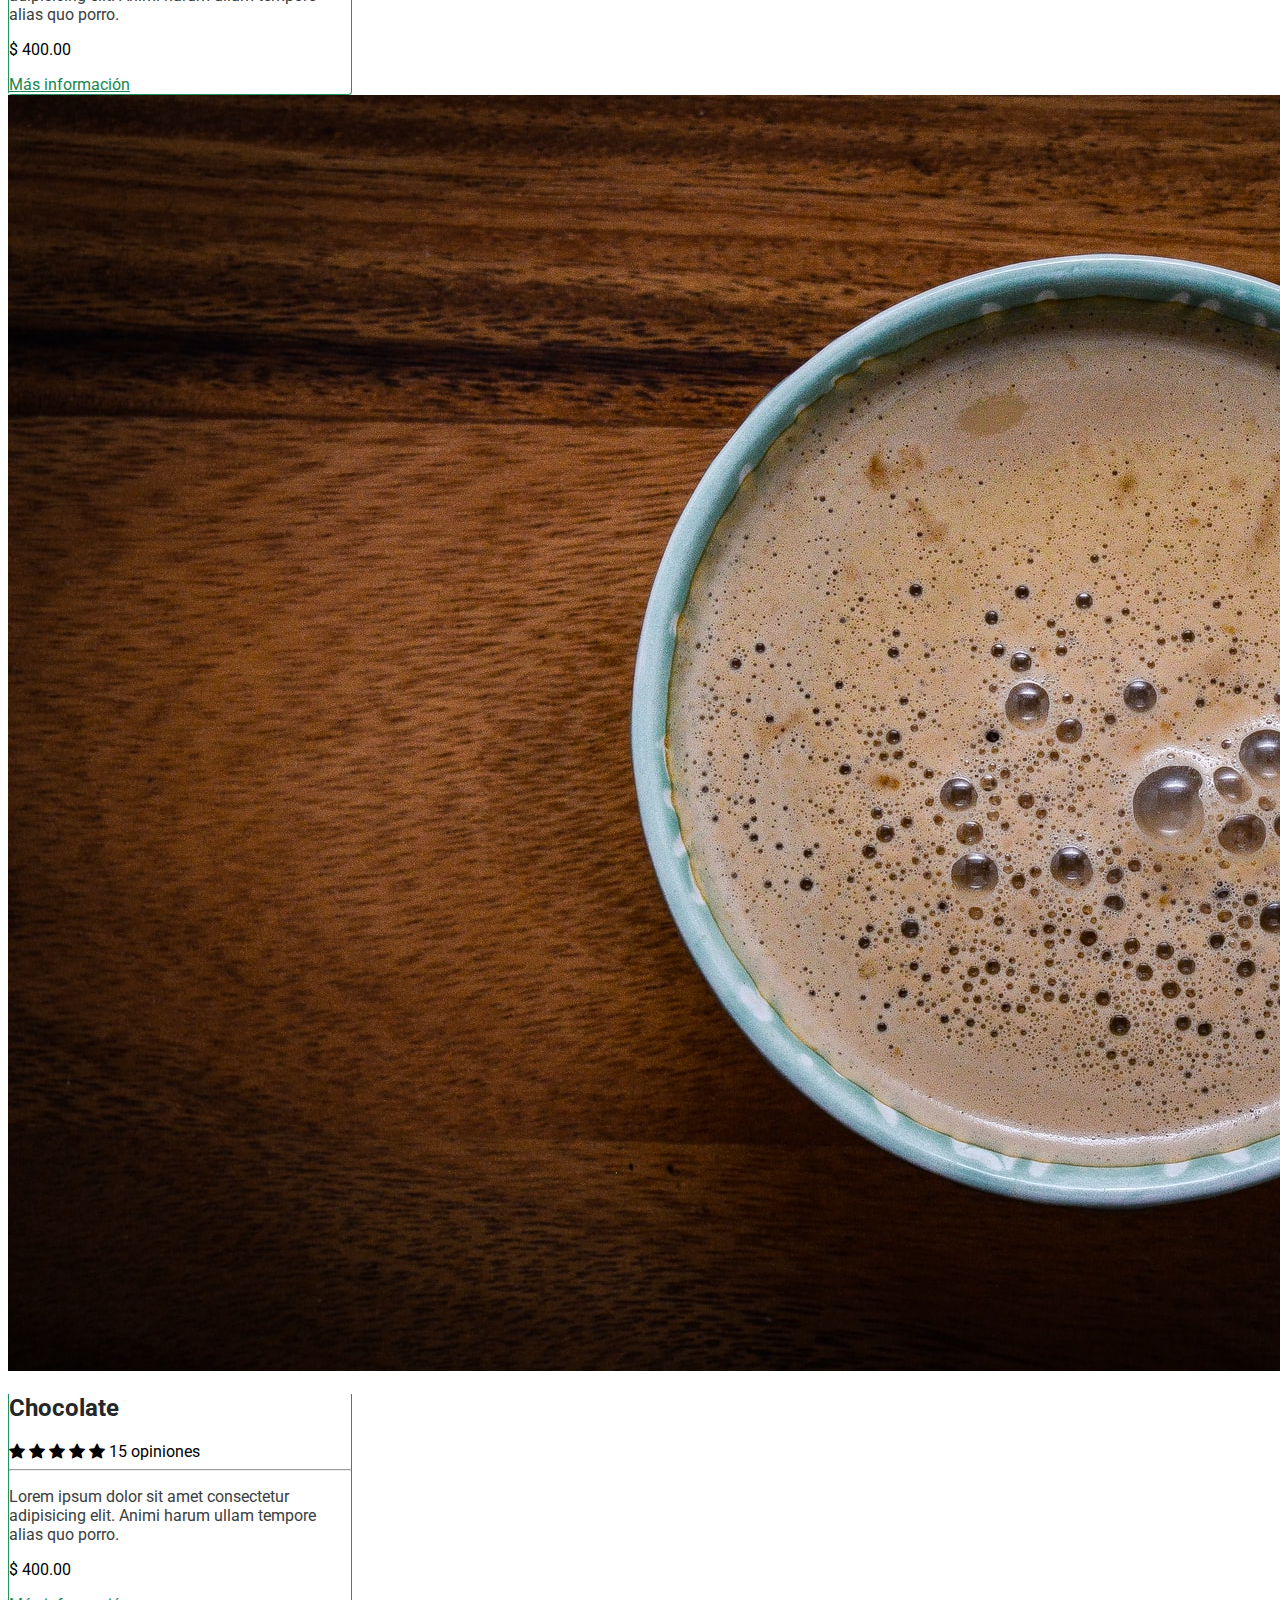
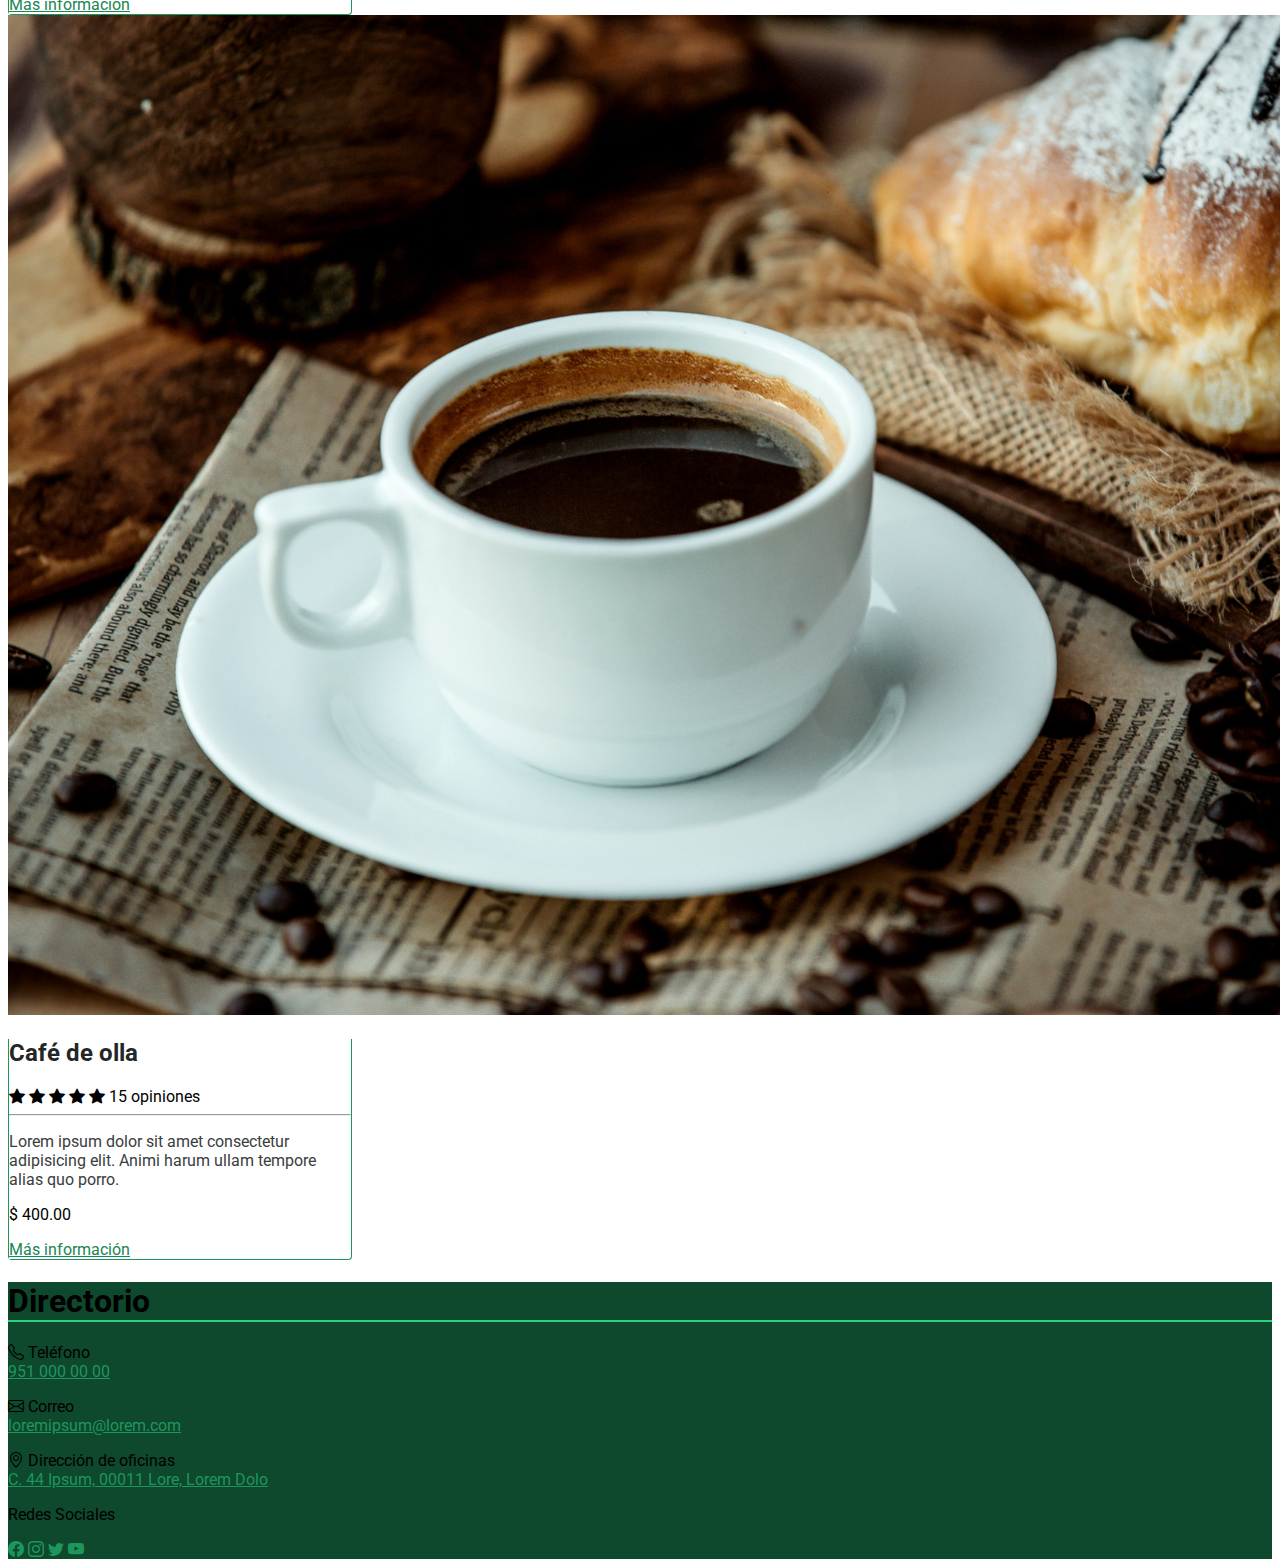
<file: restaurant.html>
<!DOCTYPE html>
<html lang="es">

<head>
    <meta charset="UTF-8" />
    <meta http-equiv="X-UA-Compatible" content="IE=edge" />
    <meta name="viewport" content="width=device-width, initial-scale=1.0" />
    <title>Platillos | EcoturIxtlán</title>
    <link rel="icon" href="./img/icon.svg" type="image/svg+xml" sizes="any">
    <!-- Bootstrap CSS -->
    <link href="https://cdn.jsdelivr.net/npm/bootstrap@5.0.2/dist/css/bootstrap.min.css" rel="stylesheet"
        integrity="sha384-EVSTQN3/azprG1Anm3QDgpJLIm9Nao0Yz1ztcQTwFspd3yD65VohhpuuCOmLASjC" crossorigin="anonymous" />
    <!-- Bootstrap Icons -->
    <link rel="stylesheet" href="https://cdn.jsdelivr.net/npm/bootstrap-icons@1.5.0/font/bootstrap-icons.css">
    <!-- Style -->
    <link rel="stylesheet" href="./style/style.css">
</head>

<body>
    <!-- Navbar -->
    <header class="navbar navbar-expand-xl navbar-dark bg-color-nav py-4">
        <div class="container ">
            <a class="navbar-brand" href="./index.html">
                <img src="./img/icon.svg" alt="logotipo" width="45" class="img-fluid"> Lorem ipsum
            </a>
            <button class="navbar-toggler" type="button" data-bs-toggle="collapse"
                data-bs-target="#navbarSupportedContent" aria-controls="navbarSupportedContent" aria-expanded="false"
                aria-label="Toggle navigation">
                <span class="navbar-toggler-icon"></span>
            </button>

            <nav class="collapse navbar-collapse" id="navbarSupportedContent">
                <ul class="navbar-nav me-auto m-auto mb-2* mb-lg-0*">
                    <li class="nav-item borderFade">
                        <a class="nav-link fs-5 mx-1" href="./index.html">Inicio</a>
                    </li>
                    <li class="nav-item fs-5 dropdown mx-1 borderFade">
                        <a class="nav-link dropdown-toggle" href="#" id="navbarDropdown" role="button"
                            data-bs-toggle="dropdown" aria-expanded="false">
                            Acerca de
                        </a>
                        <ul class="dropdown-menu" aria-labelledby="navbarDropdown">
                            <li>
                                <a class="dropdown-item fs-5" href="#">Nosotros</a>
                            </li>
                            <li>
                                <a class="dropdown-item fs-5" href="#">Beneficios Ecocómicos y Ambientales</a>
                            </li>
                            <li>
                                <a class="dropdown-item fs-5" href="#">Beneficios Sociales</a>
                            </li>
                        </ul>
                    </li>
                    <li class="nav-item fs-5 dropdown mx-1 borderFade">
                        <a class="nav-link dropdown-toggle active" href="#" id="navbarDropdown" role="button"
                            data-bs-toggle="dropdown" aria-expanded="false">
                            Servicios
                        </a>
                        <ul class="dropdown-menu" aria-labelledby="navbarDropdown">
                            <li>
                                <a class="dropdown-item fs-5" aria-current="page" href="./actividades.html">Actividades</a>
                            </li>
                            <li>
                                <a class="dropdown-item fs-5" href="./cabanas.html">Cabañas</a>
                            </li>
                            <li>
                                <a class="dropdown-item fs-5" href="./restaurant.html">Platillos</a>
                            </li>
                        </ul>
                    </li>
                    <li class="nav-item mx-1 borderFade">
                        <a class="nav-link fs-5" href="./preguntas-frecuentes.html">Preguntas Frecuentes</a>
                    </li>
                    <li class="nav-item mx-1 borderFade">
                        <a class="nav-link fs-5" href="#">Transporte</a>
                    </li>
                    <li class="nav-item mx-1 borderFade">
                        <a class="nav-link fs-5" href="./contacto.html">Contacto</a>
                    </li>
                </ul>
                <div class="d-flex">
                    <a class="nav-link text-light px-1" href="#">
                        <i class="bi bi-whatsapp h4"></i> 951 111 11 11
                    </a>
                </div>
            </nav>
        </div>
    </header>
    <!-- /Navbar -->

    <main class="bg-light">
        <!-- Banner -->
        <!--<section class="container-fluid d-flex align-items-center bg-cover-rest height-cover m-0 p-0">
            <div class="container-fluid text-light height-cover bg-opacity d-flex align-items-center">
                <div class="m-auto">
                    <h1 class="display-1 text-center fw-bold">Platillos</h1>
                </div>
            </div>
        </section>-->
        <section class="container-fluid d-flex align-items-center bg-cover-rest height-cover m-0 p-0">
            <div class="container-fluid text-light bg-opacity m-auto rounded mx-md-5*">
                <div class="m-3 m-md-5 px-3 px-md-4 py-2">
                    <h1 class="display-1 text-center fw-bold color-text-green">Platillos</h1>
                </div>
            </div>
        </section>
        <!-- /Banner -->

        <!-- Breadcumb -->
        <nav aria-label="breadcrumb" class="container mt-4">
            <ol class="breadcrumb">
                <li class="breadcrumb-item">
                    <a href="./index.html">Inicio</a>
                </li>
                <li class="breadcrumb-item active" aria-current="page">Platillos</li>
            </ol>
        </nav>
        <!-- /Breadcumb -->

        <header class="container mt-5">
            <h1 class="border-color color-text pb-1">Platillos Tradicionales</h1>
        </header>

        <!-- Platillos -->
        <section class="container mt-3 mt-md-5">
            <header class="container mt-5">
                <h2 class="display-6">Desayunos</h2>
            </header>
            <div class="row align-items-center justify-content-center">
                <article class="card my-3 mx-3 p-0 col-md-4 shadow">
                    <img src="./img/food-1.jpg" class="card-img-top" alt="Imagen de un chico una tirolsea">
                    <div class="card-body">
                        <h2 class="card-title text-title h4">Alambre</h2>
                        <span class="text-warning">
                            <i class="bi bi-star-fill"></i>
                            <i class="bi bi-star-fill"></i>
                            <i class="bi bi-star-fill"></i>
                            <i class="bi bi-star-fill"></i>
                            <i class="bi bi-star-fill"></i>
                        </span>
                        <span class="text-muted small">15 opiniones</span>
                        <hr>
                        <p class="card-text text-description">Lorem ipsum dolor sit amet consectetur adipisicing elit.
                            Animi harum
                            ullam tempore alias quo porro.</p>
                        <div class="row d-flex justify-content-between">
                            <div class="col-auto my-auto">
                                <p class="fs-4 p-0 m-0">$ 400.00</p>
                            </div>
                            <div class="col-auto my-auto">
                                <a href="#" class="btn btn-out">Más información</a>
                            </div>
                        </div>
                    </div>
                </article>

                <article class="card my-3 mx-3 p-0 col-md-4 shadow">
                    <img src="./img/food-2.jpg" class="card-img-top" alt="Imagen de una mujer haciendo rappel">
                    <div class="card-body">
                        <h2 class="card-title text-title h4">Carne con papas</h2>
                        <span class="text-warning">
                            <i class="bi bi-star-fill"></i>
                            <i class="bi bi-star-fill"></i>
                            <i class="bi bi-star-fill"></i>
                            <i class="bi bi-star-fill"></i>
                            <i class="bi bi-star-fill"></i>
                        </span>
                        <span class="text-muted small">15 opiniones</span>
                        <hr>
                        <p class="card-text text-description">Lorem ipsum dolor sit amet consectetur adipisicing elit.
                            Animi harum
                            ullam tempore alias quo porro.</p>
                        <div class="row d-flex justify-content-between">
                            <div class="col-auto my-auto">
                                <p class="fs-4 p-0 m-0">$ 400.00</p>
                            </div>
                            <div class="col-auto my-auto">
                                <a href="#" class="btn btn-out">Más información</a>
                            </div>
                        </div>
                    </div>
                </article>

                <article class="card my-3 mx-3 p-0 col-md-4 shadow">
                    <img src="./img/food-3.jpg" class="card-img-top" alt="Imagen de una chica en un juego aéreo">
                    <div class="card-body">
                        <h2 class="card-title text-title h4">Ensalada</h2>
                        <span class="text-warning">
                            <i class="bi bi-star-fill"></i>
                            <i class="bi bi-star-fill"></i>
                            <i class="bi bi-star-fill"></i>
                            <i class="bi bi-star-fill"></i>
                            <i class="bi bi-star-fill"></i>
                        </span>
                        <span class="text-muted small">15 opiniones</span>
                        <hr>
                        <p class="card-text text-description">Lorem ipsum dolor sit amet consectetur adipisicing elit.
                            Animi harum
                            ullam tempore alias quo porro.</p>
                        <div class="row d-flex justify-content-between">
                            <div class="col-auto my-auto">
                                <p class="fs-4 p-0 m-0">$ 400.00</p>
                            </div>
                            <div class="col-auto my-auto">
                                <a href="#" class="btn btn-out">Más información</a>
                            </div>
                        </div>
                    </div>
                </article>
            </div>

        </section>
        <!-- /Platillos -->

        <!-- Bebidas Frías -->
        <section class="container mt-5">
            <header class="container mt-5">
                <h2 class="display-6">Bebidas frías</h2>
            </header>
            <div class="row align-items-center justify-content-center">
                <article class="card my-3 mx-3 p-0 col-md-4 shadow">
                    <img src="./img/drink-1.jpg" class="card-img-top" alt="Imagen de un chico una tirolsea">
                    <div class="card-body">
                        <h2 class="card-title text-title h4">Té de canela</h2>
                        <span class="text-warning">
                            <i class="bi bi-star-fill"></i>
                            <i class="bi bi-star-fill"></i>
                            <i class="bi bi-star-fill"></i>
                            <i class="bi bi-star-fill"></i>
                            <i class="bi bi-star-fill"></i>
                        </span>
                        <span class="text-muted small">15 opiniones</span>
                        <hr>
                        <p class="card-text text-description">Lorem ipsum dolor sit amet consectetur adipisicing elit.
                            Animi harum
                            ullam tempore alias quo porro.</p>
                        <div class="row d-flex justify-content-between">
                            <div class="col-auto my-auto">
                                <p class="fs-4 p-0 m-0">$ 400.00</p>
                            </div>
                            <div class="col-auto my-auto">
                                <a href="#" class="btn btn-out">Más información</a>
                            </div>
                        </div>
                    </div>
                </article>

                <article class="card my-3 mx-3 p-0 col-md-4 shadow">
                    <img src="./img/drink-2.jpg" class="card-img-top" alt="Imagen de una mujer haciendo rappel">
                    <div class="card-body">
                        <h2 class="card-title text-title h4">Agua de frutos rojos</h2>
                        <span class="text-warning">
                            <i class="bi bi-star-fill"></i>
                            <i class="bi bi-star-fill"></i>
                            <i class="bi bi-star-fill"></i>
                            <i class="bi bi-star-fill"></i>
                            <i class="bi bi-star-fill"></i>
                        </span>
                        <span class="text-muted small">15 opiniones</span>
                        <hr>
                        <p class="card-text text-description">Lorem ipsum dolor sit amet consectetur adipisicing elit.
                            Animi harum
                            ullam tempore alias quo porro.</p>
                        <div class="row d-flex justify-content-between">
                            <div class="col-auto my-auto">
                                <p class="fs-4 p-0 m-0">$ 400.00</p>
                            </div>
                            <div class="col-auto my-auto">
                                <a href="#" class="btn btn-out">Más información</a>
                            </div>
                        </div>
                    </div>
                </article>

                <article class="card my-3 mx-3 p-0 col-md-4 shadow">
                    <img src="./img/drink-3.jpg" class="card-img-top" alt="Imagen de una chica en un juego aéreo">
                    <div class="card-body">
                        <h2 class="card-title text-title h4">Limonada</h2>
                        <span class="text-warning">
                            <i class="bi bi-star-fill"></i>
                            <i class="bi bi-star-fill"></i>
                            <i class="bi bi-star-fill"></i>
                            <i class="bi bi-star-fill"></i>
                            <i class="bi bi-star-fill"></i>
                        </span>
                        <span class="text-muted small">15 opiniones</span>
                        <hr>
                        <p class="card-text text-description">Lorem ipsum dolor sit amet consectetur adipisicing elit.
                            Animi harum
                            ullam tempore alias quo porro.</p>
                        <div class="row d-flex justify-content-between">
                            <div class="col-auto my-auto">
                                <p class="fs-4 p-0 m-0">$ 400.00</p>
                            </div>
                            <div class="col-auto my-auto">
                                <a href="#" class="btn btn-out">Más información</a>
                            </div>
                        </div>
                    </div>
                </article>
            </div>

        </section>
        <!-- /Bebidas Frías -->

        <!-- Bebidas Calientes -->
        <section class="container my-5">
            <header class="container mt-5">
                <h2 class="display-6">Bebidas calientes</h2>
            </header>
            <div class="row align-items-center justify-content-center">
                <article class="card my-3 mx-3 p-0 col-md-4 shadow">
                    <img src="./img/drink-4.jpg" class="card-img-top" alt="Imagen de un chico una tirolsea">
                    <div class="card-body">
                        <h2 class="card-title text-title h4">Capuchino</h2>
                        <span class="text-warning">
                            <i class="bi bi-star-fill"></i>
                            <i class="bi bi-star-fill"></i>
                            <i class="bi bi-star-fill"></i>
                            <i class="bi bi-star-fill"></i>
                            <i class="bi bi-star-fill"></i>
                        </span>
                        <span class="text-muted small">15 opiniones</span>
                        <hr>
                        <p class="card-text text-description">Lorem ipsum dolor sit amet consectetur adipisicing elit.
                            Animi harum
                            ullam tempore alias quo porro.</p>
                        <div class="row d-flex justify-content-between">
                            <div class="col-auto my-auto">
                                <p class="fs-4 p-0 m-0">$ 400.00</p>
                            </div>
                            <div class="col-auto my-auto">
                                <a href="#" class="btn btn-out">Más información</a>
                            </div>
                        </div>
                    </div>
                </article>

                <article class="card my-3 mx-3 p-0 col-md-4 shadow">
                    <img src="./img/drink-5.jpg" class="card-img-top" alt="Imagen de una mujer haciendo rappel">
                    <div class="card-body">
                        <h2 class="card-title text-title h4">Chocolate</h2>
                        <span class="text-warning">
                            <i class="bi bi-star-fill"></i>
                            <i class="bi bi-star-fill"></i>
                            <i class="bi bi-star-fill"></i>
                            <i class="bi bi-star-fill"></i>
                            <i class="bi bi-star-fill"></i>
                        </span>
                        <span class="text-muted small">15 opiniones</span>
                        <hr>
                        <p class="card-text text-description">Lorem ipsum dolor sit amet consectetur adipisicing elit.
                            Animi harum
                            ullam tempore alias quo porro.</p>
                        <div class="row d-flex justify-content-between">
                            <div class="col-auto my-auto">
                                <p class="fs-4 p-0 m-0">$ 400.00</p>
                            </div>
                            <div class="col-auto my-auto">
                                <a href="#" class="btn btn-out">Más información</a>
                            </div>
                        </div>
                    </div>
                </article>

                <article class="card my-3 mx-3 p-0 col-md-4 shadow">
                    <img src="./img/drink-6.jpg" class="card-img-top" alt="Imagen de una chica en un juego aéreo">
                    <div class="card-body">
                        <h2 class="card-title text-title h4">Café de olla</h2>
                        <span class="text-warning">
                            <i class="bi bi-star-fill"></i>
                            <i class="bi bi-star-fill"></i>
                            <i class="bi bi-star-fill"></i>
                            <i class="bi bi-star-fill"></i>
                            <i class="bi bi-star-fill"></i>
                        </span>
                        <span class="text-muted small">15 opiniones</span>
                        <hr>
                        <p class="card-text text-description">Lorem ipsum dolor sit amet consectetur adipisicing elit.
                            Animi harum
                            ullam tempore alias quo porro.</p>
                        <div class="row d-flex justify-content-between">
                            <div class="col-auto my-auto">
                                <p class="fs-4 p-0 m-0">$ 400.00</p>
                            </div>
                            <div class="col-auto my-auto">
                                <a href="#" class="btn btn-out">Más información</a>
                            </div>
                        </div>
                    </div>
                </article>
            </div>

        </section>
        <!-- /Bebidas Calientes -->
    </main>

    <!-- Directorio -->
    <footer class="container-fluid bg-color-ft text-light">
        <div class="container py-5">
            <header>
                <h1 class="border-color pb-1">Directorio</h1>
            </header>

            <div class="row mt-5 justify-content-center">
                <div class="col-md-3 pb-4 pb-md-0">
                    <p><i class="bi bi-telephone"></i> Teléfono <br>
                        <a href="tel:951 553 6075" class="link-light">951 000 00 00</a>
                    </p>
                </div>
                <div class="col-md-3 pb-4 pb-md-0">
                    <p><i class="bi bi-envelope"></i> Correo <br>
                        <a href="mailto:loremipsum@gmail.com" class="link-light text-break">loremipsum@lorem.com</a>
                    </p>
                </div>
                <div class="col-md-3 pb-4 pb-md-0">
                    <p><i class="bi bi-geo-alt"></i> Dirección de oficinas<br>
                        <a href="https://goo.gl/maps/r2pz43m8m4FcKrfR7" class="link-light">C. 44 Ipsum, 00011 Lore,
                            Lorem Dolo</a>
                    </p>
                </div>
                <div class="col-md-3 pb-4 pb-md-0">
                    <p>Redes Sociales</p>
                    <a href="#" class="mx-2 text-light"><i class="bi bi-facebook h4"></i></a>
                    <a href="#" class="mx-2 text-light"><i class="bi bi-instagram h4"></i></a>
                    <a href="#" class="mx-2 text-light"><i class="bi bi-twitter h4"></i></a>
                    <a href="#" class="mx-2 text-light"><i class="bi bi-youtube h4"></i></a>
                </div>
            </div>
        </div>
    </footer>
    <!-- /Directorio -->

    <script src="https://cdn.jsdelivr.net/npm/bootstrap@5.0.2/dist/js/bootstrap.bundle.min.js"
        integrity="sha384-MrcW6ZMFYlzcLA8Nl+NtUVF0sA7MsXsP1UyJoMp4YLEuNSfAP+JcXn/tWtIaxVXM" crossorigin="anonymous">
    </script>
</body>

</html>
</file>
<file: style/style.css>
@import url('https://fonts.googleapis.com/css2?family=Roboto:wght@100;300;400;500;700&display=swap');

:root {
    --primary-color: hsl(152, 69%, 31%);
    --secondary-color: hsl(152, 67%, 17%);
    --tertiary-color: hsl(152, 68%, 35%);
    --emphasis-color: hsl(152, 68%, 49%);

    --transparent-color: hsl(152, 68%, 49%, 0.3);
    --opacity-color: rgba(0, 0, 0, 0.5);

    --accordion:hsl(152, 100%, 95%, 1);

    --black-color: hsl(206, 5%, 15%);
    --gray-color: hsl(206, 5%, 24%);
    --white-color: hsl(0, 0%, 100%);
}

html,
body {
    font-family: 'Roboto', sans-serif;
    scroll-behavior: smooth;
}

/******************************* Backgrounds *******************************/
.bg-color-white {
    background-color: var(--white-color);
}

.bg-color-card {
    background-color: var(--transparent-color);
    border-radius: 0.25rem;
}

/******************************* Navbar *******************************/
.bg-color-nav {
    background-color: var(--tertiary-color);
}

/* Drop Down*/
.dropdown-menu {    
    background-color: var(--tertiary-color);
    border: 2px solid var(--transparent-color);
}

.dropdown-item {
    color: rgba(255,255,255,.55);
}

.dropdown-item:focus{
    background-color: var(--tertiary-color);
    color: rgba(255,255,255,.55);
}

.dropdown-item:hover {
    background-color: var(--transparent-color);
    color: rgba(255, 255, 255, 0.75); 
}

/* Effect hover navbar */
.borderFade {
    position: relative;
}

.borderFade::after {
    content: "";
    position: absolute;
    height: 1.5px;  
    width: 100%;
    left: 0;
    bottom: 0;
    opacity: 0;
    transform: translateY(0px);
    background: var(--white-color);
    transition: opacity 0.2s ease, transform 0.2s ease;
}

.borderFade:hover::after {
    opacity: 1;
    transform: translateY(0);
}

/******************************* Home *******************************/
/* Principal Cover */
.height-cover-home {
    height: 40em;
}

.bg-cover-home {
    background-image: url(../img/ixtlan-5.jpg);
    background-repeat: no-repeat;
    background-size: cover;
    background-position: center bottom;
}

/* Items Covers */
.height-cover-item {
    height: 30rem;
}

.bg-cover-home-act {
    background-image: url(../img/aerial.jpg);
    background-repeat: no-repeat;
    background-size: cover;
    background-position: center center;
}

.bg-cover-home-cab {
    background-image: url(../img/cabin-1-a.jpg);
    background-repeat: no-repeat;
    background-size: cover;
    background-position: center center;
}

.bg-cover-home-com {
    background-image: url(../img/food-1.jpg);
    background-repeat: no-repeat;
    background-size: cover;
    background-position: center center;
}

.bg-opacity {
    background-color: var(--opacity-color);
}

/******************************* Footer *******************************/
.bg-color-ft {
    background-color: var(--secondary-color);
}

/******************************* Text Color *******************************/
.color-text {
    color: var(--secondary-color);
}

.color-text-green {
    color: var(--white-color);
}

/******************************* Border *******************************/
.border-color {
    border-bottom: 2px solid var(--emphasis-color);
}

.border-color-corner {
    border-bottom: 2px solid var(--emphasis-color);
    border-left: 2px solid var(--emphasis-color);
    border-right: 1px solid #dee2e6;
    border-top: 1px solid #dee2e6;
}

.border-circle{
    border: 1.5px solid var(--emphasis-color);
}

/******************************* Cover *******************************/
.height-cover {
    height: 20em;
}

.bg-cover-act {
    background-image: url(../img/aerial.jpg);
    background-repeat: no-repeat;
    background-size: cover;
    background-position: center center;
}

.bg-cover-act-info {
    background-image: url(../img/zipline.jpg);
    background-repeat: no-repeat;
    background-size: cover;
    background-position: center center;
}

.bg-cover-cab {
    background-image: url(../img/cabin-1-a.jpg);
    background-repeat: no-repeat;
    background-size: cover;
    background-position: center center;
}

.bg-cover-cab-info {
    background-image: url(../img/cabin-1.jpg);
    background-repeat: no-repeat;
    background-size: cover;
    background-position: center center;
}

.bg-cover-rest {
    background-image: url(../img/food-1.jpg);
    background-repeat: no-repeat;
    background-size: cover;
    background-position: center center;
}

/******************************* Cards *******************************/
.card {
    width: 21.5rem;
    /*22.5*/
}

.card:hover {
    transition: transform 250ms ease-in-out;
    transform: scale(1.05);
}

.card-body {
    border: 1px solid var(--tertiary-color);
    border-top: 0;
    border-radius: 0.25rem;
    border-top-right-radius: 0;
    border-top-left-radius: 0;
}

.text-title {
    color: var(--black-color);
}

.text-description {
    color: var(--gray-color);
}

/******************************* Buttons *******************************/
/* Solid */
.btn-solid {
    background-color: var(--primary-color);
    border-color: var(--primary-color);
    color: var(--white-color);
    transition: transform 250ms ease-in-out;
}

.btn-solid:hover {
    background-color: var(--secondary-color);
    border-color: var(--secondary-color);
    color: var(--white-color);
}

.btn-solid:focus {
    outline: 0px;
    box-shadow: 0 0 0 0.25rem var(--transparent-color);
}

.btn-solid:active {
    transform: scale(0.9);
}

/* Oout */
.btn-out {
    border-color: var(--primary-color);
    color: var(--primary-color);
    background-color: var(--white-color);
}

.btn-out:hover {
    border-color: var(--primary-color);
    background-color: var(--primary-color);    
    color: var(--white-color);
}

/* Outline in Home */
.btn-out-green {
    border-color: var(--emphasis-color);
    color: var(--white-color);
    background-color: var(--transparent-color);
    transition: transform 250ms ease-in-out;
}

.btn-out-green:hover {
    background-color: var(--emphasis-color);
    border-color: var(--emphasis-color);
    color: var(--white-color);
}

.btn-out-green:hover {
    transform: scale(0.9);
}

.btn-out-green:focus {
    outline: 0px;
    box-shadow: 0 0 0 0.25rem var(--transparent-color);
}

/******************************* Form *******************************/
.form-control {
    border: 1px solid var(--emphasis-color);
    border-bottom: 2px solid var(--emphasis-color);
}

.form-control:focus {
    box-shadow: 0 0 0 0.25rem var(--transparent-color);
}

textarea {
    resize: none;
}

.item {
    list-style-image: url('../img/icon.svg');
}

/******************************* Nav Tab *******************************/
.tab-content{
    border-radius: 0.25rem;    
    border-top-right-radius: 0;
    border-top-left-radius: 0;
}

.nav-tabs {
    border-bottom: 1px solid var(--emphasis-color);
}

.nav-link:focus, .nav-link:hover {
    color: var(--emphasis-color);
}

.nav-tabs .nav-item.show .nav-link, .nav-tabs .nav-link.active {
    color: var(--tertiary-color);
    background-color: var(--white-color);
    border-color: var(--emphasis-color) var(--emphasis-color) var(--white-color) var(--emphasis-color);
}

 .nav-tabs .nav-link:hover {
    border-bottom-color: var(--emphasis-color)  
}

.nav-tabs .nav-link.active:hover{
    border-bottom-color: var(--white-color);
}

/******************************* Links Breadcumbs *******************************/
a{
    color: var(--tertiary-color)
}

a:hover{
    color: var(--emphasis-color);
}

/******************************* Accordion *******************************/

.accordion-button:focus {
    border-color: var(--white-color);
    outline: 0;
    box-shadow: 0 0 0 0;
}

.accordion-button:not(.collapsed) {
    color: var(--secondary-color);
    background-color: var(--transparent-color);
    box-shadow: inset 0 -1px 0 rgb(0 0 0 / 13%);
}
</file>
